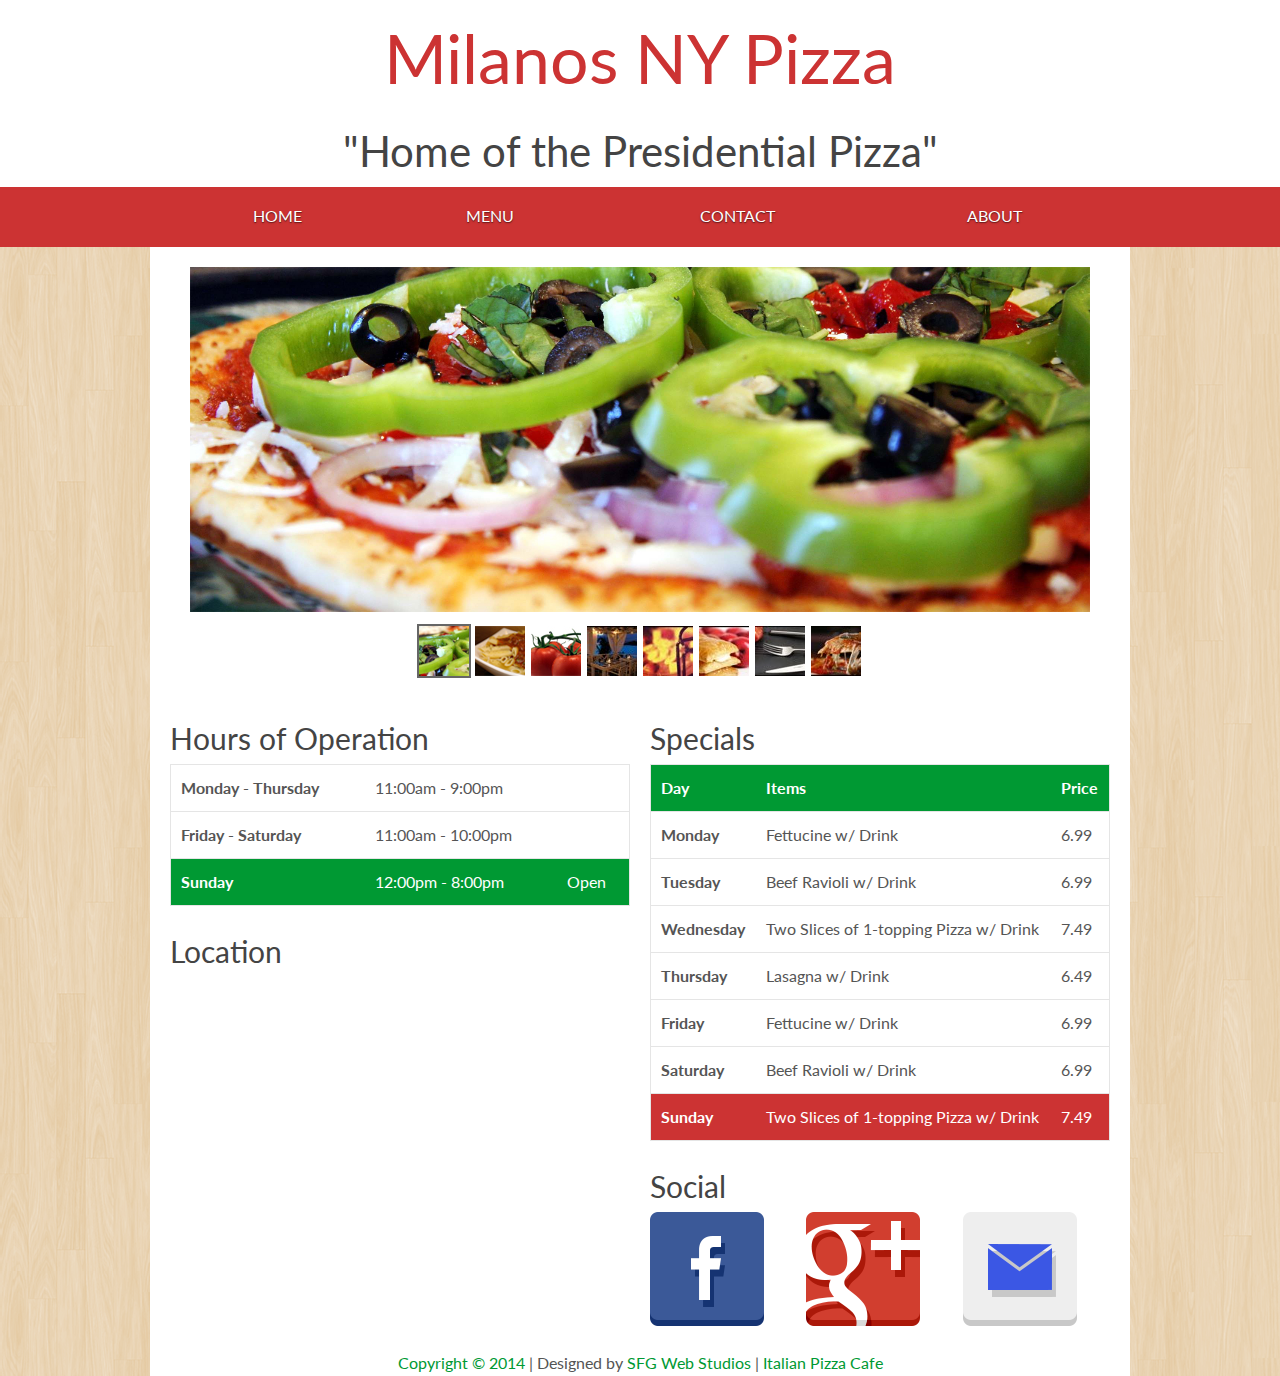
<file: index.html>
<!doctype html>
<!-- paulirish.com/2008/conditional-stylesheets-vs-css-hacks-answer-neither/ -->
<!--[if lt IE 7]> <html class="no-js ie6 oldie" lang="en"> <![endif]-->
<!--[if IE 7]>    <html class="no-js ie7 oldie" lang="en"> <![endif]-->
<!--[if IE 8]>    <html class="no-js ie8 oldie" lang="en"> <![endif]-->
<!--[if IE 9]>    <html class="no-js ie9" lang="en"> <![endif]-->
<!-- Consider adding an manifest.appcache: h5bp.com/d/Offline -->
<!--[if gt IE 9]><!--> <html class="no-js" lang="en" itemscope itemtype="http://schema.org/Product"> <!--<![endif]-->
<head>
	<meta charset="utf-8">

	<!-- Use the .htaccess and remove these lines to avoid edge case issues.
			 More info: h5bp.com/b/378 -->
	<meta http-equiv="X-UA-Compatible" content="IE=edge,chrome=1">

	<title>Milano's NY Pizza | NY style pizza, subs and pasta</title>
	<meta name="description" content="Come on in to Milano's, a family owned NY style pizza place.  We offer pizza, subs and pasta." />
	<meta name="keywords" content="Italian Food, NY Pizza, Submarine Sandwiches, Pasta" />
	<meta name="author" content="humans.txt">

	<link rel="shortcut icon" href="favicon.png" type="image/x-icon" />

	<!-- Facebook Metadata /-->
	<meta property="fb:page_id" content="120450727966598" />
	<meta property="og:image" content="" />
	<meta property="og:description" content="Milano's is a family owned NY style pizza place that offers pizza, subs, and pasta."/>
	<meta property="og:title" content="Milano's NY Pizza"/>

	<!-- Google+ Metadata /-->
	<meta itemprop="name" content="">
	<meta itemprop="description" content="">
	<meta itemprop="image" content="">

	<meta name="viewport" content="width=device-width, initial-scale=1.0, maximum-scale=1">

	<!-- We highly recommend you use SASS and write your custom styles in sass/_custom.scss.
		 However, there is a blank style.css in the css directory should you prefer -->
	<link rel="stylesheet" href="css/gumby.css">
	<link rel="stylesheet" href="css/slider.css">
	<link rel="stylesheet" href="css/responsiveslides.css">
	<!-- <link rel="stylesheet" href="css/style.css"> -->

	<script src="js/libs/modernizr-2.6.2.min.js"></script>

</head>

<body>
	<header>
		<div class="row">
		    <div class="twelve columns">
		      <h1>Milanos NY Pizza</h1>
		      <h2 class="text-center">"Home of the Presidential Pizza"</h2>
		    </div>
		</div>
		<div class="navbar" id="nav1">
			<div class="row">
				<a class="toggle" gumby-trigger="#nav1 > .row > ul" href="#"><i class="icon-menu"></i></a>
				<ul class="twelve columns">
					<li><a href="index.html">HOME</a></li>
					<li>
						<a href="menu.html">MENU</a>
						<div class="dropdown">
							<ul>
								<li><a href="menu.html">Digital</a></li>
								<li><a href="pdf/menu.pdf">Printable / PDF</a></li>
							</ul>
						</div>
					</li>
					<li><a href="contact.html">CONTACT</a></li>
					<li><a href="about.html">ABOUT</a></li>
				</ul>
			</div>
		</div>
	</header>
	<div id="content">
		<div class="row no-phones">
			<div id="wrapper">
			    <!-- Slideshow 3 -->
			    <ul class="rslides" id="slider3">
			      <li><img src="img/1.jpg" alt=""></li>
			      <li><img src="img/2.jpg" alt=""></li>
			      <li><img src="img/3.jpg" alt=""></li>
			      <li><img src="img/4.jpg" alt=""></li>
			      <li><img src="img/5.jpg" alt=""></li>
			      <li><img src="img/6.jpg" alt=""></li>
			      <li><img src="img/7.jpg" alt=""></li>
			      <li><img src="img/8.jpg" alt=""></li>
			    </ul>

			    <!-- Slideshow 3 Pager -->
			    <ul id="slider3-pager">
			      <li><a href="#"><img src="img/1_thumb.jpg" alt=""></a></li>
			      <li><a href="#"><img src="img/2_thumb.jpg" alt=""></a></li>
			      <li><a href="#"><img src="img/3_thumb.jpg" alt=""></a></li>
			      <li><a href="#"><img src="img/4_thumb.jpg" alt=""></a></li>
			      <li><a href="#"><img src="img/5_thumb.jpg" alt=""></a></li>
			      <li><a href="#"><img src="img/6_thumb.jpg" alt=""></a></li>
			      <li><a href="#"><img src="img/7_thumb.jpg" alt=""></a></li>
			      <li><a href="#"><img src="img/8_thumb.jpg" alt=""></a></li>
				</ul>
			</div>
		</div>
		<div class="row">
			<div class="six columns">
				<h3>Hours of Operation</h3>
				<table>
					<tbody>
						<tr class="monday-operation tuesday-operation wednesday-operation thursday-operation">
							<td>Monday - Thursday</td>
							<td class="operating-hours">11:00am - 9:00pm</td>
							<td class="operating-status"></td>
						</tr>
						<tr class="friday-operation saturday-operation">
							<td>Friday - Saturday</td>
							<td class="operating-hours">11:00am - 10:00pm</td>
							<td class="operating-status"></td>
						</tr>
						<tr class="sunday-operation">
							<td>Sunday</td>
							<td class="operating-hours">12:00pm - 8:00pm</td>
							<td class="operating-status"></td>
						</tr>
					</tbody>
				</table>
				<h3>Location</h3>
					<p class="only-on-phones">7065 Airways Blvd Southaven, MS 38671<br/>Front Door Access on Moore Dr</p>
					<p class="only-on-phones"><a href="https://goo.gl/maps/s7Yov">Click to view in Google maps</a></p>
					<iframe class="no-phones" src="https://www.google.com/maps/embed?pb=!1m18!1m12!1m3!1d3269.709263741588!2d-89.99039199999996!3d34.96389499999997!2m3!1f0!2f0!3f0!3m2!1i1024!2i768!4f13.1!3m3!1m2!1s0x887f89ef91dc71db%3A0x2528d6cbcd75164!2sMilano&#39;s+N.Y.+Pizza!5e0!3m2!1sen!2sus!4v1398627280948" width="100%" height="350" frameborder="0" style="border:0"></iframe>
			</div>
			<div class="six columns">
				<h3>Specials</h3>
				<table>
					<thead class="text-center">
						<tr>
							<th>Day</th>
							<th>Items</th>
							<th>Price</th>
						</tr>
					</thead>
					<tbody>
						<tr class="monday-special">
							<td>Monday</td>
							<td>Fettucine w/ Drink</td>
							<td>6.99</td>
						</tr>
						<tr class="tuesday-special">
							<td>Tuesday</td>
							<td>Beef Ravioli w/ Drink</td>
							<td>6.99</td>
						</tr>
						<tr class="wednesday-special">
							<td>Wednesday</td>
							<td>Two Slices of 1-topping Pizza w/ Drink</td>
							<td>7.49</td>
						</tr>
						<tr class="thursday-special">
							<td>Thursday</td>
							<td>Lasagna w/ Drink</td>
							<td>6.49</td>
						</tr>
						<tr class="friday-special">
							<td>Friday</td>
							<td>Fettucine w/ Drink</td>
							<td>6.99</td>
						</tr>
						<tr class="saturday-special">
							<td>Saturday</td>
							<td>Beef Ravioli w/ Drink</td>
							<td>6.99</td>
						</tr>
						<tr class="sunday-special">
							<td>Sunday</td>
							<td>Two Slices of 1-topping Pizza w/ Drink</td>
							<td>7.49</td>
						</tr>
					</tbody>
				</table>
				<h3>Social</h3>
				<ul class="three_up tiles">
					<li class="image"><a href="https://www.facebook.com/pages/Milanos-Ny-Pizza/120450727966598"><img src="img/facebook.png"></a></li>
					<li class="image"><a href="http://plus.google.com"><img src="img/google-plus.png"></a></li>
					<li class="image"><a href="mailto:someone@example.com?Subject=Hello%20again" target="_blank"><img src="img/email.png"></a></li>
				</ul>
			</div>
		</div>
		<footer>
			<div class="row">
				<div class="twelve columns text-center">
					<a href="#">Copyright &copy; 2014</a> | Designed by <a href="http://www.southernfriedgeek.com/webdesign">SFG Web Studios</a> | <a href="#">Italian Pizza Cafe</a>
				</div>
			</div>
		</footer>
	</div>

	<!-- Grab Google CDN's jQuery, fall back to local if offline -->
	<!-- 2.0 for modern browsers, 1.10 for .oldie -->
	<script>
	var oldieCheck = Boolean(document.getElementsByTagName('html')[0].className.match(/\soldie\s/g));
	if(!oldieCheck) {
	document.write('<script src="http://ajax.googleapis.com/ajax/libs/jquery/2.0.2/jquery.min.js"><\/script>');
	} else {
	document.write('<script src="http://ajax.googleapis.com/ajax/libs/jquery/1.10.1/jquery.min.js"><\/script>');
	}
	</script>
	<script>
	if(!window.jQuery) {
	if(!oldieCheck) {
	  document.write('<script src="js/libs/jquery-2.0.2.min.js"><\/script>');
	} else {
	  document.write('<script src="js/libs/jquery-1.10.1.min.js"><\/script>');
	}
	}
	</script>

	<!--
	Include gumby.js followed by UI modules followed by gumby.init.js
	Or concatenate and minify into a single file -->
	<script gumby-touch="js/libs" src="js/libs/gumby.js"></script>
	<script src="js/libs/ui/gumby.retina.js"></script>
	<script src="js/libs/ui/gumby.fixed.js"></script>
	<script src="js/libs/ui/gumby.skiplink.js"></script>
	<script src="js/libs/ui/gumby.toggleswitch.js"></script>
	<script src="js/libs/ui/gumby.checkbox.js"></script>
	<script src="js/libs/ui/gumby.radiobtn.js"></script>
	<script src="js/libs/ui/gumby.tabs.js"></script>
	<script src="js/libs/ui/gumby.navbar.js"></script>
	<script src="js/libs/ui/jquery.validation.js"></script>
	<script src="js/libs/gumby.init.js"></script>

	<script src="js/responsiveslides.min.js"></script>
	<script>
		// You can also use "$(window).load(function() {"
		$(function () {
		  // Slideshow 3
		  $("#slider3").responsiveSlides({
		    manualControls: '#slider3-pager'
		  });

		});
	</script>

	<!--
	Google's recommended deferred loading of JS
	gumby.min.js contains gumby.js, all UI modules and gumby.init.js

	Note: If you opt to use this method of defered loading,
	ensure that any javascript essential to the initial
	display of the page is included separately in a normal
	script tag.

	<script type="text/javascript">
	function downloadJSAtOnload() {
	var element = document.createElement("script");
	element.src = "js/libs/gumby.min.js";
	document.body.appendChild(element);
	}
	if (window.addEventListener)
	window.addEventListener("load", downloadJSAtOnload, false);
	else if (window.attachEvent)
	window.attachEvent("onload", downloadJSAtOnload);
	else window.onload = downloadJSAtOnload;
	</script> -->

	<script src="js/plugins.js"></script>
	<script src="js/main.js"></script>

	<!-- Change UA-XXXXX-X to be your site's ID -->
	<!--<script>
	window._gaq = [['_setAccount','UAXXXXXXXX1'],['_trackPageview'],['_trackPageLoadTime']];
	Modernizr.load({
	  load: ('https:' == location.protocol ? '//ssl' : '//www') + '.google-analytics.com/ga.js'
	});
	</script>-->

	<!-- Prompt IE 6 users to install Chrome Frame. Remove this if you want to support IE 6.
	   chromium.org/developers/how-tos/chrome-frame-getting-started -->
	<!--[if lt IE 7 ]>
	<script src="//ajax.googleapis.com/ajax/libs/chrome-frame/1.0.3/CFInstall.min.js"></script>
	<script>window.attachEvent('onload',function(){CFInstall.check({mode:'overlay'})})</script>
	<![endif]-->

	<!-- Highlight todays special and operating status -->
	<script>
	var date = new Date();
	var todaysClass;
	switch (date.getDay()) {
	    case 0:
	        highlightSpecial('sunday-special');
	        var open = new Date(date.getFullYear(), date.getMonth(), date.getDate(), 12, 0);
	        var close = new Date(date.getFullYear(), date.getMonth(), date.getDate(), 20, 0);
	        highlightOperatingStatus('sunday-operation', open, close);
	        break;
	    case 1:
	        highlightSpecial('monday-special');
	        var open = new Date(date.getFullYear(), date.getMonth(), date.getDate(), 11, 0);
	        var close = new Date(date.getFullYear(), date.getMonth(), date.getDate(), 21, 0);
	        highlightOperatingStatus('monday-operation', open, close);
	        break;
	    case 2:
	        highlightSpecial('tuesday-special');
	        var open = new Date(date.getFullYear(), date.getMonth(), date.getDate(), 11, 0);
	        var close = new Date(date.getFullYear(), date.getMonth(), date.getDate(), 21, 0);
	        highlightOperatingStatus('tuesday-operation', open, close);
	        break;
	    case 3:
	        highlightSpecial('wednesday-special');
	        var open = new Date(date.getFullYear(), date.getMonth(), date.getDate(), 11, 0);
	        var close = new Date(date.getFullYear(), date.getMonth(), date.getDate(), 21, 0);
	        highlightOperatingStatus('wednesday-operation', open, close);
	        break;
	    case 4:
	        highlightSpecial('thursday-special');
	        var open = new Date(date.getFullYear(), date.getMonth(), date.getDate(), 11, 0);
	        var close = new Date(date.getFullYear(), date.getMonth(), date.getDate(), 21, 0);
	        highlightOperatingStatus('thursday-operation', open, close);
	        break;
	    case 5:
	        highlightSpecial('friday-special');
	        var open = new Date(date.getFullYear(), date.getMonth(), date.getDate(), 11, 0);
	        var close = new Date(date.getFullYear(), date.getMonth(), date.getDate(), 22, 0);
	        highlightOperatingStatus('friday-operation', open, close);
	        break;
	    case 6:
	        highlightSpecial('saturday-special');
	        var open = new Date(date.getFullYear(), date.getMonth(), date.getDate(), 11, 0);
	        var close = new Date(date.getFullYear(), date.getMonth(), date.getDate(), 22, 0);
	        highlightOperatingStatus('saturday-operation', open, close);
	        break;
	}

	function highlightSpecial(todaysClass)
	{
		$('.' + todaysClass).css('background-color', '#cc3333');
		$('.' + todaysClass).children().css('color', 'white');
	}

	function highlightOperatingStatus(todaysClass, open, close)
	{
		var date = new Date();
		if(date > open && date < close)
		{
			// Set open highlights
			$('.' + todaysClass).css('background-color', '#009933')
			$('.' + todaysClass).children().css('color', 'white');
			$('.' + todaysClass + ' .operating-status').text(' Open');
		} else {
			$('.' + todaysClass).css('background-color', '#cc3333')
			$('.' + todaysClass).children().css('color', 'white');
			$('.' + todaysClass + ' .operating-status').text(' Closed');
		}

	}
	</script>

  </body>
</html>
</file>
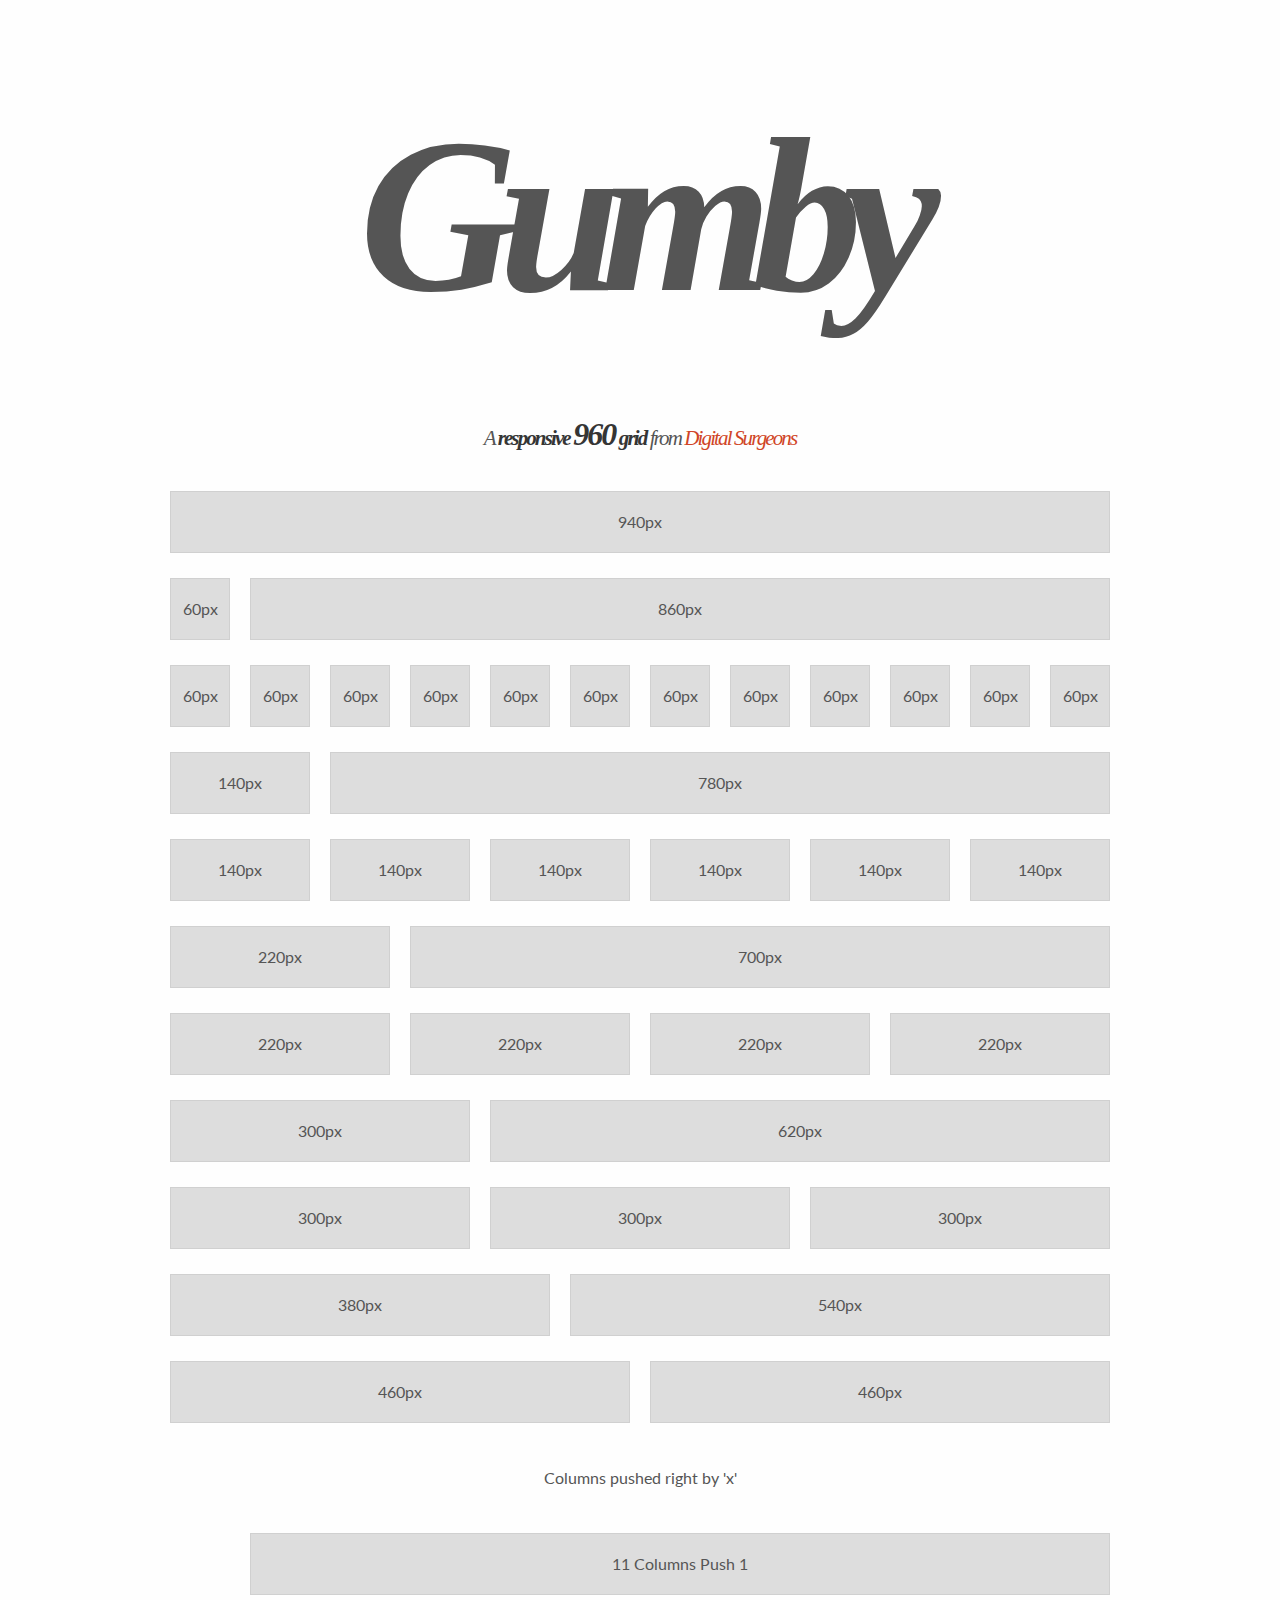
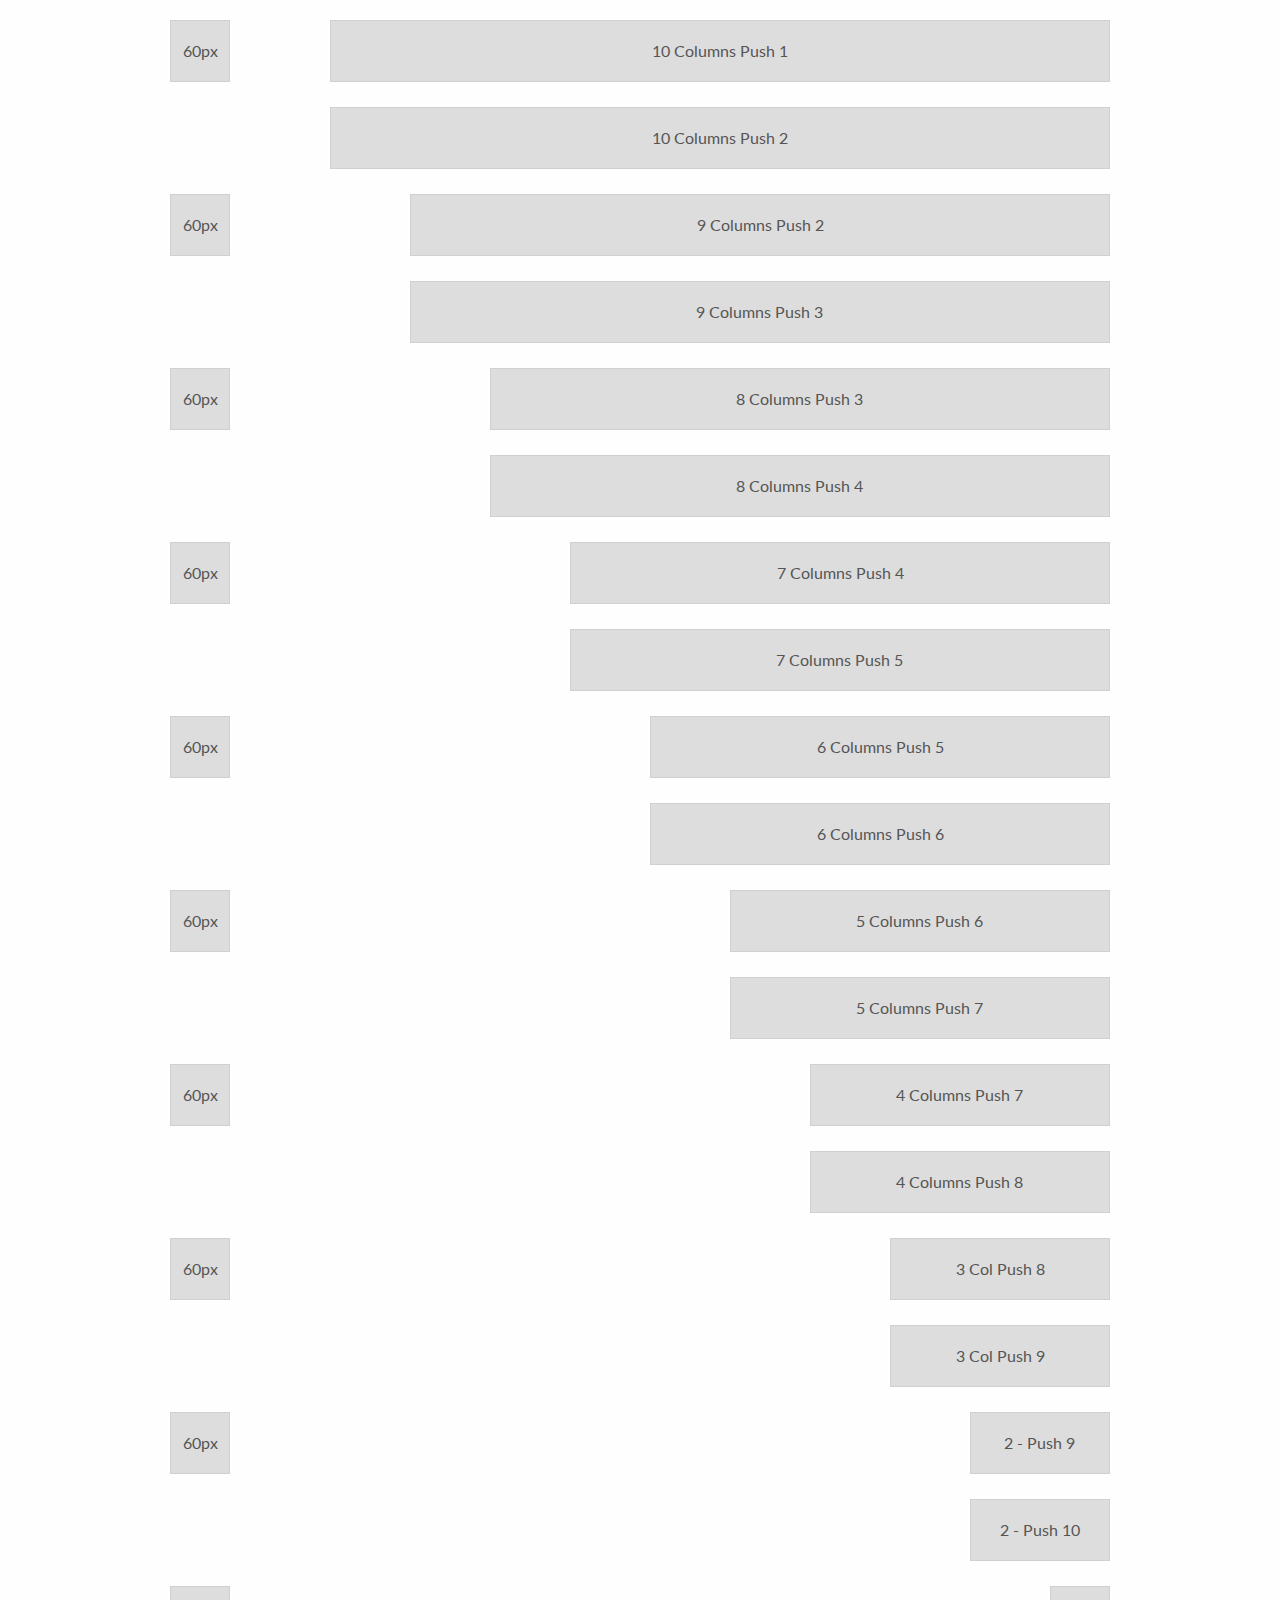
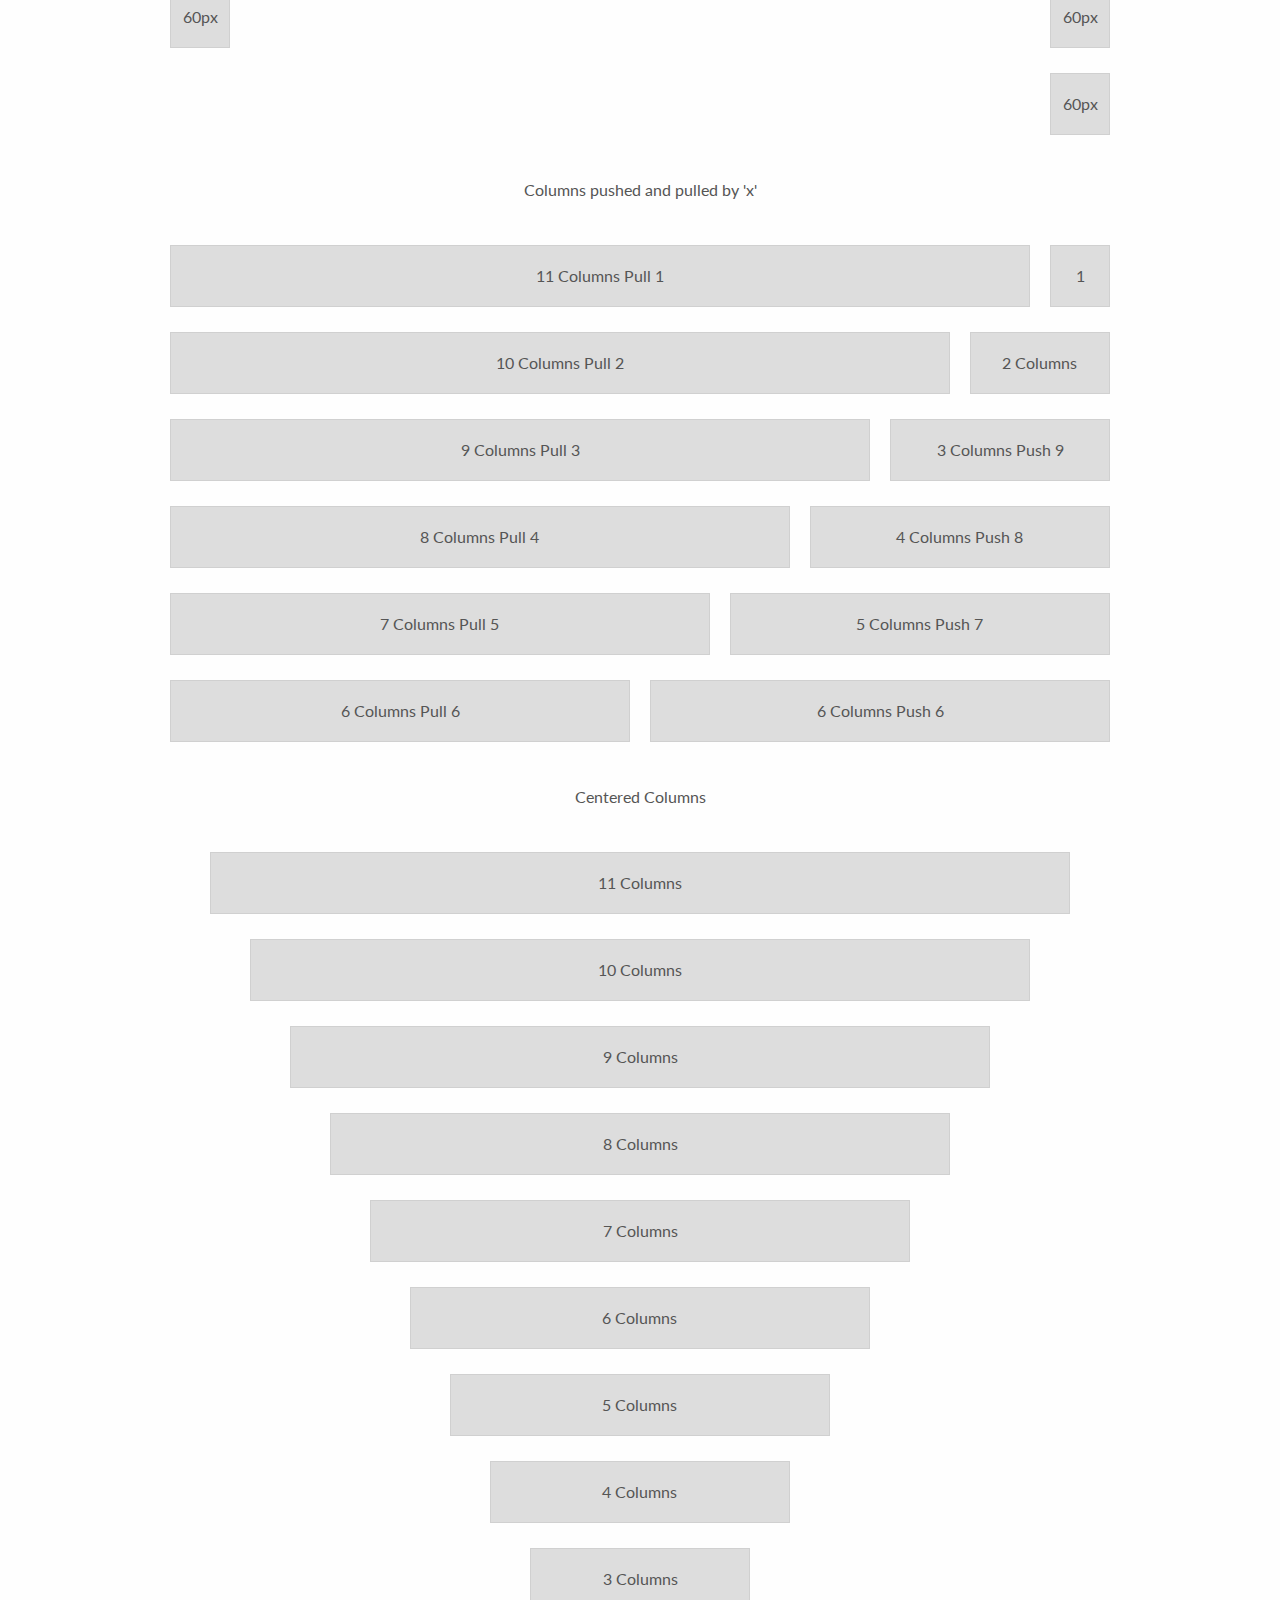
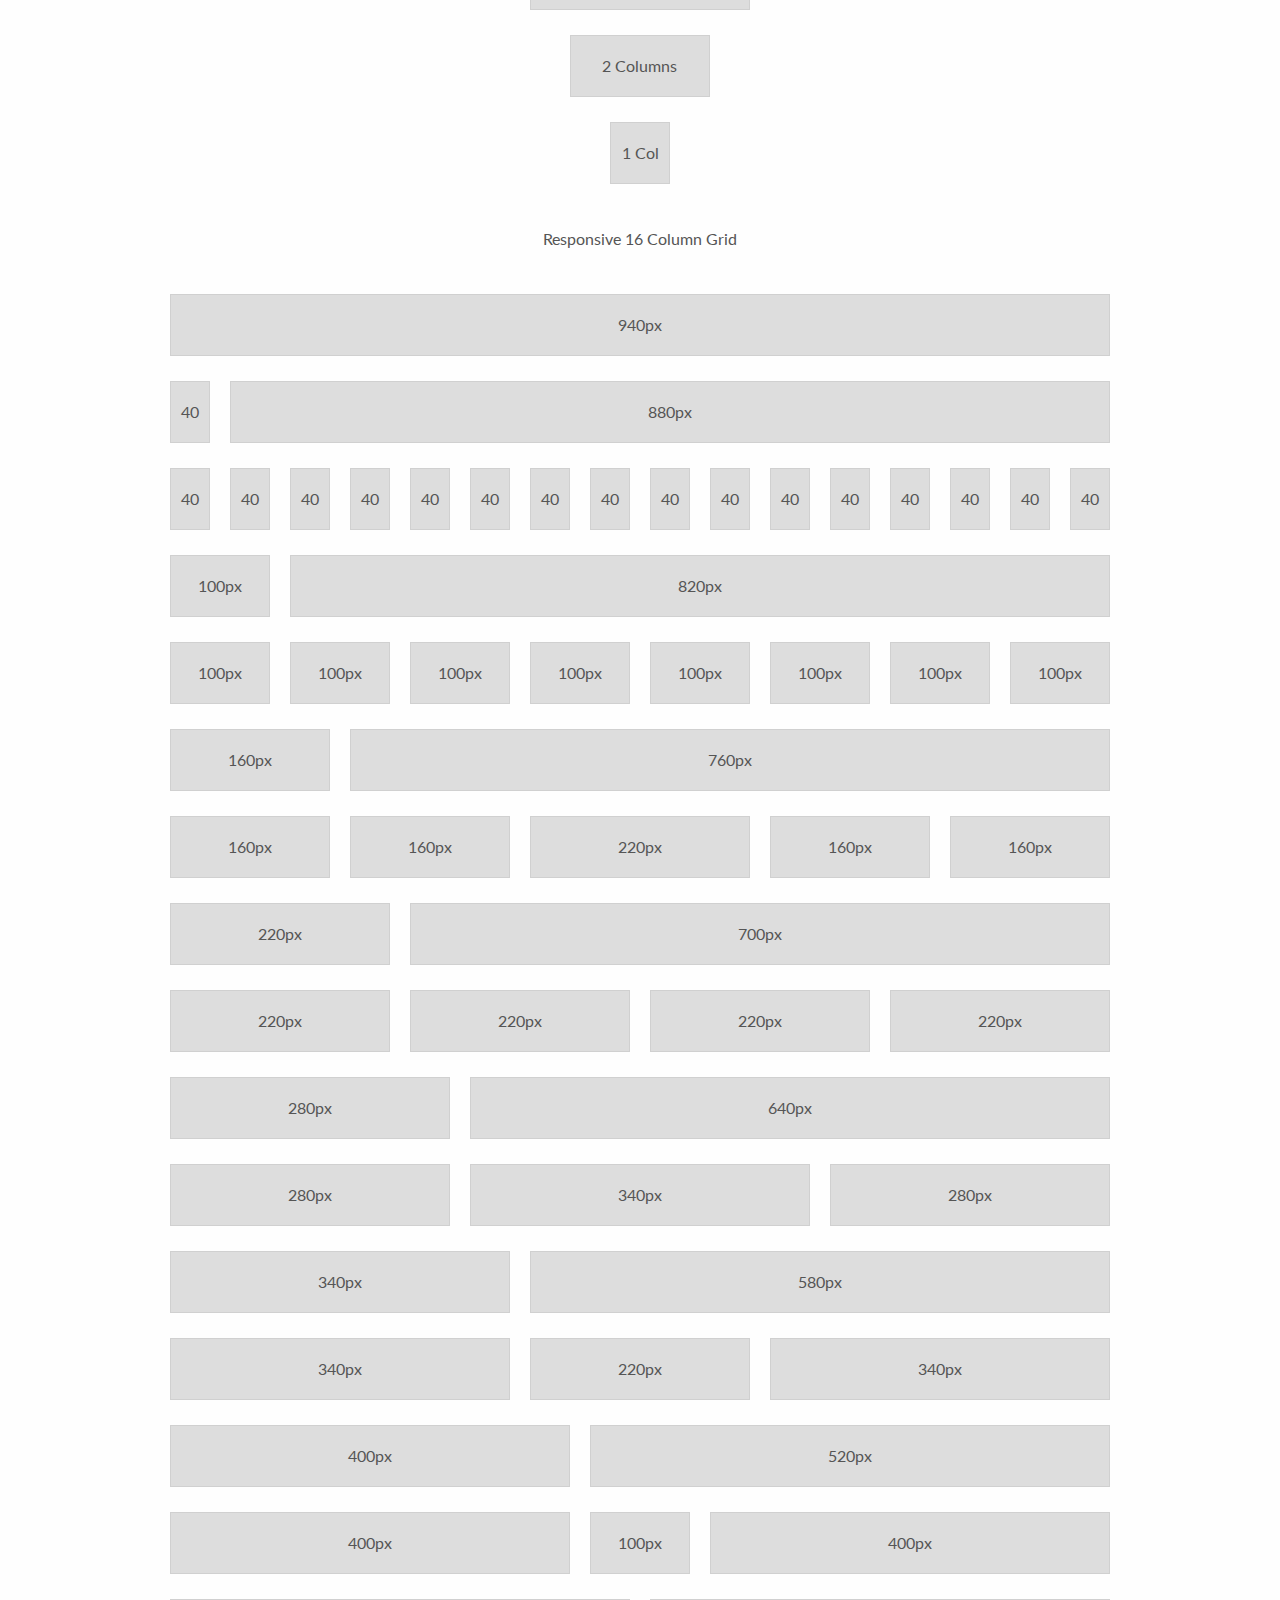
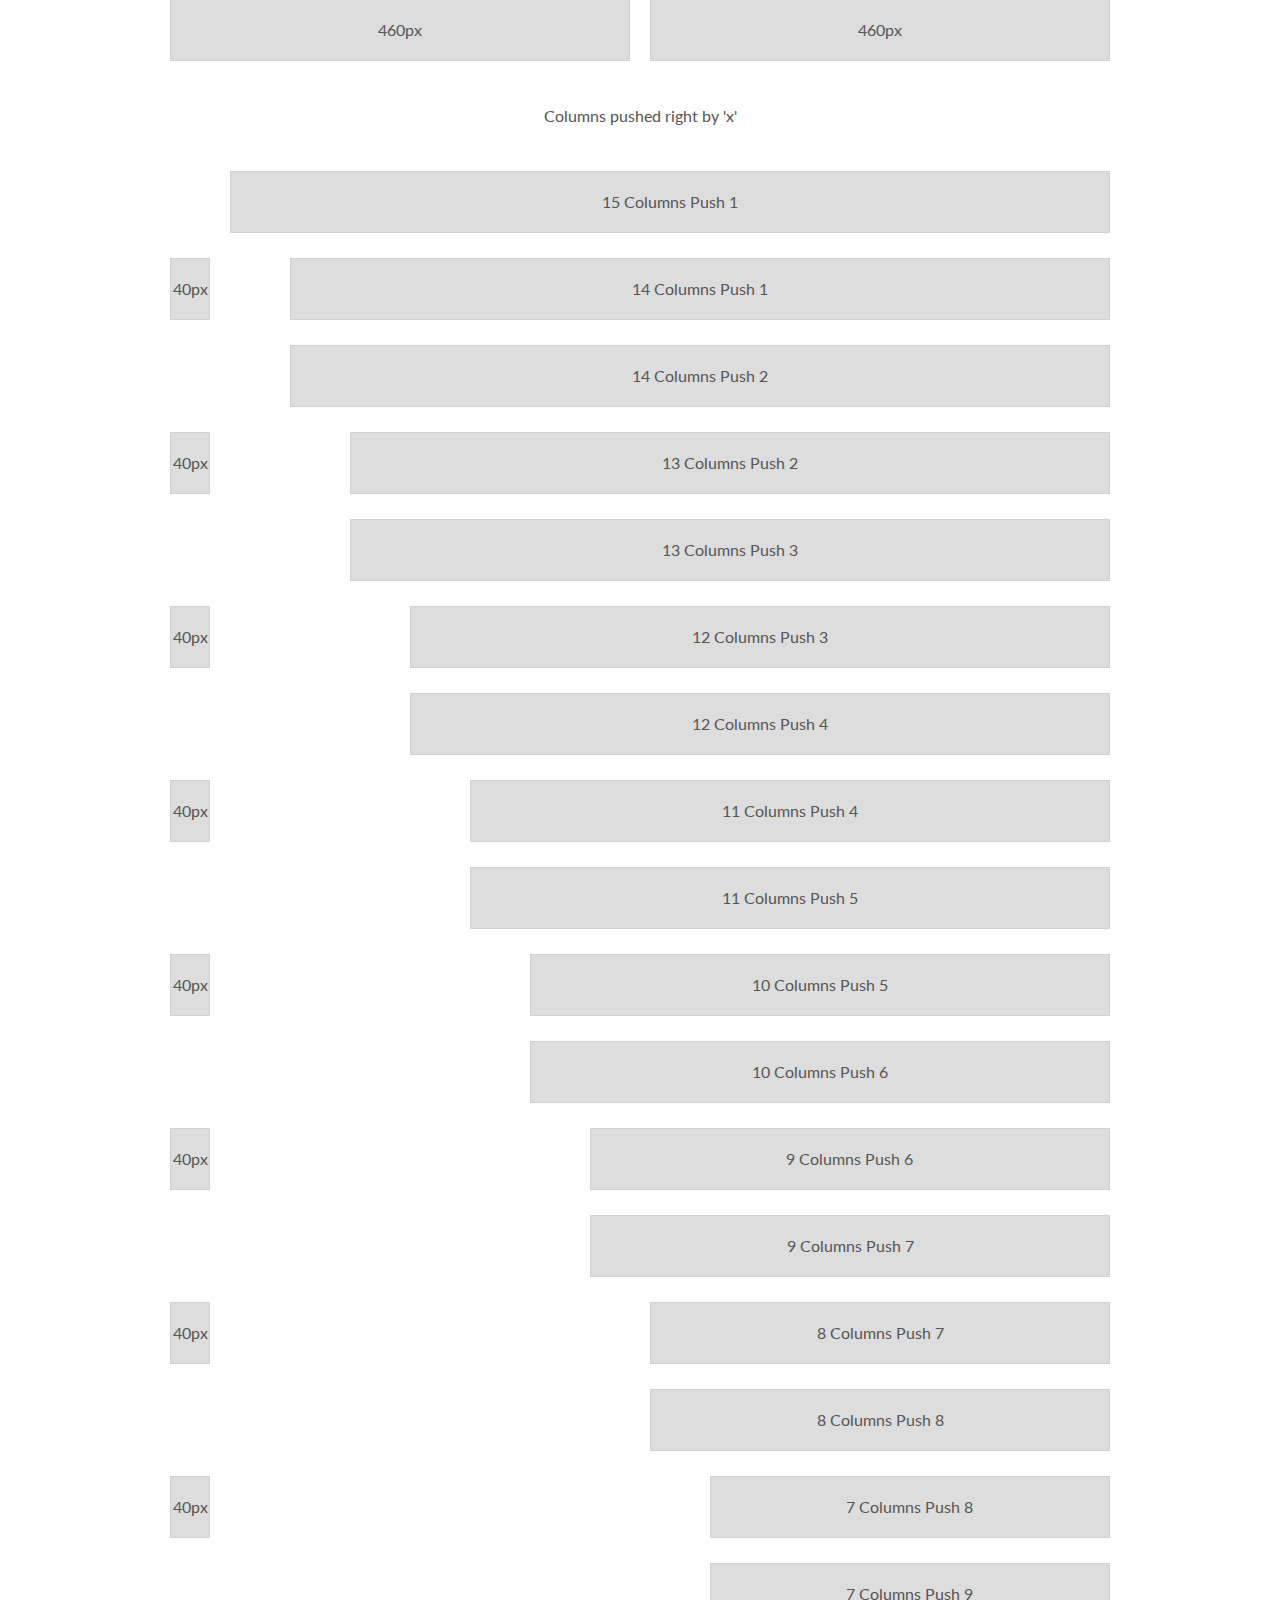
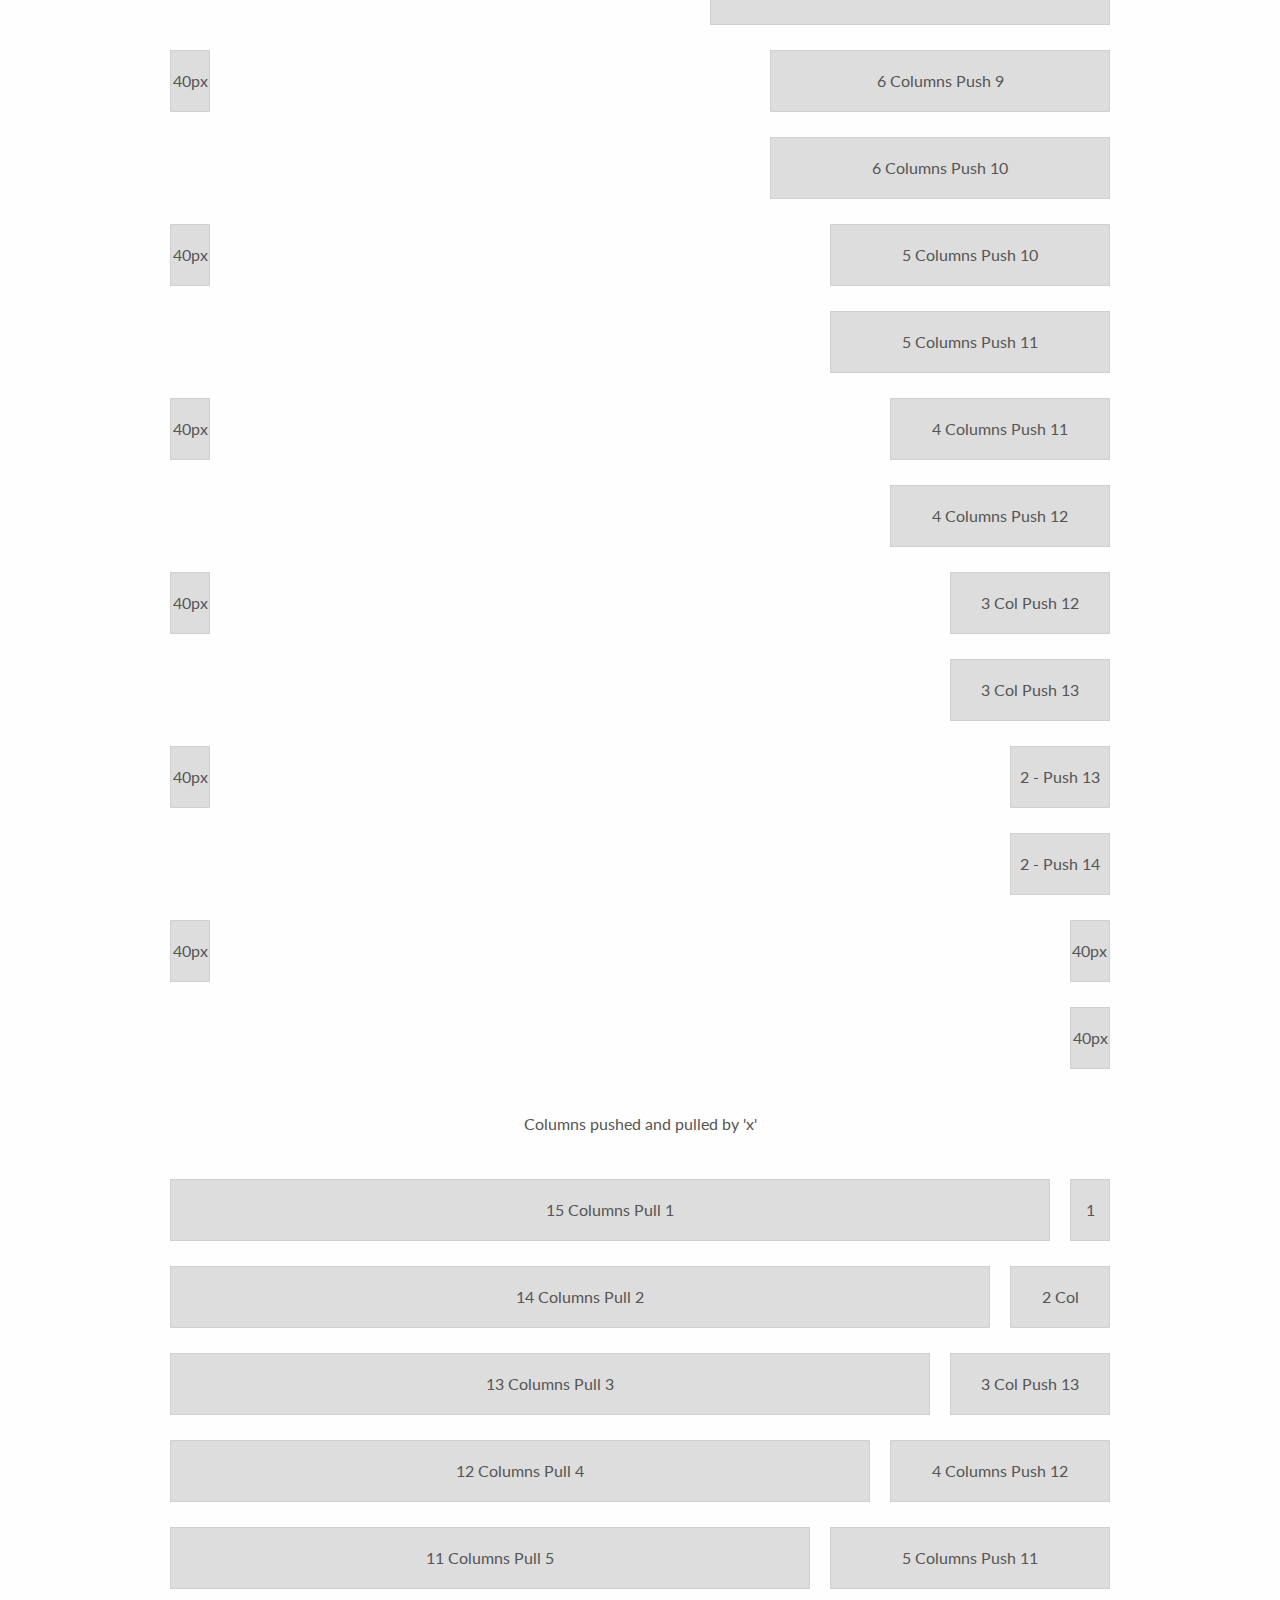
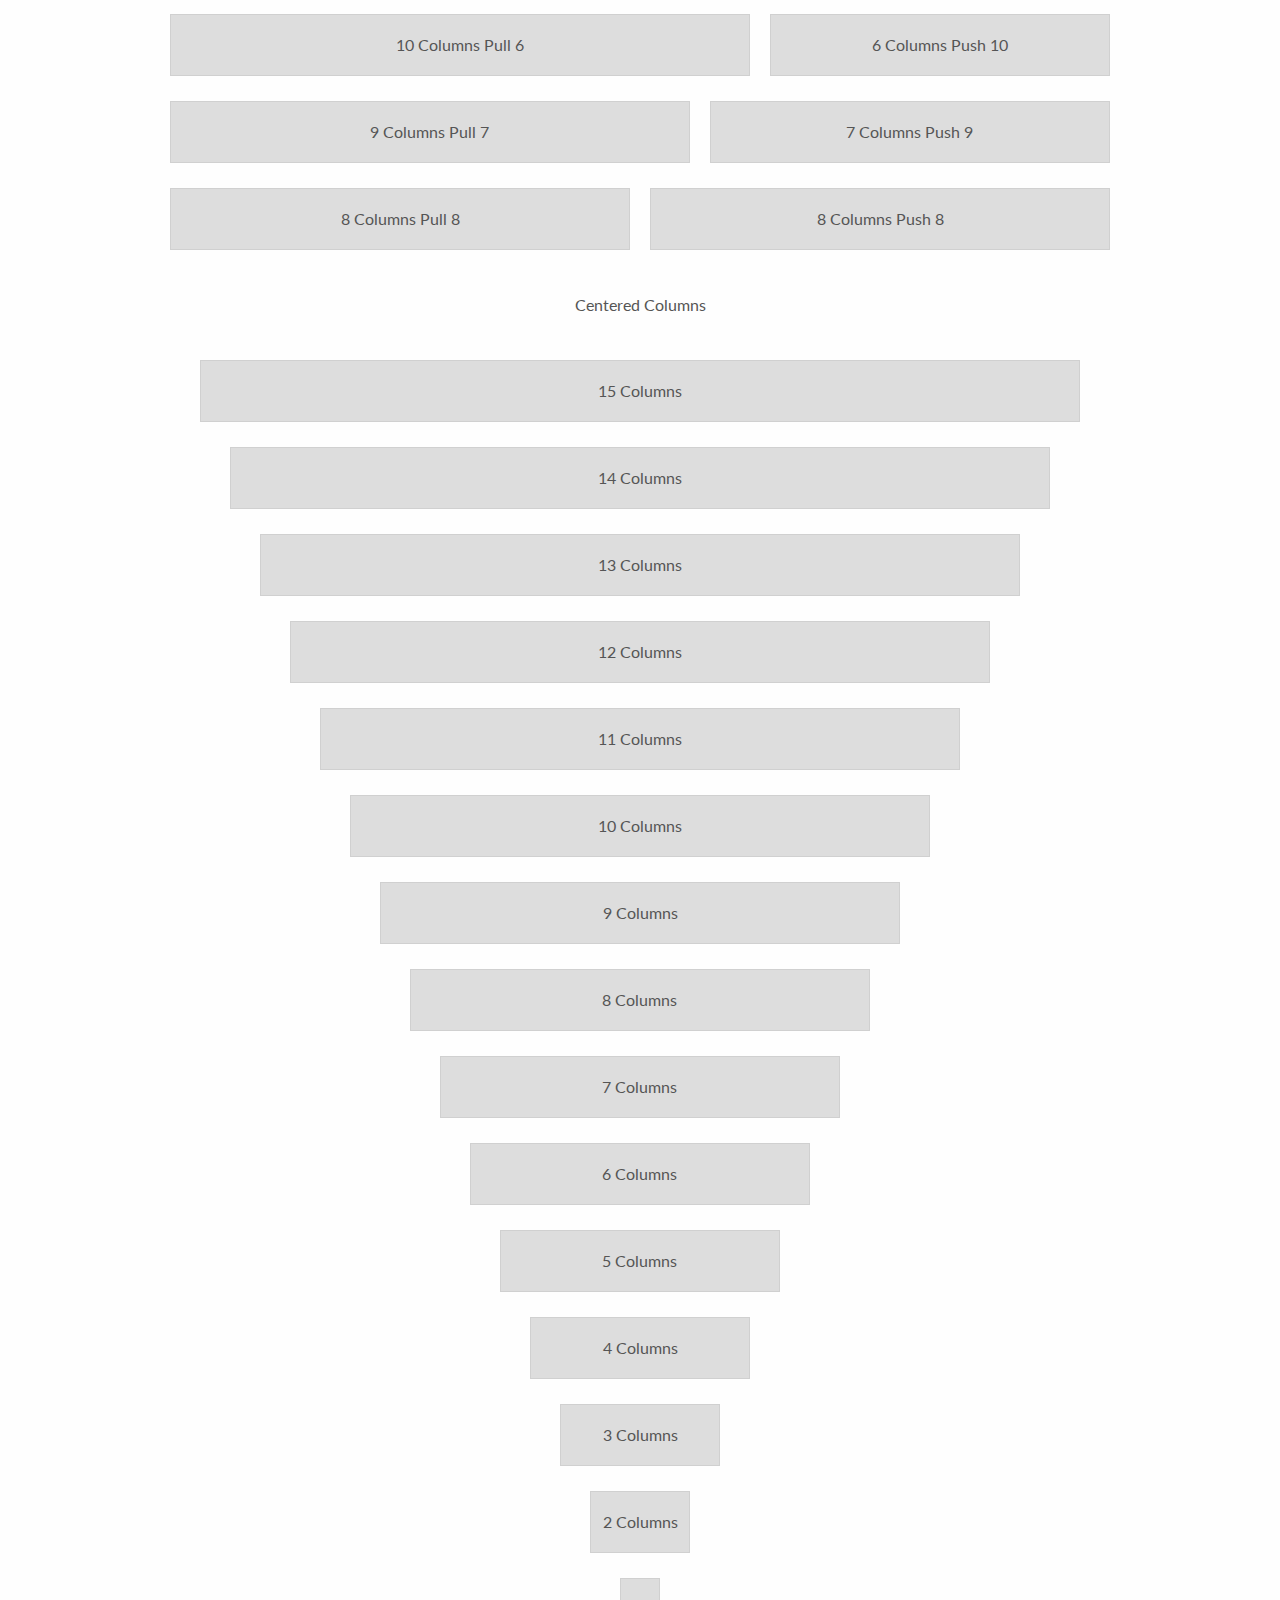
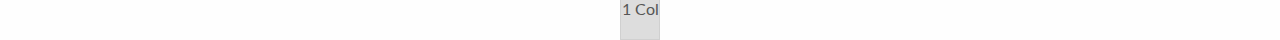
<file: demo.html>
<!doctype html>
<!-- paulirish.com/2008/conditional-stylesheets-vs-css-hacks-answer-neither/ -->
<!--[if lt IE 7]> <html class="no-js ie6 oldie" lang="en"> <![endif]-->
<!--[if IE 7]>    <html class="no-js ie7 oldie" lang="en"> <![endif]-->
<!--[if IE 8]>    <html class="no-js ie8 oldie" lang="en"> <![endif]-->
<!--[if IE 9]>    <html class="no-js ie9" lang="en"> <![endif]-->
<!-- Consider adding an manifest.appcache: h5bp.com/d/Offline -->
<!--[if gt IE 9]><!--> <html class="no-js" lang="en" itemscope itemtype="http://schema.org/Product"> <!--<![endif]-->
<head>
  <meta charset="utf-8">

  <!-- Use the .htaccess and remove these lines to avoid edge case issues.
       More info: h5bp.com/b/378 -->
  <meta http-equiv="X-UA-Compatible" content="IE=edge,chrome=1">

  <title>Gumby - A Flexible, Responsive CSS Framework - Powered by SASS</title>
  <meta name="description" content="" />
  <meta name="keywords" content="" />
  <meta name="author" content="humans.txt">

  <link rel="shortcut icon" href="favicon.png" type="image/x-icon" />

  <!-- Facebook Metadata /-->
  <meta property="fb:page_id" content="" />
  <meta property="og:image" content="" />
  <meta property="og:description" content=""/>
  <meta property="og:title" content=""/>

  <!-- Google+ Metadata /-->
  <meta itemprop="name" content="">
  <meta itemprop="description" content="">
  <meta itemprop="image" content="">

  <meta name="viewport" content="width=device-width, initial-scale=1.0, maximum-scale=1">

  <!-- We highly recommend you use SASS and write your custom styles in sass/_custom.scss.
       However, there is a blank style.css in the css directory should you prefer -->
  <link rel="stylesheet" href="css/gumby.css">
  <!-- <link rel="stylesheet" href="css/style.css"> -->

  <script src="js/libs/modernizr-2.6.2.min.js"></script>
</head>

<style>
  html, body {
    background: #fefefe;
  }

  .column, .columns, .tiles > li {
    background: #ddd;
        border: 1px solid #d0d0d0;
    -webkit-transition-duration: .3s;
    -moz-transition-duration: .3s;
    -o-transition-duration: .3s;
    -ms-transition-duration: .3s;
    transition-duration: .3s;
  }

  .column:hover, .columns:hover {
    background: #efefef;
    cursor: pointer;
    -webkit-transition-duration: .3s;
    -moz-transition-duration: .3s;
    -o-transition-duration: .3s;
    -ms-transition-duration: .3s;
    transition-duration: .3s;
  }

  .row {
    margin-bottom: 25px;
    text-align: center;
  }

  h1, h2 {
    font: bold italic 220px georgia, times new roman, serif;
    color: #555;
    letter-spacing: -.09em;
    -webkit-transition-duration: 1s;
  }

  h2  {
    font-size: 21px;
    font-weight: normal;
    line-height: 1.6;
  }

  p {
    font-size: 16px;
    line-height: 60px;
    margin-bottom: 0;
    color: #555;

    -webkit-transition-duration: .2s;
    -moz-transition-duration: .2s;
    -o-transition-duration: .2s;
    -ms-transition-duration: .2s;
    transition-duration: .2s;
  }

  .column:hover p, .columns:hover p {
    font-size: 25px;
    font-weight: bold;

    -webkit-transition-duration: .2s;
    -moz-transition-duration: .2s;
    -o-transition-duration: .2s;
    -ms-transition-duration: .2s;
    transition-duration: .2s;
  }

  .head, .head:hover {
    box-shadow: none;
    margin-top: 30px;
  }

  .head span {
    font-weight: bold;
    color: #353535;
  }

  .head span span {
    font-size: 32px;
    font-weight: bold !important;
  }

  a {
    color: #d04526;
  }

  a:hover {
    text-decoration:underline;
  }

  .special, .special:hover {
    background: transparent;
        border: none;
  }

  .special:hover p {
    color: #ffe400;
  }

  @media only screen and (max-width: 767px) {

    h1 {
      font: bold italic 100px georgia, times new roman, serif;
      -webkit-transition-duration: .5s;
    }

  }


</style>

<body>

  <div class="row">
    <div class="twelve columns special head">
      <h1>Gumby</h1>
      <h2>A <span>responsive <span>960</span> grid</span>
      from <a href="#">Digital Surgeons</a></h2>
    </div>
  </div>

  <div class="row">
    <div class="twelve columns">
      <p>940px</p>
    </div>
  </div>

  <div class="row">
    <div class="one columns">
      <p>60px</p>
    </div>
    <div class="eleven columns">
      <p>860px</p>
    </div>
  </div>

  <div class="row">
    <div class="one columns">
      <p>60px</p>
    </div>
    <div class="one columns">
      <p>60px</p>
    </div>
    <div class="one columns">
      <p>60px</p>
    </div>
    <div class="one columns">
      <p>60px</p>
    </div>
    <div class="one columns">
      <p>60px</p>
    </div>
    <div class="one columns">
      <p>60px</p>
    </div>
    <div class="one columns">
      <p>60px</p>
    </div>
    <div class="one columns">
      <p>60px</p>
    </div>
    <div class="one columns">
      <p>60px</p>
    </div>
    <div class="one columns">
      <p>60px</p>
    </div>
    <div class="one columns">
      <p>60px</p>
    </div>
    <div class="one columns">
      <p>60px</p>
    </div>
  </div>

  <div class="row">
    <div class="two columns">
      <p>140px</p>
    </div>
    <div class="ten columns">
      <p>780px</p>
    </div>
  </div>

  <div class="row">
    <div class="two columns">
      <p>140px</p>
    </div>
    <div class="two columns">
      <p>140px</p>
    </div>
    <div class="two columns">
      <p>140px</p>
    </div>
    <div class="two columns">
      <p>140px</p>
    </div>
    <div class="two columns">
      <p>140px</p>
    </div>
    <div class="two columns">
      <p>140px</p>
    </div>
  </div>

  <div class="row">
    <div class="three columns">
      <p>220px</p>
    </div>
    <div class="nine columns">
      <p>700px</p>
    </div>
  </div>

  <div class="row">
    <div class="three columns">
      <p>220px</p>
    </div>
    <div class="three columns">
      <p>220px</p>
    </div>
    <div class="three columns">
      <p>220px</p>
    </div>
    <div class="three columns">
      <p>220px</p>
    </div>
  </div>

  <div class="row">
    <div class="four columns">
      <p>300px</p>
    </div>
    <div class="eight columns">
      <p>620px</p>
    </div>
  </div>

  <div class="row">
    <div class="four columns">
      <p>300px</p>
    </div>
    <div class="four columns">
      <p>300px</p>
    </div>
    <div class="four columns">
      <p>300px</p>
    </div>
  </div>

  <div class="row">
    <div class="five columns">
      <p>380px</p>
    </div>
    <div class="seven columns">
      <p>540px</p>
    </div>
  </div>

  <div class="row">
    <div class="six columns">
      <p>460px</p>
    </div>
    <div class="six columns">
      <p>460px</p>
    </div>
  </div>

  <!-- Offset Tests -->
  <div class="row">
    <div class="twelve columns special">
      <p>Columns pushed right by 'x'</p>
    </div>
  </div>
  <div class="row">
    <div class="eleven columns push_one">
      <p>11 Columns Push 1</p>
    </div>
  </div>
  <div class="row">
    <div class="one columns">
      <p>60px</p>
    </div>
    <div class="ten columns push_one">
      <p>10 Columns Push 1</p>
    </div>
  </div>
  <div class="row">
    <div class="ten columns push_two">
      <p>10 Columns Push 2</p>
    </div>
  </div>
  <div class="row">
    <div class="one columns">
      <p>60px</p>
    </div>
    <div class="nine columns push_two">
      <p>9 Columns Push 2</p>
    </div>
  </div>
  <div class="row">
    <div class="nine columns push_three">
      <p>9 Columns Push 3</p>
    </div>
  </div>
  <div class="row">
    <div class="one columns">
      <p>60px</p>
    </div>
    <div class="eight columns push_three">
      <p>8 Columns Push 3</p>
    </div>
  </div>
  <div class="row">
    <div class="eight columns push_four">
      <p>8 Columns Push 4</p>
    </div>
  </div>
  <div class="row">
    <div class="one columns">
      <p>60px</p>
    </div>
    <div class="seven columns push_four">
      <p>7 Columns Push 4</p>
    </div>
  </div>
  <div class="row">
    <div class="seven columns push_five">
      <p>7 Columns Push 5</p>
    </div>
  </div>
  <div class="row">
    <div class="one columns">
      <p>60px</p>
    </div>
    <div class="six columns push_five">
      <p>6 Columns Push 5</p>
    </div>
  </div>
  <div class="row">
    <div class="six columns push_six">
      <p>6 Columns Push 6</p>
    </div>
  </div>
  <div class="row">
    <div class="one columns">
      <p>60px</p>
    </div>
    <div class="five columns push_six">
      <p>5 Columns Push 6</p>
    </div>
  </div>
  <div class="row">
    <div class="five columns push_seven">
      <p>5 Columns Push 7</p>
    </div>
  </div>
  <div class="row">
    <div class="one columns">
      <p>60px</p>
    </div>
    <div class="four columns push_seven">
      <p>4 Columns Push 7</p>
    </div>
  </div>

  <div class="row">
    <div class="four columns push_eight">
      <p>4 Columns Push 8</p>
    </div>
  </div>
  <div class="row">
    <div class="one columns">
      <p>60px</p>
    </div>
    <div class="three columns push_eight">
      <p>3 Col Push 8</p>
    </div>
  </div>

  <div class="row">
    <div class="three columns push_nine">
      <p>3 Col Push 9</p>
    </div>
  </div>
  <div class="row">
    <div class="one columns">
      <p>60px</p>
    </div>
    <div class="two columns push_nine">
      <p>2 - Push 9</p>
    </div>
  </div>


  <div class="row">
    <div class="two columns push_ten">
      <p>2 - Push 10</p>
    </div>
  </div>
  <div class="row">
    <div class="one columns">
      <p>60px</p>
    </div>
    <div class="one columns push_ten">
      <p>60px</p>
    </div>
  </div>


  <div class="row">
    <div class="one columns push_eleven">
      <p>60px</p>
    </div>
  </div>

  <!-- Offset Tests -->
  <div class="row">
    <div class="twelve columns special">
      <p>Columns pushed and pulled by 'x'</p>
    </div>
  </div>
  <div class="row">
    <div class="one column push_eleven">
      <p>1</p>
    </div>
    <div class="eleven columns pull_one">
      <p>11 Columns Pull 1</p>
    </div>
  </div>
  <div class="row">
    <div class="two columns push_ten">
      <p>2 Columns</p>
    </div>
    <div class="ten columns pull_two">
      <p>10 Columns Pull 2</p>
    </div>
  </div>
  <div class="row">
    <div class="three columns push_nine">
      <p>3 Columns Push 9</p>
    </div>
    <div class="nine columns pull_three">
      <p>9 Columns Pull 3</p>
    </div>
  </div>
  <div class="row">
    <div class="four columns push_eight">
      <p>4 Columns Push 8</p>
    </div>
    <div class="eight columns pull_four">
      <p>8 Columns Pull 4</p>
    </div>
  </div>
  <div class="row">
    <div class="five columns push_seven">
      <p>5 Columns Push 7</p>
    </div>
    <div class="seven columns pull_five">
      <p>7 Columns Pull 5</p>
    </div>
  </div>
  <div class="row">
    <div class="six columns push_six">
      <p>6 Columns Push 6</p>
    </div>
    <div class="six columns pull_six">
      <p>6 Columns Pull 6</p>
    </div>
  </div>


  <!-- Centering tests -->
  <div class="row">
    <div class="twelve columns special">
      <p>Centered Columns</p>
    </div>
  </div>

  <div class="row">
    <div class="eleven columns centered">
      <p>11 Columns</p>
    </div>
  </div>

  <div class="row">
    <div class="ten columns centered">
      <p>10 Columns</p>
    </div>
  </div>

  <div class="row">
    <div class="nine columns centered">
      <p>9 Columns</p>
    </div>
  </div>

  <div class="row">
    <div class="eight columns centered">
      <p>8 Columns</p>
    </div>
  </div>

  <div class="row">
    <div class="seven columns centered">
      <p>7 Columns</p>
    </div>
  </div>

  <div class="row">
    <div class="six columns centered">
      <p>6 Columns</p>
    </div>
  </div>

  <div class="row">
    <div class="five columns centered">
      <p>5 Columns</p>
    </div>
  </div>

  <div class="row">
    <div class="four columns centered">
      <p>4 Columns</p>
    </div>
  </div>

  <div class="row">
    <div class="three columns centered">
      <p>3 Columns</p>
    </div>
  </div>

  <div class="row">
    <div class="two columns centered">
      <p>2 Columns</p>
    </div>
  </div>

  <div class="row">
    <div class="one columns centered">
      <p>1 Col</p>
    </div>
  </div>

  <!-- Sixteen Column Grid -->
  <section class="sixteen colgrid">

    <div class="row">
      <div class="sixteen columns special">
        <p>Responsive 16 Column Grid</p>
      </div>
    </div>

    <div class="row">
      <div class="sixteen columns">
        <p>940px</p>
      </div>
    </div>

    <div class="row">
      <div class="one columns">
        <p>40</p>
      </div>
      <div class="fifteen columns">
        <p>880px</p>
      </div>
    </div>

    <div class="row">
      <div class="one columns">
        <p>40</p>
      </div>
      <div class="one columns">
        <p>40</p>
      </div>
      <div class="one columns">
        <p>40</p>
      </div>
      <div class="one columns">
        <p>40</p>
      </div>
      <div class="one columns">
        <p>40</p>
      </div>
      <div class="one columns">
        <p>40</p>
      </div>
      <div class="one columns">
        <p>40</p>
      </div>
      <div class="one columns">
        <p>40</p>
      </div>
      <div class="one columns">
        <p>40</p>
      </div>
      <div class="one columns">
        <p>40</p>
      </div>
      <div class="one columns">
        <p>40</p>
      </div>
      <div class="one columns">
        <p>40</p>
      </div>
      <div class="one columns">
        <p>40</p>
      </div>
      <div class="one columns">
        <p>40</p>
      </div>
      <div class="one columns">
        <p>40</p>
      </div>
      <div class="one columns">
        <p>40</p>
      </div>
    </div>

    <div class="row">
      <div class="two columns">
        <p>100px</p>
      </div>
      <div class="fourteen columns">
        <p>820px</p>
      </div>
    </div>

    <div class="row">
      <div class="two columns">
        <p>100px</p>
      </div>
      <div class="two columns">
        <p>100px</p>
      </div>
      <div class="two columns">
        <p>100px</p>
      </div>
      <div class="two columns">
        <p>100px</p>
      </div>
      <div class="two columns">
        <p>100px</p>
      </div>
      <div class="two columns">
        <p>100px</p>
      </div>
      <div class="two columns">
        <p>100px</p>
      </div>
      <div class="two columns">
        <p>100px</p>
      </div>
    </div>

    <div class="row">
      <div class="three columns">
        <p>160px</p>
      </div>
      <div class="thirteen columns">
        <p>760px</p>
      </div>
    </div>

    <div class="row">
      <div class="three columns">
        <p>160px</p>
      </div>
      <div class="three columns">
        <p>160px</p>
      </div>
      <div class="four columns">
        <p>220px</p>
      </div>
      <div class="three columns">
        <p>160px</p>
      </div>
      <div class="three columns">
        <p>160px</p>
      </div>
    </div>

    <div class="row">
      <div class="four columns">
        <p>220px</p>
      </div>
      <div class="twelve columns">
        <p>700px</p>
      </div>
    </div>

    <div class="row">
      <div class="four columns">
        <p>220px</p>
      </div>
      <div class="four columns">
        <p>220px</p>
      </div>
      <div class="four columns">
        <p>220px</p>
      </div>
      <div class="four columns">
        <p>220px</p>
      </div>
    </div>

    <div class="row">
      <div class="five columns">
        <p>280px</p>
      </div>
      <div class="eleven columns">
        <p>640px</p>
      </div>
    </div>

    <div class="row">
      <div class="five columns">
        <p>280px</p>
      </div>
      <div class="six columns">
        <p>340px</p>
      </div>
      <div class="five columns">
        <p>280px</p>
      </div>
    </div>

    <div class="row">
      <div class="six columns">
        <p>340px</p>
      </div>
      <div class="ten columns">
        <p>580px</p>
      </div>
    </div>

    <div class="row">
      <div class="six columns">
        <p>340px</p>
      </div>
      <div class="four columns">
        <p>220px</p>
      </div>
      <div class="six columns">
        <p>340px</p>
      </div>
    </div>

    <div class="row">
      <div class="seven columns">
        <p>400px</p>
      </div>
      <div class="nine columns">
        <p>520px</p>
      </div>
    </div>

    <div class="row">
      <div class="seven columns">
        <p>400px</p>
      </div>
      <div class="two columns">
        <p>100px</p>
      </div>
      <div class="seven columns">
        <p>400px</p>
      </div>
    </div>

    <div class="row">
      <div class="eight columns">
        <p>460px</p>
      </div>
      <div class="eight columns">
        <p>460px</p>
      </div>
    </div>

    <!-- Offset Tests -->
    <div class="row">
      <div class="sixteen columns special">
        <p>Columns pushed right by 'x'</p>
      </div>
    </div>
    <div class="row">
        <div class="fifteen columns push_one">
            <p>15 Columns Push 1</p>
        </div>
    </div>
    <div class="row">
        <div class="one columns">
            <p>40px</p>
        </div>
        <div class="fourteen columns push_one">
            <p>14 Columns Push 1</p>
        </div>
    </div>
    <div class="row">
        <div class="fourteen columns push_two">
            <p>14 Columns Push 2</p>
        </div>
    </div>
    <div class="row">
        <div class="one columns">
            <p>40px</p>
        </div>
        <div class="thirteen columns push_two">
            <p>13 Columns Push 2</p>
        </div>
    </div>
    <div class="row">
        <div class="thirteen columns push_three">
            <p>13 Columns Push 3</p>
        </div>
    </div>
    <div class="row">
        <div class="one columns">
            <p>40px</p>
        </div>
        <div class="twelve columns push_three">
            <p>12 Columns Push 3</p>
        </div>
    </div>
    <div class="row">
        <div class="twelve columns push_four">
            <p>12 Columns Push 4</p>
        </div>
    </div>
    <div class="row">
        <div class="one columns">
            <p>40px</p>
        </div>
        <div class="eleven columns push_four">
            <p>11 Columns Push 4</p>
        </div>
    </div>
    <div class="row">
        <div class="eleven columns push_five">
            <p>11 Columns Push 5</p>
        </div>
    </div>
    <div class="row">
      <div class="one columns">
        <p>40px</p>
      </div>
      <div class="ten columns push_five">
        <p>10 Columns Push 5</p>
      </div>
    </div>
    <div class="row">
      <div class="ten columns push_six">
        <p>10 Columns Push 6</p>
      </div>
    </div>
    <div class="row">
      <div class="one columns">
        <p>40px</p>
      </div>
      <div class="nine columns push_six">
        <p>9 Columns Push 6</p>
      </div>
    </div>
    <div class="row">
      <div class="nine columns push_seven">
        <p>9 Columns Push 7</p>
      </div>
    </div>
    <div class="row">
      <div class="one columns">
        <p>40px</p>
      </div>
      <div class="eight columns push_seven">
        <p>8 Columns Push 7</p>
      </div>
    </div>
    <div class="row">
      <div class="eight columns push_eight">
        <p>8 Columns Push 8</p>
      </div>
    </div>
    <div class="row">
      <div class="one columns">
        <p>40px</p>
      </div>
      <div class="seven columns push_eight">
        <p>7 Columns Push 8</p>
      </div>
    </div>
    <div class="row">
      <div class="seven columns push_nine">
        <p>7 Columns Push 9</p>
      </div>
    </div>
    <div class="row">
      <div class="one columns">
        <p>40px</p>
      </div>
      <div class="six columns push_nine">
        <p>6 Columns Push 9</p>
      </div>
    </div>
    <div class="row">
      <div class="six columns push_ten">
        <p>6 Columns Push 10</p>
      </div>
    </div>
    <div class="row">
      <div class="one columns">
        <p>40px</p>
      </div>
      <div class="five columns push_ten">
        <p>5 Columns Push 10</p>
      </div>
    </div>
    <div class="row">
      <div class="five columns push_eleven">
        <p>5 Columns Push 11</p>
      </div>
    </div>
    <div class="row">
      <div class="one columns">
        <p>40px</p>
      </div>
      <div class="four columns push_eleven">
        <p>4 Columns Push 11</p>
      </div>
    </div>

    <div class="row">
      <div class="four columns push_twelve">
        <p>4 Columns Push 12</p>
      </div>
    </div>
    <div class="row">
      <div class="one columns">
        <p>40px</p>
      </div>
      <div class="three columns push_twelve">
        <p>3 Col Push 12</p>
      </div>
    </div>

    <div class="row">
      <div class="three columns push_thirteen">
        <p>3 Col Push 13</p>
      </div>
    </div>
    <div class="row">
      <div class="one columns">
        <p>40px</p>
      </div>
      <div class="two columns push_thirteen">
        <p>2 - Push 13</p>
      </div>
    </div>
    <div class="row">
      <div class="two columns push_fourteen">
        <p>2 - Push 14</p>
      </div>
    </div>
    <div class="row">
      <div class="one columns">
        <p>40px</p>
      </div>
      <div class="one columns push_fourteen">
        <p>40px</p>
      </div>
    </div>
    <div class="row">
      <div class="one columns push_fifteen">
        <p>40px</p>
      </div>
    </div>

    <!-- Offset Tests -->
    <div class="row">
      <div class="sixteen columns special">
        <p>Columns pushed and pulled by 'x'</p>
      </div>
    </div>
    <div class="row">
      <div class="one column push_fifteen">
        <p>1</p>
      </div>
      <div class="fifteen columns pull_one">
        <p>15 Columns Pull 1</p>
      </div>
    </div>
    <div class="row">
      <div class="two columns push_fourteen">
        <p>2 Col</p>
      </div>
      <div class="fourteen columns pull_two">
        <p>14 Columns Pull 2</p>
      </div>
    </div>
    <div class="row">
      <div class="three columns push_thirteen">
        <p>3 Col Push 13</p>
      </div>
      <div class="thirteen columns pull_three">
        <p>13 Columns Pull 3</p>
      </div>
    </div>
    <div class="row">
      <div class="four columns push_twelve">
        <p>4 Columns Push 12</p>
      </div>
      <div class="twelve columns pull_four">
        <p>12 Columns Pull 4</p>
      </div>
    </div>
    <div class="row">
      <div class="five columns push_eleven">
        <p>5 Columns Push 11</p>
      </div>
      <div class="eleven columns pull_five">
        <p>11 Columns Pull 5</p>
      </div>
    </div>
    <div class="row">
      <div class="six columns push_ten">
        <p>6 Columns Push 10</p>
      </div>
      <div class="ten columns pull_six">
        <p>10 Columns Pull 6</p>
      </div>
    </div>
    <div class="row">
      <div class="seven columns push_nine">
        <p>7 Columns Push 9</p>
      </div>
      <div class="nine columns pull_seven">
        <p>9 Columns Pull 7</p>
      </div>
    </div>
    <div class="row">
      <div class="eight columns push_eight">
        <p>8 Columns Push 8</p>
      </div>
      <div class="eight columns pull_eight">
        <p>8 Columns Pull 8</p>
      </div>
    </div>

    <!-- Centering tests -->
    <div class="row">
      <div class="sixteen columns special">
        <p>Centered Columns</p>
      </div>
    </div>

    <div class="row">
      <div class="fifteen columns centered">
        <p>15 Columns</p>
      </div>
    </div>

    <div class="row">
      <div class="fourteen columns centered">
        <p>14 Columns</p>
      </div>
    </div>

    <div class="row">
      <div class="thirteen columns centered">
        <p>13 Columns</p>
      </div>
    </div>

    <div class="row">
      <div class="twelve columns centered">
        <p>12 Columns</p>
      </div>
    </div>

    <div class="row">
      <div class="eleven columns centered">
        <p>11 Columns</p>
      </div>
    </div>

    <div class="row">
      <div class="ten columns centered">
        <p>10 Columns</p>
      </div>
    </div>

    <div class="row">
      <div class="nine columns centered">
        <p>9 Columns</p>
      </div>
    </div>

    <div class="row">
      <div class="eight columns centered">
        <p>8 Columns</p>
      </div>
    </div>

    <div class="row">
      <div class="seven columns centered">
        <p>7 Columns</p>
      </div>
    </div>

    <div class="row">
      <div class="six columns centered">
        <p>6 Columns</p>
      </div>
    </div>

    <div class="row">
      <div class="five columns centered">
        <p>5 Columns</p>
      </div>
    </div>

    <div class="row">
      <div class="four columns centered">
        <p>4 Columns</p>
      </div>
    </div>

    <div class="row">
      <div class="three columns centered">
        <p>3 Columns</p>
      </div>
    </div>

    <div class="row">
      <div class="two columns centered">
        <p>2 Columns</p>
      </div>
    </div>

    <div class="row">
      <div class="one columns centered">
        <p>1 Col</p>
      </div>
    </div>

  </section>


  <!-- Grab Google CDN's jQuery, fall back to local if offline -->
  <!-- 2.0 for modern browsers, 1.10 for .oldie -->
  <script>
  var oldieCheck = Boolean(document.getElementsByTagName('html')[0].className.match(/\soldie\s/g));
  if(!oldieCheck) {
    document.write('<script src="//ajax.googleapis.com/ajax/libs/jquery/2.0.2/jquery.min.js"><\/script>');
  } else {
    document.write('<script src="//ajax.googleapis.com/ajax/libs/jquery/1.10.1/jquery.min.js"><\/script>');
  }
  </script>
  <script>
  if(!window.jQuery) {
    if(!oldieCheck) {
      document.write('<script src="js/libs/jquery-2.0.2.min.js"><\/script>');
    } else {
      document.write('<script src="js/libs/jquery-1.10.1.min.js"><\/script>');
    }
  }
  </script>

  <!--
  Include gumby.js followed by UI modules followed by gumby.init.js
  Or concatenate and minify into a single file -->
  <script gumby-touch="js/libs" src="js/libs/gumby.js"></script>
  <script src="js/libs/ui/gumby.retina.js"></script>
  <script src="js/libs/ui/gumby.fixed.js"></script>
  <script src="js/libs/ui/gumby.skiplink.js"></script>
  <script src="js/libs/ui/gumby.toggleswitch.js"></script>
  <script src="js/libs/ui/gumby.checkbox.js"></script>
  <script src="js/libs/ui/gumby.radiobtn.js"></script>
  <script src="js/libs/ui/gumby.tabs.js"></script>
  <script src="js/libs/ui/gumby.navbar.js"></script>
  <script src="js/libs/ui/jquery.validation.js"></script>
  <script src="js/libs/gumby.init.js"></script>

  <!--
  Google's recommended deferred loading of JS
  gumby.min.js contains gumby.js, all UI modules and gumby.init.js
  <script type="text/javascript">
  function downloadJSAtOnload() {
  var element = document.createElement("script");
  element.src = "js/libs/gumby.min.js";
  document.body.appendChild(element);
  }
  if (window.addEventListener)
  window.addEventListener("load", downloadJSAtOnload, false);
  else if (window.attachEvent)
  window.attachEvent("onload", downloadJSAtOnload);
  else window.onload = downloadJSAtOnload;
  </script> -->

  <script src="js/plugins.js"></script>
  <script src="js/main.js"></script>

  <!-- Change UA-XXXXX-X to be your site's ID -->
  <!--<script>
  window._gaq = [['_setAccount','UAXXXXXXXX1'],['_trackPageview'],['_trackPageLoadTime']];
  Modernizr.load({
    load: ('https:' == location.protocol ? '//ssl' : '//www') + '.google-analytics.com/ga.js'
  });
  </script>-->

  <!-- Prompt IE 6 users to install Chrome Frame. Remove this if you want to support IE 6.
     chromium.org/developers/how-tos/chrome-frame-getting-started -->
  <!--[if lt IE 7 ]>
  <script src="//ajax.googleapis.com/ajax/libs/chrome-frame/1.0.3/CFInstall.min.js"></script>
  <script>window.attachEvent('onload',function(){CFInstall.check({mode:'overlay'})})</script>
  <![endif]-->

  </body>
</html>
</file>
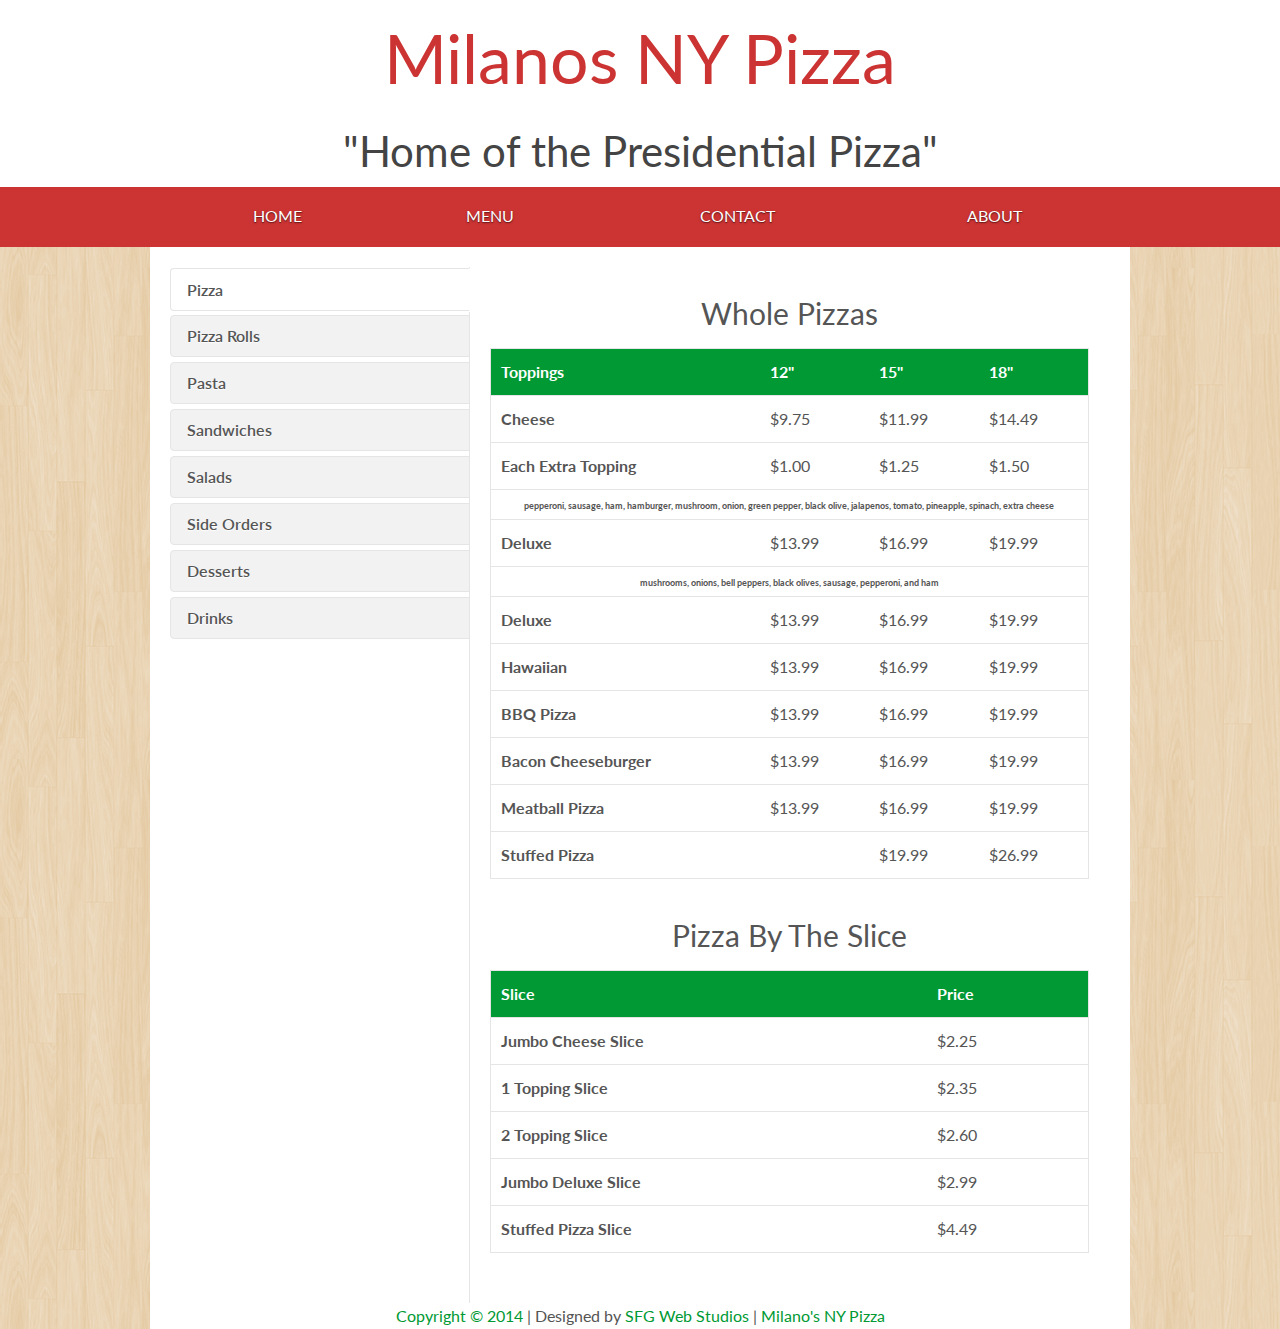
<file: menu.html>
<!doctype html>
<!-- paulirish.com/2008/conditional-stylesheets-vs-css-hacks-answer-neither/ -->
<!--[if lt IE 7]> <html class="no-js ie6 oldie" lang="en"> <![endif]-->
<!--[if IE 7]>    <html class="no-js ie7 oldie" lang="en"> <![endif]-->
<!--[if IE 8]>    <html class="no-js ie8 oldie" lang="en"> <![endif]-->
<!--[if IE 9]>    <html class="no-js ie9" lang="en"> <![endif]-->
<!-- Consider adding an manifest.appcache: h5bp.com/d/Offline -->
<!--[if gt IE 9]><!--> <html class="no-js" lang="en" itemscope itemtype="http://schema.org/Product"> <!--<![endif]-->
<head>
	<meta charset="utf-8">

	<!-- Use the .htaccess and remove these lines to avoid edge case issues.
			 More info: h5bp.com/b/378 -->
	<meta http-equiv="X-UA-Compatible" content="IE=edge,chrome=1">

	<title>Milano's NY Pizza | NY style pizza, subs and pasta</title>
	<meta name="description" content="Come on in to Milano's, a family owned NY style pizza place.  We offer pizza, subs and pasta." />
	<meta name="keywords" content="Italian Food, NY Pizza, Submarine Sandwiches, Pasta" />
	<meta name="author" content="humans.txt">

	<link rel="shortcut icon" href="favicon.png" type="image/x-icon" />

	<!-- Facebook Metadata /-->
	<meta property="fb:page_id" content="120450727966598" />
	<meta property="og:image" content="" />
	<meta property="og:description" content="Milano's is a family owned NY style pizza place that offers pizza, subs, and pasta."/>
	<meta property="og:title" content="Milano's NY Pizza"/>

	<!-- Google+ Metadata /-->
	<meta itemprop="name" content="">
	<meta itemprop="description" content="">
	<meta itemprop="image" content="">

	<meta name="viewport" content="width=device-width, initial-scale=1.0, maximum-scale=1">

	<!-- We highly recommend you use SASS and write your custom styles in sass/_custom.scss.
		 However, there is a blank style.css in the css directory should you prefer -->
	<link rel="stylesheet" href="css/gumby.css">
	<link rel="stylesheet" href="css/slider.css">
	<link rel="stylesheet" href="css/responsiveslides.css">
	<!-- <link rel="stylesheet" href="css/style.css"> -->

	<script src="js/libs/modernizr-2.6.2.min.js"></script>

</head>

<body>
	<header>
		<div class="row">
		    <div class="twelve columns">
		      <h1>Milanos NY Pizza</h1>
		      <h2 class="text-center">"Home of the Presidential Pizza"</h2>
		    </div>
		</div>
		<div class="navbar" id="nav1">
			<div class="row">
				<a class="toggle" gumby-trigger="#nav1 > .row > ul" href="#"><i class="icon-menu"></i></a>
				<ul class="twelve columns">
					<li><a href="index.html">HOME</a></li>
					<li>
						<a href="#">MENU</a>
						<div class="dropdown">
							<ul>
								<li><a href="menu.html">Digital</a></li>
								<li><a href="pdf/menu.pdf">Printable / PDF</a></li>
							</ul>
						</div>
					</li>
					<li><a href="contact.html">CONTACT</a></li>
					<li><a href="about.html">ABOUT</a></li>
				</ul>
			</div>
		</div>
	</header>
	<div id="content">
		<div class="row">
			<div class="twelve columns">
				<section class="vertical tabs">
					<ul class="tab-nav four columns">
						<li class="active"><a href="#">Pizza</a></li>
						<li><a href="#">Pizza Rolls</a></li>
						<li><a href="#">Pasta</a></li>
						<li><a href="#">Sandwiches</a></li>
						<li><a href="#">Salads</a></li>
						<li><a href="#">Side Orders</a></li>
						<li><a href="#">Desserts</a></li>
						<li><a href="#">Drinks</a></li>
					</ul>
					<div class="tab-content eight columns active">
						<table>
							<caption>Whole Pizzas</caption>
							<thead>
								<tr>
									<th>Toppings</th>
									<th>12"</th>
									<th>15"</th>
									<th>18"</th>
								</tr>
							</thead>
							<tbody>
								<tr>
									<td>Cheese</td>
									<td>$9.75</td>
									<td>$11.99</td>
									<td>$14.49</td>
								</tr>
								<tr>
									<td>Each Extra Topping</td>
									<td>$1.00</td>
									<td>$1.25</td>
									<td>$1.50</td>
								</tr>
								<tr>
									<td colspan="4" class="text-center no-top-pad"><small>pepperoni, sausage, ham, hamburger, mushroom, onion, green pepper, black olive, jalapenos, tomato, pineapple, spinach, extra cheese</small></td>
								</tr>
								<tr>
									<td>Deluxe</td>
									<td>$13.99</td>
									<td>$16.99</td>
									<td>$19.99</td>
								</tr>
								<tr>
									<td colspan="4" class="text-center no-top-pad"><small>mushrooms, onions, bell peppers, black olives, sausage, pepperoni, and ham</small></td>
								</tr>
								<tr>
									<td>Deluxe</td>
									<td>$13.99</td>
									<td>$16.99</td>
									<td>$19.99</td>
								</tr>
								<tr>
									<td>Hawaiian</td>
									<td>$13.99</td>
									<td>$16.99</td>
									<td>$19.99</td>
								</tr>
								<tr>
									<td>BBQ Pizza</td>
									<td>$13.99</td>
									<td>$16.99</td>
									<td>$19.99</td>
								</tr>
								<tr>
									<td>Bacon Cheeseburger</td>
									<td>$13.99</td>
									<td>$16.99</td>
									<td>$19.99</td>
								</tr>
								<tr>
									<td>Meatball Pizza</td>
									<td>$13.99</td>
									<td>$16.99</td>
									<td>$19.99</td>
								</tr>
								<tr>
									<td>Stuffed Pizza</td>
									<td></td>
									<td>$19.99</td>
									<td>$26.99</td>
								</tr>
							</tbody>
						</table>
						<table>
							<caption>Pizza By The Slice</caption>
							<thead>
								<tr>
									<th>Slice</th>
									<th>Price</th>
								</tr>
							</thead>
							<tbody>
								<tr>
									<td>Jumbo Cheese Slice</td>
									<td>$2.25</td>
								</tr>
								<tr>
									<td>1 Topping Slice</td>
									<td>$2.35</td>
								</tr>
								<tr>
									<td>2 Topping Slice</td>
									<td>$2.60</td>
								</tr>
								<tr>
									<td>Jumbo Deluxe Slice</td>
									<td>$2.99</td>
								</tr>
								<tr>
									<td>Stuffed Pizza Slice</td>
									<td>$4.49</td>
								</tr>
							</tbody>
						</table>
					</div>
					<div class="tab-content eight columns">
						<table>
							<caption>Pizza Rolls</caption>
							<thead>
								<tr>
									<th>Roll</th>
									<th>Price</th>
								</tr>
							</thead>
							<tbody>
								<tr>
									<td>Pizza Pocket<br /><small>(Pepperoni &amp; Mozzarella)</small></td>
									<td>$4.99</td>
								</tr>
								<tr>
									<td>Cheese Calzone<br /><small>(Ricotta, Mozzarella, &amp; Parmesan Cheeses)</small></td>
									<td>$5.75</td>
								</tr>
								<tr>
									<td>Hamm &amp; Cheese Calzone</td>
									<td>$5.75</td>
								</tr>
								<tr>
									<td>Spinach, Pepperoni, or Sausage Calzone</td>
									<td>$5.75</td>
								</tr>
								<tr>
									<td>Stromboli<br /><small>(Ham, Pepperoni &amp; Mozzarella)</small></td>
									<td>$5.75</td>
								</tr>
								<tr>
									<td>Veggie Roll<br /><small>(Tomato, Onion, Green Peppers, Black Olives, Mushrooms, &amp; Mozzarella)</small></td>
									<td>$5.75</td>
								</tr>
								<tr>
									<td>Sausage Roll<br /><small>(Sausage, Green Peppers, Onions, &amp; Mozzarella)</small></td>
									<td>$5.75</td>
								</tr>
								<tr>
									<td>Chicken Stromboli<br /><small>(Chicken &amp; Mozzarella)</small></td>
									<td>$5.75</td>
								</tr>
							</tbody>
						</table>
					</div>
					<div class="tab-content eight columns">
						<table>
							<caption>Pasta Dinners<br /><small>All Dinners are served with a side salad and garlic bread</small></caption>
							<thead>
								<tr>
									<th>Dish</th>
									<th>Price</th>
								</tr>
							</thead>
							<tbody>
								<tr>
									<td>Spaghetti with Sauce</td>
									<td>$6.49</td>
								</tr>
								<tr>
									<td>Spaghetti with Meatballs or Sausage</td>
									<td>$7.49</td>
								</tr>
								<tr>
									<td>Fettuccini Alfredo</td>
									<td>$7.49</td>
								</tr>
								<tr>
									<td>Lasagna</td>
									<td>$7.49</td>
								</tr>
								<tr>
									<td>Baked Ziti</td>
									<td>$7.49</td>
								</tr>
								<tr>
									<td>Cheese Ravioli</td>
									<td>$7.49</td>
								</tr>
								<tr>
									<td>Beef Ravioli</td>
									<td>$7.49</td>
								</tr>
								<tr>
									<td>Manicotti with Cheese</td>
									<td>$7.49</td>
								</tr>
							</tbody>
						</table>
					</div>
					<div class="tab-content eight columns">
						<table>
							<caption>Sandwiches<br /><small>Sandwiches served with Lettuce, Tomato, &amp; House Dressing</small></caption>
							<thead>
								<tr>
									<th>Sandwich</th>
									<th>Price</th>
								</tr>
							</thead>
							<tbody>
								<tr>
									<td>Italian Sandwich<br /><small>(Ham, Salami, &amp; Mozzarella)</small></td>
									<td>$5.49</td>
								</tr>
								<tr>
									<td>Ham &amp; Cheese</td>
									<td>$5.49</td>
								</tr>
								<tr>
									<td>Salami &amp; Cheese</td>
									<td>$5.49</td>
								</tr>
								<tr>
									<td>Chicken Sandwich<br /><small>(Breaded Chicken &amp; Mozzarella)</small></td>
									<td>$5.49</td>
								</tr>
								<tr>
									<td>Steak Sandwich</td>
									<td>$5.49</td>
								</tr>
								<tr>
									<td>Meatball Sandwich</td>
									<td>$5.49</td>
								</tr>
								<tr>
									<td>Chicken Parmesan<br /><small>(Breaded Chicken, Marinara, &amp; Mozzarella)</small></td>
									<td>$5.49</td>
								</tr>
								<tr>
									<td>Pizza Steak Sandwich<br /><small>(Steak, Marinara, &amp; Mozzarella)</small></td>
									<td>$5.49</td>
								</tr>
								<tr>
									<td>Special Steak Sandwich<br /><small>(Grilled Mushrooms, Onions, and Bell Peppers with Marinara on the side)</small></td>
									<td>$5.99</td>
								</tr>
							<tbody>
						</table>
					</div>
					<div class="tab-content eight columns">
						<table>
							<caption>Salads<br /><small>Additional Toppings $0.50</small></caption>
							<thead>
								<tr>
									<th>Salad</th>
									<th>Price</th>
								</tr>
							</thead>
							<tbody>
								<tr>
									<td>Side Salad<br /><small>(Lettuce, Tomato, &amp; Cucumber)</small></td>
									<td>$2.99</td>
								</tr>
								<tr>
									<td>Milanos Salad<br /><small>(Lettuce, Tomato, Cucumber, Onion, Black Olives, Pepperochinis, &amp; Mozzarella Cheese)</small></td>
									<td>$4.99</td>
								</tr>
								<tr>
									<td>Chef Salad<br /><small>(Lettuce, Tomato, Cucumber, Onion, Black Olives, Ham, Salami, Pepperochinis, and Mozzarella Cheese)</small></td>
									<td>$5.99</td>
								</tr>
								<tr>
									<td>Pasta Salad<br /><small>(Tri-colored Rotini pasta, House Italian Dressing, Black Olives, Tomatoes, &amp; Bananna Peppers)</small></td>
									<td>$3.99</td>
								</tr>
								<tr>
									<td>Chicken Salad<br /><small>(Fried or Grilled)</small></td>
									<td>$5.99</td>
								</tr>
								<tr>
									<td>Greek Salad</td>
									<td>$5.99</td>
								</tr>
							</tbody>
						</table>
					</div>
					<div class="tab-content eight columns">
						<table>
							<caption>Side Orders</caption>
							<thead>
								<tr>
									<th>Side</th>
									<th>Price</th>
								</tr>
							</thead>
							<tbody>
								<tr>
									<td>Breat Sticks (4)</td>
									<td>$1.99</td>
								</tr>
								<tr>
									<td>Pepperoni Breadsticks (4)</td>
									<td>$2.99</td>
								</tr>
								<tr>
									<td>Garlick Bread</td>
									<td>$2.50</td>
								</tr>
								<tr>
									<td>Garlic Knots (6)</td>
									<td>$2.50</td>
								</tr>
								<tr>
									<td>Mozzarella Cheesticks (5)</td>
									<td>$3.99</td>
								</tr>
								<tr>
									<td>Toasted Ravioli</td>
									<td>$4.99</td>
								</tr>
								<tr>
									<td>Hot wings</td>
									<td>$4.99</td>
								</tr>
								<tr>
									<td>Cheesy Bread</td>
									<td>$2.99</td>
								</tr>
								<tr>
									<td>Side of Meatballs</td>
									<td>$2.99</td>
								</tr>
								<tr>
									<td>All Extras</td>
									<td>$0.50</td>
								</tr>
							</tbody>
						</table>
					</div>
					<div class="tab-content eight columns">
						<table>
							<caption>Desserts</caption>
							<thead>
								<tr>
									<th>Dessert</th>
									<th>Price</th>
								</tr>
							</thead>
							<tbody>
								<tr>
									<td>Tiramisu</td>
									<td>$3.75</td>
								</tr>
								<tr>
									<td>Cheesecake</td>
									<td>$2.75</td>
								</tr>
								<tr>
									<td>Cannoli</td>
									<td>$2.99</td>
								</tr>
							</tbody>
						</table>
					</div>
					<div class="tab-content eight columns">
						<table>
							<caption>Drinks</caption>
							<thead>
								<tr>
									<th>Drink</th>
									<th>Price</th>
								</tr>
							</thead>
							<tbody>
								<tr>
									<td>20 oz cup</td>
									<td>$1.49</td>
								</tr>
								<tr>
									<td>32 oz cup</td>
									<td>$1.75</td>
								</tr>
								<tr>
									<td>20 oz bottled drinks</td>
									<td>$1.59</td>
								</tr>
								<tr>
									<td>Domestic Beer</td>
									<td>$2.50</td>
								</tr>
								<tr>
									<td>Imported Beer</td>
									<td>$3.00</td>
								</tr>
							</tbody>
						</table>
					</div>
				</section>
			</div>
		</div>
		<footer>
			<div class="row footer">
				<div class="twelve columns text-center">
					<a href="#">Copyright &copy; 2014</a> | Designed by <a href="http://www.southernfriedgeek.com/webdesign">SFG Web Studios</a> | <a href="#">Milano's NY Pizza</a>
				</div>
			</div>
		</footer>
	</div>

	<!-- Grab Google CDN's jQuery, fall back to local if offline -->
	<!-- 2.0 for modern browsers, 1.10 for .oldie -->
	<script>
	var oldieCheck = Boolean(document.getElementsByTagName('html')[0].className.match(/\soldie\s/g));
	if(!oldieCheck) {
	document.write('<script src="http://ajax.googleapis.com/ajax/libs/jquery/2.0.2/jquery.min.js"><\/script>');
	} else {
	document.write('<script src="http://ajax.googleapis.com/ajax/libs/jquery/1.10.1/jquery.min.js"><\/script>');
	}
	</script>
	<script>
	if(!window.jQuery) {
	if(!oldieCheck) {
	  document.write('<script src="js/libs/jquery-2.0.2.min.js"><\/script>');
	} else {
	  document.write('<script src="js/libs/jquery-1.10.1.min.js"><\/script>');
	}
	}
	</script>

	<!--
	Include gumby.js followed by UI modules followed by gumby.init.js
	Or concatenate and minify into a single file -->
	<script gumby-touch="js/libs" src="js/libs/gumby.js"></script>
	<script src="js/libs/ui/gumby.retina.js"></script>
	<script src="js/libs/ui/gumby.fixed.js"></script>
	<script src="js/libs/ui/gumby.skiplink.js"></script>
	<script src="js/libs/ui/gumby.toggleswitch.js"></script>
	<script src="js/libs/ui/gumby.checkbox.js"></script>
	<script src="js/libs/ui/gumby.radiobtn.js"></script>
	<script src="js/libs/ui/gumby.tabs.js"></script>
	<script src="js/libs/ui/gumby.navbar.js"></script>
	<script src="js/libs/ui/jquery.validation.js"></script>
	<script src="js/libs/gumby.init.js"></script>

	<script src="js/responsiveslides.min.js"></script>
	<script>
		// You can also use "$(window).load(function() {"
		$(function () {
		  // Slideshow 3
		  $("#slider3").responsiveSlides({
		    manualControls: '#slider3-pager'
		  });

		});
	</script>

	<!--
	Google's recommended deferred loading of JS
	gumby.min.js contains gumby.js, all UI modules and gumby.init.js

	Note: If you opt to use this method of defered loading,
	ensure that any javascript essential to the initial
	display of the page is included separately in a normal
	script tag.

	<script type="text/javascript">
	function downloadJSAtOnload() {
	var element = document.createElement("script");
	element.src = "js/libs/gumby.min.js";
	document.body.appendChild(element);
	}
	if (window.addEventListener)
	window.addEventListener("load", downloadJSAtOnload, false);
	else if (window.attachEvent)
	window.attachEvent("onload", downloadJSAtOnload);
	else window.onload = downloadJSAtOnload;
	</script> -->

	<script src="js/plugins.js"></script>
	<script src="js/main.js"></script>

	<!-- Change UA-XXXXX-X to be your site's ID -->
	<!--<script>
	window._gaq = [['_setAccount','UAXXXXXXXX1'],['_trackPageview'],['_trackPageLoadTime']];
	Modernizr.load({
	  load: ('https:' == location.protocol ? '//ssl' : '//www') + '.google-analytics.com/ga.js'
	});
	</script>-->

	<!-- Prompt IE 6 users to install Chrome Frame. Remove this if you want to support IE 6.
	   chromium.org/developers/how-tos/chrome-frame-getting-started -->
	<!--[if lt IE 7 ]>
	<script src="//ajax.googleapis.com/ajax/libs/chrome-frame/1.0.3/CFInstall.min.js"></script>
	<script>window.attachEvent('onload',function(){CFInstall.check({mode:'overlay'})})</script>
	<![endif]-->

	<!-- Highlight todays special and operating status -->
	<script>
	var date = new Date();
	var todaysClass;
	switch (date.getDay()) {
	    case 0:
	        highlightSpecial('sunday-special');
	        var open = new Date(date.getFullYear(), date.getMonth(), date.getDate(), 11, 0);
	        var close = new Date(date.getFullYear(), date.getMonth(), date.getDate(), 19, 0);
	        highlightOperatingStatus('sunday-operation', open, close);
	        break;
	    case 1:
	        highlightSpecial('monday-special');
	        var open = new Date(date.getFullYear(), date.getMonth(), date.getDate(), 10, 30);
	        var close = new Date(date.getFullYear(), date.getMonth(), date.getDate(), 21, 0);
	        highlightOperatingStatus('monday-operation', open, close);
	        break;
	    case 2:
	        highlightSpecial('tuesday-special');
	        var open = new Date(date.getFullYear(), date.getMonth(), date.getDate(), 10, 30);
	        var close = new Date(date.getFullYear(), date.getMonth(), date.getDate(), 21, 0);
	        highlightOperatingStatus('tuesday-operation', open, close);
	        break;
	    case 3:
	        highlightSpecial('wednesday-special');
	        var open = new Date(date.getFullYear(), date.getMonth(), date.getDate(), 10, 30);
	        var close = new Date(date.getFullYear(), date.getMonth(), date.getDate(), 21, 0);
	        highlightOperatingStatus('wednesday-operation', open, close);
	        break;
	    case 4:
	        highlightSpecial('thursday-special');
	        var open = new Date(date.getFullYear(), date.getMonth(), date.getDate(), 10, 30);
	        var close = new Date(date.getFullYear(), date.getMonth(), date.getDate(), 21, 0);
	        highlightOperatingStatus('thursday-operation', open, close);
	        break;
	    case 5:
	        highlightSpecial('friday-special');
	        var open = new Date(date.getFullYear(), date.getMonth(), date.getDate(), 10, 30);
	        var close = new Date(date.getFullYear(), date.getMonth(), date.getDate(), 21, 0);
	        highlightOperatingStatus('friday-operation', open, close);
	        break;
	    case 6:
	        highlightSpecial('saturday-special');
	        var open = new Date(date.getFullYear(), date.getMonth(), date.getDate(), 10, 30);
	        var close = new Date(date.getFullYear(), date.getMonth(), date.getDate(), 21, 0);
	        highlightOperatingStatus('saturday-operation', open, close);
	        break;
	}

	function highlightSpecial(todaysClass)
	{
		$('.' + todaysClass).css('background-color', '#cc3333');
		$('.' + todaysClass).children().css('color', 'white');
	}

	function highlightOperatingStatus(todaysClass, open, close)
	{
		var date = new Date();
		if(date > open && date < close)
		{
			// Set open highlights
			$('.' + todaysClass).css('background-color', '#009933')
			$('.' + todaysClass).children().css('color', 'white');
			$('.' + todaysClass + ' .operating-status').text(' Open');
		} else {
			$('.' + todaysClass).css('background-color', '#cc3333')
			$('.' + todaysClass).children().css('color', 'white');
			$('.' + todaysClass + ' .operating-status').text(' Closed');
		}

	}
	</script>

  </body>
</html>
</file>
<file: css/gumby.css>
@charset "UTF-8";
@import url(http://fonts.googleapis.com/css?family=Lato:100,100italic,300,300italic,regular,italic,700,700italic,900,900italic&subsets=latin);
/**
* Gumby Framework
* ---------------
*
* Follow @gumbycss on twitter and spread the love.
* We worked super hard on making this awesome and released it to the web.
* All we ask is you leave this intact. #gumbyisawesome
*
* Gumby Framework
* http://gumbyframework.com
*
* Built with love by your friends @digitalsurgeons
* http://www.digitalsurgeons.com
*
* Free to use under the MIT license.
* http://www.opensource.org/licenses/mit-license.php
*/
html, body, div, span, applet, object, iframe, h1, h2, h3, h4, h5, h6, p, blockquote, pre, a, abbr, acronym, address, big, cite, code, del, dfn, em, img, ins, kbd, q, s, samp, small, strike, strong, sub, sup, tt, var, b, u, i, center, dl, dt, dd, ol, ul, li, fieldset, form, label, legend, table, caption, tbody, tfoot, thead, tr, th, td, article, aside, canvas, details, embed, figure, figcaption, footer, header, hgroup, menu, nav, output, ruby, section, summary, time, mark, audio, video { margin: 0; padding: 0; border: 0; font: inherit; font-size: 100%; vertical-align: baseline; }

html { line-height: 1; }

ol, ul { list-style: none; }

table { border-collapse: collapse; border-spacing: 0; }

caption, th, td { text-align: left; font-weight: normal; vertical-align: middle; }

q, blockquote { quotes: none; }
q:before, q:after, blockquote:before, blockquote:after { content: ""; content: none; }

a img { border: none; }

article, aside, details, figcaption, figure, footer, header, hgroup, menu, nav, section, summary { display: block; }

.pull_right { float: right; }

.pull_left { float: left; }

/* Base Styles */
* html { font-size: 100%; }

html { font-size: 16px; line-height: 1.625em; }

* { -webkit-box-sizing: border-box; -moz-box-sizing: border-box; box-sizing: border-box; }

body {font-family: "Lato"; font-weight: 400; color: #555555; position: relative; -webkit-font-smoothing: antialiased; -moz-osx-font-smoothing: grayscale; }
@media only screen and (max-width: 767px) { body { -webkit-text-size-adjust: none; -ms-text-size-adjust: none; width: 100%; min-width: 0; } }
@media only screen and (max-width: 767px) { .no-phones { display: none; } }
@media only screen and (max-width: 767px) { .only-on-phones { display: block !important; } }

.only-on-phones { display: none; }
.no-top-pad {padding-top: 0; padding-bottom: 0;}

div#content .row { background: white; }

div#content { background: url(../img/retina_wood.png); min-height: 80%;}

html, body { height: 100%; }

.footer {text-align: center;}

.hide { display: none; }

.hide.active, .show { display: block; }

.icon-note.icon-left a:before, .icon-note.icon-right a:after, i.icon-note:before { content: "\266a"; height: inherit; }

.icon-note-beamed.icon-left a:before, .icon-note-beamed.icon-right a:after, i.icon-note-beamed:before { content: "\266b"; height: inherit; }

.icon-music.icon-left a:before, .icon-music.icon-right a:after, i.icon-music:before { content: "\1f3b5"; height: inherit; }

.icon-search.icon-left a:before, .icon-search.icon-right a:after, i.icon-search:before { content: "\1f50d"; height: inherit; }

.icon-flashlight.icon-left a:before, .icon-flashlight.icon-right a:after, i.icon-flashlight:before { content: "\1f526"; height: inherit; }

.icon-mail.icon-left a:before, .icon-mail.icon-right a:after, i.icon-mail:before { content: "\2709"; height: inherit; }

.icon-heart.icon-left a:before, .icon-heart.icon-right a:after, i.icon-heart:before { content: "\2665"; height: inherit; }

.icon-heart-empty.icon-left a:before, .icon-heart-empty.icon-right a:after, i.icon-heart-empty:before { content: "\2661"; height: inherit; }

.icon-star.icon-left a:before, .icon-star.icon-right a:after, i.icon-star:before { content: "\2605"; height: inherit; }

.icon-star-empty.icon-left a:before, .icon-star-empty.icon-right a:after, i.icon-star-empty:before { content: "\2606"; height: inherit; }

.icon-user.icon-left a:before, .icon-user.icon-right a:after, i.icon-user:before { content: "\1f464"; height: inherit; }

.icon-users.icon-left a:before, .icon-users.icon-right a:after, i.icon-users:before { content: "\1f465"; height: inherit; }

.icon-user-add.icon-left a:before, .icon-user-add.icon-right a:after, i.icon-user-add:before { content: "\e700"; height: inherit; }

.icon-video.icon-left a:before, .icon-video.icon-right a:after, i.icon-video:before { content: "\1f3ac"; height: inherit; }

.icon-picture.icon-left a:before, .icon-picture.icon-right a:after, i.icon-picture:before { content: "\1f304"; height: inherit; }

.icon-camera.icon-left a:before, .icon-camera.icon-right a:after, i.icon-camera:before { content: "\1f4f7"; height: inherit; }

.icon-layout.icon-left a:before, .icon-layout.icon-right a:after, i.icon-layout:before { content: "\268f"; height: inherit; }

.icon-menu.icon-left a:before, .icon-menu.icon-right a:after, i.icon-menu:before { content: "\2630"; height: inherit; }

.icon-check.icon-left a:before, .icon-check.icon-right a:after, i.icon-check:before { content: "\2713"; height: inherit; }

.icon-cancel.icon-left a:before, .icon-cancel.icon-right a:after, i.icon-cancel:before { content: "\2715"; height: inherit; }

.icon-cancel-circled.icon-left a:before, .icon-cancel-circled.icon-right a:after, i.icon-cancel-circled:before { content: "\2716"; height: inherit; }

.icon-cancel-squared.icon-left a:before, .icon-cancel-squared.icon-right a:after, i.icon-cancel-squared:before { content: "\274e"; height: inherit; }

.icon-plus.icon-left a:before, .icon-plus.icon-right a:after, i.icon-plus:before { content: "\2b"; height: inherit; }

.icon-plus-circled.icon-left a:before, .icon-plus-circled.icon-right a:after, i.icon-plus-circled:before { content: "\2795"; height: inherit; }

.icon-plus-squared.icon-left a:before, .icon-plus-squared.icon-right a:after, i.icon-plus-squared:before { content: "\229e"; height: inherit; }

.icon-minus.icon-left a:before, .icon-minus.icon-right a:after, i.icon-minus:before { content: "\2d"; height: inherit; }

.icon-minus-circled.icon-left a:before, .icon-minus-circled.icon-right a:after, i.icon-minus-circled:before { content: "\2796"; height: inherit; }

.icon-minus-squared.icon-left a:before, .icon-minus-squared.icon-right a:after, i.icon-minus-squared:before { content: "\229f"; height: inherit; }

.icon-help.icon-left a:before, .icon-help.icon-right a:after, i.icon-help:before { content: "\2753"; height: inherit; }

.icon-help-circled.icon-left a:before, .icon-help-circled.icon-right a:after, i.icon-help-circled:before { content: "\e704"; height: inherit; }

.icon-info.icon-left a:before, .icon-info.icon-right a:after, i.icon-info:before { content: "\2139"; height: inherit; }

.icon-info-circled.icon-left a:before, .icon-info-circled.icon-right a:after, i.icon-info-circled:before { content: "\e705"; height: inherit; }

.icon-back.icon-left a:before, .icon-back.icon-right a:after, i.icon-back:before { content: "\1f519"; height: inherit; }

.icon-home.icon-left a:before, .icon-home.icon-right a:after, i.icon-home:before { content: "\2302"; height: inherit; }

.icon-link.icon-left a:before, .icon-link.icon-right a:after, i.icon-link:before { content: "\1f517"; height: inherit; }

.icon-attach.icon-left a:before, .icon-attach.icon-right a:after, i.icon-attach:before { content: "\1f4ce"; height: inherit; }

.icon-lock.icon-left a:before, .icon-lock.icon-right a:after, i.icon-lock:before { content: "\1f512"; height: inherit; }

.icon-lock-open.icon-left a:before, .icon-lock-open.icon-right a:after, i.icon-lock-open:before { content: "\1f513"; height: inherit; }

.icon-eye.icon-left a:before, .icon-eye.icon-right a:after, i.icon-eye:before { content: "\e70a"; height: inherit; }

.icon-tag.icon-left a:before, .icon-tag.icon-right a:after, i.icon-tag:before { content: "\e70c"; height: inherit; }

.icon-bookmark.icon-left a:before, .icon-bookmark.icon-right a:after, i.icon-bookmark:before { content: "\1f516"; height: inherit; }

.icon-bookmarks.icon-left a:before, .icon-bookmarks.icon-right a:after, i.icon-bookmarks:before { content: "\1f4d1"; height: inherit; }

.icon-flag.icon-left a:before, .icon-flag.icon-right a:after, i.icon-flag:before { content: "\2691"; height: inherit; }

.icon-thumbs-up.icon-left a:before, .icon-thumbs-up.icon-right a:after, i.icon-thumbs-up:before { content: "\1f44d"; height: inherit; }

.icon-thumbs-down.icon-left a:before, .icon-thumbs-down.icon-right a:after, i.icon-thumbs-down:before { content: "\1f44e"; height: inherit; }

.icon-download.icon-left a:before, .icon-download.icon-right a:after, i.icon-download:before { content: "\1f4e5"; height: inherit; }

.icon-upload.icon-left a:before, .icon-upload.icon-right a:after, i.icon-upload:before { content: "\1f4e4"; height: inherit; }

.icon-upload-cloud.icon-left a:before, .icon-upload-cloud.icon-right a:after, i.icon-upload-cloud:before { content: "\e711"; height: inherit; }

.icon-reply.icon-left a:before, .icon-reply.icon-right a:after, i.icon-reply:before { content: "\e712"; height: inherit; }

.icon-reply-all.icon-left a:before, .icon-reply-all.icon-right a:after, i.icon-reply-all:before { content: "\e713"; height: inherit; }

.icon-forward.icon-left a:before, .icon-forward.icon-right a:after, i.icon-forward:before { content: "\27a6"; height: inherit; }

.icon-quote.icon-left a:before, .icon-quote.icon-right a:after, i.icon-quote:before { content: "\275e"; height: inherit; }

.icon-code.icon-left a:before, .icon-code.icon-right a:after, i.icon-code:before { content: "\e714"; height: inherit; }

.icon-export.icon-left a:before, .icon-export.icon-right a:after, i.icon-export:before { content: "\e715"; height: inherit; }

.icon-pencil.icon-left a:before, .icon-pencil.icon-right a:after, i.icon-pencil:before { content: "\270e"; height: inherit; }

.icon-feather.icon-left a:before, .icon-feather.icon-right a:after, i.icon-feather:before { content: "\2712"; height: inherit; }

.icon-print.icon-left a:before, .icon-print.icon-right a:after, i.icon-print:before { content: "\e716"; height: inherit; }

.icon-retweet.icon-left a:before, .icon-retweet.icon-right a:after, i.icon-retweet:before { content: "\e717"; height: inherit; }

.icon-keyboard.icon-left a:before, .icon-keyboard.icon-right a:after, i.icon-keyboard:before { content: "\2328"; height: inherit; }

.icon-comment.icon-left a:before, .icon-comment.icon-right a:after, i.icon-comment:before { content: "\e718"; height: inherit; }

.icon-chat.icon-left a:before, .icon-chat.icon-right a:after, i.icon-chat:before { content: "\e720"; height: inherit; }

.icon-bell.icon-left a:before, .icon-bell.icon-right a:after, i.icon-bell:before { content: "\1f514"; height: inherit; }

.icon-attention.icon-left a:before, .icon-attention.icon-right a:after, i.icon-attention:before { content: "\26a0"; height: inherit; }

.icon-alert.icon-left a:before, .icon-alert.icon-right a:after, i.icon-alert:before { content: "\1f4a5"; height: inherit; }

.icon-vcard.icon-left a:before, .icon-vcard.icon-right a:after, i.icon-vcard:before { content: "\e722"; height: inherit; }

.icon-address.icon-left a:before, .icon-address.icon-right a:after, i.icon-address:before { content: "\e723"; height: inherit; }

.icon-location.icon-left a:before, .icon-location.icon-right a:after, i.icon-location:before { content: "\e724"; height: inherit; }

.icon-map.icon-left a:before, .icon-map.icon-right a:after, i.icon-map:before { content: "\e727"; height: inherit; }

.icon-direction.icon-left a:before, .icon-direction.icon-right a:after, i.icon-direction:before { content: "\27a2"; height: inherit; }

.icon-compass.icon-left a:before, .icon-compass.icon-right a:after, i.icon-compass:before { content: "\e728"; height: inherit; }

.icon-cup.icon-left a:before, .icon-cup.icon-right a:after, i.icon-cup:before { content: "\2615"; height: inherit; }

.icon-trash.icon-left a:before, .icon-trash.icon-right a:after, i.icon-trash:before { content: "\e729"; height: inherit; }

.icon-doc.icon-left a:before, .icon-doc.icon-right a:after, i.icon-doc:before { content: "\e730"; height: inherit; }

.icon-docs.icon-left a:before, .icon-docs.icon-right a:after, i.icon-docs:before { content: "\e736"; height: inherit; }

.icon-doc-landscape.icon-left a:before, .icon-doc-landscape.icon-right a:after, i.icon-doc-landscape:before { content: "\e737"; height: inherit; }

.icon-doc-text.icon-left a:before, .icon-doc-text.icon-right a:after, i.icon-doc-text:before { content: "\1f4c4"; height: inherit; }

.icon-doc-text-inv.icon-left a:before, .icon-doc-text-inv.icon-right a:after, i.icon-doc-text-inv:before { content: "\e731"; height: inherit; }

.icon-newspaper.icon-left a:before, .icon-newspaper.icon-right a:after, i.icon-newspaper:before { content: "\1f4f0"; height: inherit; }

.icon-book-open.icon-left a:before, .icon-book-open.icon-right a:after, i.icon-book-open:before { content: "\1f4d6"; height: inherit; }

.icon-book.icon-left a:before, .icon-book.icon-right a:after, i.icon-book:before { content: "\1f4d5"; height: inherit; }

.icon-folder.icon-left a:before, .icon-folder.icon-right a:after, i.icon-folder:before { content: "\1f4c1"; height: inherit; }

.icon-archive.icon-left a:before, .icon-archive.icon-right a:after, i.icon-archive:before { content: "\e738"; height: inherit; }

.icon-box.icon-left a:before, .icon-box.icon-right a:after, i.icon-box:before { content: "\1f4e6"; height: inherit; }

.icon-rss.icon-left a:before, .icon-rss.icon-right a:after, i.icon-rss:before { content: "\e73a"; height: inherit; }

.icon-phone.icon-left a:before, .icon-phone.icon-right a:after, i.icon-phone:before { content: "\1f4de"; height: inherit; }

.icon-cog.icon-left a:before, .icon-cog.icon-right a:after, i.icon-cog:before { content: "\2699"; height: inherit; }

.icon-tools.icon-left a:before, .icon-tools.icon-right a:after, i.icon-tools:before { content: "\2692"; height: inherit; }

.icon-share.icon-left a:before, .icon-share.icon-right a:after, i.icon-share:before { content: "\e73c"; height: inherit; }

.icon-shareable.icon-left a:before, .icon-shareable.icon-right a:after, i.icon-shareable:before { content: "\e73e"; height: inherit; }

.icon-basket.icon-left a:before, .icon-basket.icon-right a:after, i.icon-basket:before { content: "\e73d"; height: inherit; }

.icon-bag.icon-left a:before, .icon-bag.icon-right a:after, i.icon-bag:before { content: "\1f45c"; height: inherit; }

.icon-calendar.icon-left a:before, .icon-calendar.icon-right a:after, i.icon-calendar:before { content: "\1f4c5"; height: inherit; }

.icon-login.icon-left a:before, .icon-login.icon-right a:after, i.icon-login:before { content: "\e740"; height: inherit; }

.icon-logout.icon-left a:before, .icon-logout.icon-right a:after, i.icon-logout:before { content: "\e741"; height: inherit; }

.icon-mic.icon-left a:before, .icon-mic.icon-right a:after, i.icon-mic:before { content: "\1f3a4"; height: inherit; }

.icon-mute.icon-left a:before, .icon-mute.icon-right a:after, i.icon-mute:before { content: "\1f507"; height: inherit; }

.icon-sound.icon-left a:before, .icon-sound.icon-right a:after, i.icon-sound:before { content: "\1f50a"; height: inherit; }

.icon-volume.icon-left a:before, .icon-volume.icon-right a:after, i.icon-volume:before { content: "\e742"; height: inherit; }

.icon-clock.icon-left a:before, .icon-clock.icon-right a:after, i.icon-clock:before { content: "\1f554"; height: inherit; }

.icon-hourglass.icon-left a:before, .icon-hourglass.icon-right a:after, i.icon-hourglass:before { content: "\23f3"; height: inherit; }

.icon-lamp.icon-left a:before, .icon-lamp.icon-right a:after, i.icon-lamp:before { content: "\1f4a1"; height: inherit; }

.icon-light-down.icon-left a:before, .icon-light-down.icon-right a:after, i.icon-light-down:before { content: "\1f505"; height: inherit; }

.icon-light-up.icon-left a:before, .icon-light-up.icon-right a:after, i.icon-light-up:before { content: "\1f506"; height: inherit; }

.icon-adjust.icon-left a:before, .icon-adjust.icon-right a:after, i.icon-adjust:before { content: "\25d1"; height: inherit; }

.icon-block.icon-left a:before, .icon-block.icon-right a:after, i.icon-block:before { content: "\1f6ab"; height: inherit; }

.icon-resize-full.icon-left a:before, .icon-resize-full.icon-right a:after, i.icon-resize-full:before { content: "\e744"; height: inherit; }

.icon-resize-small.icon-left a:before, .icon-resize-small.icon-right a:after, i.icon-resize-small:before { content: "\e746"; height: inherit; }

.icon-popup.icon-left a:before, .icon-popup.icon-right a:after, i.icon-popup:before { content: "\e74c"; height: inherit; }

.icon-publish.icon-left a:before, .icon-publish.icon-right a:after, i.icon-publish:before { content: "\e74d"; height: inherit; }

.icon-window.icon-left a:before, .icon-window.icon-right a:after, i.icon-window:before { content: "\e74e"; height: inherit; }

.icon-arrow-combo.icon-left a:before, .icon-arrow-combo.icon-right a:after, i.icon-arrow-combo:before { content: "\e74f"; height: inherit; }

.icon-down-circled.icon-left a:before, .icon-down-circled.icon-right a:after, i.icon-down-circled:before { content: "\e758"; height: inherit; }

.icon-left-circled.icon-left a:before, .icon-left-circled.icon-right a:after, i.icon-left-circled:before { content: "\e759"; height: inherit; }

.icon-right-circled.icon-left a:before, .icon-right-circled.icon-right a:after, i.icon-right-circled:before { content: "\e75a"; height: inherit; }

.icon-up-circled.icon-left a:before, .icon-up-circled.icon-right a:after, i.icon-up-circled:before { content: "\e75b"; height: inherit; }

.icon-down-open.icon-left a:before, .icon-down-open.icon-right a:after, i.icon-down-open:before { content: "\e75c"; height: inherit; }

.icon-left-open.icon-left a:before, .icon-left-open.icon-right a:after, i.icon-left-open:before { content: "\e75d"; height: inherit; }

.icon-right-open.icon-left a:before, .icon-right-open.icon-right a:after, i.icon-right-open:before { content: "\e75e"; height: inherit; }

.icon-up-open.icon-left a:before, .icon-up-open.icon-right a:after, i.icon-up-open:before { content: "\e75f"; height: inherit; }

.icon-down-open-mini.icon-left a:before, .icon-down-open-mini.icon-right a:after, i.icon-down-open-mini:before { content: "\e760"; height: inherit; }

.icon-left-open-mini.icon-left a:before, .icon-left-open-mini.icon-right a:after, i.icon-left-open-mini:before { content: "\e761"; height: inherit; }

.icon-right-open-mini.icon-left a:before, .icon-right-open-mini.icon-right a:after, i.icon-right-open-mini:before { content: "\e762"; height: inherit; }

.icon-up-open-mini.icon-left a:before, .icon-up-open-mini.icon-right a:after, i.icon-up-open-mini:before { content: "\e763"; height: inherit; }

.icon-down-open-big.icon-left a:before, .icon-down-open-big.icon-right a:after, i.icon-down-open-big:before { content: "\e764"; height: inherit; }

.icon-left-open-big.icon-left a:before, .icon-left-open-big.icon-right a:after, i.icon-left-open-big:before { content: "\e765"; height: inherit; }

.icon-right-open-big.icon-left a:before, .icon-right-open-big.icon-right a:after, i.icon-right-open-big:before { content: "\e766"; height: inherit; }

.icon-up-open-big.icon-left a:before, .icon-up-open-big.icon-right a:after, i.icon-up-open-big:before { content: "\e767"; height: inherit; }

.icon-down.icon-left a:before, .icon-down.icon-right a:after, i.icon-down:before { content: "\2b07"; height: inherit; }

.icon-arrow-left.icon-left a:before, .icon-arrow-left.icon-right a:after, i.icon-arrow-left:before { content: "\2b05"; height: inherit; }

.icon-arrow-right.icon-left a:before, .icon-arrow-right.icon-right a:after, i.icon-arrow-right:before { content: "\27a1"; height: inherit; }

.icon-up.icon-left a:before, .icon-up.icon-right a:after, i.icon-up:before { content: "\2b06"; height: inherit; }

.icon-down-dir.icon-left a:before, .icon-down-dir.icon-right a:after, i.icon-down-dir:before { content: "\25be"; height: inherit; }

.icon-left-dir.icon-left a:before, .icon-left-dir.icon-right a:after, i.icon-left-dir:before { content: "\25c2"; height: inherit; }

.icon-right-dir.icon-left a:before, .icon-right-dir.icon-right a:after, i.icon-right-dir:before { content: "\25b8"; height: inherit; }

.icon-up-dir.icon-left a:before, .icon-up-dir.icon-right a:after, i.icon-up-dir:before { content: "\25b4"; height: inherit; }

.icon-down-bold.icon-left a:before, .icon-down-bold.icon-right a:after, i.icon-down-bold:before { content: "\e4b0"; height: inherit; }

.icon-left-bold.icon-left a:before, .icon-left-bold.icon-right a:after, i.icon-left-bold:before { content: "\e4ad"; height: inherit; }

.icon-right-bold.icon-left a:before, .icon-right-bold.icon-right a:after, i.icon-right-bold:before { content: "\e4ae"; height: inherit; }

.icon-up-bold.icon-left a:before, .icon-up-bold.icon-right a:after, i.icon-up-bold:before { content: "\e4af"; height: inherit; }

.icon-down-thin.icon-left a:before, .icon-down-thin.icon-right a:after, i.icon-down-thin:before { content: "\2193"; height: inherit; }

.icon-left-thin.icon-left a:before, .icon-left-thin.icon-right a:after, i.icon-left-thin:before { content: "\2190"; height: inherit; }

.icon-right-thin.icon-left a:before, .icon-right-thin.icon-right a:after, i.icon-right-thin:before { content: "\2192"; height: inherit; }

.icon-up-thin.icon-left a:before, .icon-up-thin.icon-right a:after, i.icon-up-thin:before { content: "\2191"; height: inherit; }

.icon-ccw.icon-left a:before, .icon-ccw.icon-right a:after, i.icon-ccw:before { content: "\27f2"; height: inherit; }

.icon-cw.icon-left a:before, .icon-cw.icon-right a:after, i.icon-cw:before { content: "\27f3"; height: inherit; }

.icon-arrows-ccw.icon-left a:before, .icon-arrows-ccw.icon-right a:after, i.icon-arrows-ccw:before { content: "\1f504"; height: inherit; }

.icon-level-down.icon-left a:before, .icon-level-down.icon-right a:after, i.icon-level-down:before { content: "\21b3"; height: inherit; }

.icon-level-up.icon-left a:before, .icon-level-up.icon-right a:after, i.icon-level-up:before { content: "\21b0"; height: inherit; }

.icon-shuffle.icon-left a:before, .icon-shuffle.icon-right a:after, i.icon-shuffle:before { content: "\1f500"; height: inherit; }

.icon-loop.icon-left a:before, .icon-loop.icon-right a:after, i.icon-loop:before { content: "\1f501"; height: inherit; }

.icon-switch.icon-left a:before, .icon-switch.icon-right a:after, i.icon-switch:before { content: "\21c6"; height: inherit; }

.icon-play.icon-left a:before, .icon-play.icon-right a:after, i.icon-play:before { content: "\25b6"; height: inherit; }

.icon-stop.icon-left a:before, .icon-stop.icon-right a:after, i.icon-stop:before { content: "\25a0"; height: inherit; }

.icon-pause.icon-left a:before, .icon-pause.icon-right a:after, i.icon-pause:before { content: "\2389"; height: inherit; }

.icon-record.icon-left a:before, .icon-record.icon-right a:after, i.icon-record:before { content: "\26ab"; height: inherit; }

.icon-to-end.icon-left a:before, .icon-to-end.icon-right a:after, i.icon-to-end:before { content: "\23ed"; height: inherit; }

.icon-to-start.icon-left a:before, .icon-to-start.icon-right a:after, i.icon-to-start:before { content: "\23ee"; height: inherit; }

.icon-fast-forward.icon-left a:before, .icon-fast-forward.icon-right a:after, i.icon-fast-forward:before { content: "\23e9"; height: inherit; }

.icon-fast-backward.icon-left a:before, .icon-fast-backward.icon-right a:after, i.icon-fast-backward:before { content: "\23ea"; height: inherit; }

.icon-progress-0.icon-left a:before, .icon-progress-0.icon-right a:after, i.icon-progress-0:before { content: "\e768"; height: inherit; }

.icon-progress-1.icon-left a:before, .icon-progress-1.icon-right a:after, i.icon-progress-1:before { content: "\e769"; height: inherit; }

.icon-progress-2.icon-left a:before, .icon-progress-2.icon-right a:after, i.icon-progress-2:before { content: "\e76a"; height: inherit; }

.icon-progress-3.icon-left a:before, .icon-progress-3.icon-right a:after, i.icon-progress-3:before { content: "\e76b"; height: inherit; }

.icon-target.icon-left a:before, .icon-target.icon-right a:after, i.icon-target:before { content: "\1f3af"; height: inherit; }

.icon-palette.icon-left a:before, .icon-palette.icon-right a:after, i.icon-palette:before { content: "\1f3a8"; height: inherit; }

.icon-list.icon-left a:before, .icon-list.icon-right a:after, i.icon-list:before { content: "\e005"; height: inherit; }

.icon-list-add.icon-left a:before, .icon-list-add.icon-right a:after, i.icon-list-add:before { content: "\e003"; height: inherit; }

.icon-signal.icon-left a:before, .icon-signal.icon-right a:after, i.icon-signal:before { content: "\1f4f6"; height: inherit; }

.icon-trophy.icon-left a:before, .icon-trophy.icon-right a:after, i.icon-trophy:before { content: "\1f3c6"; height: inherit; }

.icon-battery.icon-left a:before, .icon-battery.icon-right a:after, i.icon-battery:before { content: "\1f50b"; height: inherit; }

.icon-back-in-time.icon-left a:before, .icon-back-in-time.icon-right a:after, i.icon-back-in-time:before { content: "\e771"; height: inherit; }

.icon-monitor.icon-left a:before, .icon-monitor.icon-right a:after, i.icon-monitor:before { content: "\1f4bb"; height: inherit; }

.icon-mobile.icon-left a:before, .icon-mobile.icon-right a:after, i.icon-mobile:before { content: "\1f4f1"; height: inherit; }

.icon-network.icon-left a:before, .icon-network.icon-right a:after, i.icon-network:before { content: "\e776"; height: inherit; }

.icon-cd.icon-left a:before, .icon-cd.icon-right a:after, i.icon-cd:before { content: "\1f4bf"; height: inherit; }

.icon-inbox.icon-left a:before, .icon-inbox.icon-right a:after, i.icon-inbox:before { content: "\e777"; height: inherit; }

.icon-install.icon-left a:before, .icon-install.icon-right a:after, i.icon-install:before { content: "\e778"; height: inherit; }

.icon-globe.icon-left a:before, .icon-globe.icon-right a:after, i.icon-globe:before { content: "\1f30e"; height: inherit; }

.icon-cloud.icon-left a:before, .icon-cloud.icon-right a:after, i.icon-cloud:before { content: "\2601"; height: inherit; }

.icon-cloud-thunder.icon-left a:before, .icon-cloud-thunder.icon-right a:after, i.icon-cloud-thunder:before { content: "\26c8"; height: inherit; }

.icon-flash.icon-left a:before, .icon-flash.icon-right a:after, i.icon-flash:before { content: "\26a1"; height: inherit; }

.icon-moon.icon-left a:before, .icon-moon.icon-right a:after, i.icon-moon:before { content: "\263d"; height: inherit; }

.icon-flight.icon-left a:before, .icon-flight.icon-right a:after, i.icon-flight:before { content: "\2708"; height: inherit; }

.icon-paper-plane.icon-left a:before, .icon-paper-plane.icon-right a:after, i.icon-paper-plane:before { content: "\e79b"; height: inherit; }

.icon-leaf.icon-left a:before, .icon-leaf.icon-right a:after, i.icon-leaf:before { content: "\1f342"; height: inherit; }

.icon-lifebuoy.icon-left a:before, .icon-lifebuoy.icon-right a:after, i.icon-lifebuoy:before { content: "\e788"; height: inherit; }

.icon-mouse.icon-left a:before, .icon-mouse.icon-right a:after, i.icon-mouse:before { content: "\e789"; height: inherit; }

.icon-briefcase.icon-left a:before, .icon-briefcase.icon-right a:after, i.icon-briefcase:before { content: "\1f4bc"; height: inherit; }

.icon-suitcase.icon-left a:before, .icon-suitcase.icon-right a:after, i.icon-suitcase:before { content: "\e78e"; height: inherit; }

.icon-dot.icon-left a:before, .icon-dot.icon-right a:after, i.icon-dot:before { content: "\e78b"; height: inherit; }

.icon-dot-2.icon-left a:before, .icon-dot-2.icon-right a:after, i.icon-dot-2:before { content: "\e78c"; height: inherit; }

.icon-dot-3.icon-left a:before, .icon-dot-3.icon-right a:after, i.icon-dot-3:before { content: "\e78d"; height: inherit; }

.icon-brush.icon-left a:before, .icon-brush.icon-right a:after, i.icon-brush:before { content: "\e79a"; height: inherit; }

.icon-magnet.icon-left a:before, .icon-magnet.icon-right a:after, i.icon-magnet:before { content: "\e7a1"; height: inherit; }

.icon-infinity.icon-left a:before, .icon-infinity.icon-right a:after, i.icon-infinity:before { content: "\221e"; height: inherit; }

.icon-erase.icon-left a:before, .icon-erase.icon-right a:after, i.icon-erase:before { content: "\232b"; height: inherit; }

.icon-chart-pie.icon-left a:before, .icon-chart-pie.icon-right a:after, i.icon-chart-pie:before { content: "\e751"; height: inherit; }

.icon-chart-line.icon-left a:before, .icon-chart-line.icon-right a:after, i.icon-chart-line:before { content: "\1f4c8"; height: inherit; }

.icon-chart-bar.icon-left a:before, .icon-chart-bar.icon-right a:after, i.icon-chart-bar:before { content: "\1f4ca"; height: inherit; }

.icon-chart-area.icon-left a:before, .icon-chart-area.icon-right a:after, i.icon-chart-area:before { content: "\1f53e"; height: inherit; }

.icon-tape.icon-left a:before, .icon-tape.icon-right a:after, i.icon-tape:before { content: "\2707"; height: inherit; }

.icon-graduation-cap.icon-left a:before, .icon-graduation-cap.icon-right a:after, i.icon-graduation-cap:before { content: "\1f393"; height: inherit; }

.icon-language.icon-left a:before, .icon-language.icon-right a:after, i.icon-language:before { content: "\e752"; height: inherit; }

.icon-ticket.icon-left a:before, .icon-ticket.icon-right a:after, i.icon-ticket:before { content: "\1f3ab"; height: inherit; }

.icon-water.icon-left a:before, .icon-water.icon-right a:after, i.icon-water:before { content: "\1f4a6"; height: inherit; }

.icon-droplet.icon-left a:before, .icon-droplet.icon-right a:after, i.icon-droplet:before { content: "\1f4a7"; height: inherit; }

.icon-air.icon-left a:before, .icon-air.icon-right a:after, i.icon-air:before { content: "\e753"; height: inherit; }

.icon-credit-card.icon-left a:before, .icon-credit-card.icon-right a:after, i.icon-credit-card:before { content: "\1f4b3"; height: inherit; }

.icon-floppy.icon-left a:before, .icon-floppy.icon-right a:after, i.icon-floppy:before { content: "\1f4be"; height: inherit; }

.icon-clipboard.icon-left a:before, .icon-clipboard.icon-right a:after, i.icon-clipboard:before { content: "\1f4cb"; height: inherit; }

.icon-megaphone.icon-left a:before, .icon-megaphone.icon-right a:after, i.icon-megaphone:before { content: "\1f4e3"; height: inherit; }

.icon-database.icon-left a:before, .icon-database.icon-right a:after, i.icon-database:before { content: "\e754"; height: inherit; }

.icon-drive.icon-left a:before, .icon-drive.icon-right a:after, i.icon-drive:before { content: "\e755"; height: inherit; }

.icon-bucket.icon-left a:before, .icon-bucket.icon-right a:after, i.icon-bucket:before { content: "\e756"; height: inherit; }

.icon-thermometer.icon-left a:before, .icon-thermometer.icon-right a:after, i.icon-thermometer:before { content: "\e757"; height: inherit; }

.icon-key.icon-left a:before, .icon-key.icon-right a:after, i.icon-key:before { content: "\1f511"; height: inherit; }

.icon-flow-cascade.icon-left a:before, .icon-flow-cascade.icon-right a:after, i.icon-flow-cascade:before { content: "\e790"; height: inherit; }

.icon-flow-branch.icon-left a:before, .icon-flow-branch.icon-right a:after, i.icon-flow-branch:before { content: "\e791"; height: inherit; }

.icon-flow-tree.icon-left a:before, .icon-flow-tree.icon-right a:after, i.icon-flow-tree:before { content: "\e792"; height: inherit; }

.icon-flow-line.icon-left a:before, .icon-flow-line.icon-right a:after, i.icon-flow-line:before { content: "\e793"; height: inherit; }

.icon-flow-parallel.icon-left a:before, .icon-flow-parallel.icon-right a:after, i.icon-flow-parallel:before { content: "\e794"; height: inherit; }

.icon-rocket.icon-left a:before, .icon-rocket.icon-right a:after, i.icon-rocket:before { content: "\1f680"; height: inherit; }

.icon-gauge.icon-left a:before, .icon-gauge.icon-right a:after, i.icon-gauge:before { content: "\e7a2"; height: inherit; }

.icon-traffic-cone.icon-left a:before, .icon-traffic-cone.icon-right a:after, i.icon-traffic-cone:before { content: "\e7a3"; height: inherit; }

.icon-cc.icon-left a:before, .icon-cc.icon-right a:after, i.icon-cc:before { content: "\e7a5"; height: inherit; }

.icon-cc-by.icon-left a:before, .icon-cc-by.icon-right a:after, i.icon-cc-by:before { content: "\e7a6"; height: inherit; }

.icon-cc-nc.icon-left a:before, .icon-cc-nc.icon-right a:after, i.icon-cc-nc:before { content: "\e7a7"; height: inherit; }

.icon-cc-nc-eu.icon-left a:before, .icon-cc-nc-eu.icon-right a:after, i.icon-cc-nc-eu:before { content: "\e7a8"; height: inherit; }

.icon-cc-nc-jp.icon-left a:before, .icon-cc-nc-jp.icon-right a:after, i.icon-cc-nc-jp:before { content: "\e7a9"; height: inherit; }

.icon-cc-sa.icon-left a:before, .icon-cc-sa.icon-right a:after, i.icon-cc-sa:before { content: "\e7aa"; height: inherit; }

.icon-cc-nd.icon-left a:before, .icon-cc-nd.icon-right a:after, i.icon-cc-nd:before { content: "\e7ab"; height: inherit; }

.icon-cc-pd.icon-left a:before, .icon-cc-pd.icon-right a:after, i.icon-cc-pd:before { content: "\e7ac"; height: inherit; }

.icon-cc-zero.icon-left a:before, .icon-cc-zero.icon-right a:after, i.icon-cc-zero:before { content: "\e7ad"; height: inherit; }

.icon-cc-share.icon-left a:before, .icon-cc-share.icon-right a:after, i.icon-cc-share:before { content: "\e7ae"; height: inherit; }

.icon-cc-remix.icon-left a:before, .icon-cc-remix.icon-right a:after, i.icon-cc-remix:before { content: "\e7af"; height: inherit; }

.icon-github.icon-left a:before, .icon-github.icon-right a:after, i.icon-github:before { content: "\f300"; height: inherit; }

.icon-github-circled.icon-left a:before, .icon-github-circled.icon-right a:after, i.icon-github-circled:before { content: "\f301"; height: inherit; }

.icon-flickr.icon-left a:before, .icon-flickr.icon-right a:after, i.icon-flickr:before { content: "\f303"; height: inherit; }

.icon-flickr-circled.icon-left a:before, .icon-flickr-circled.icon-right a:after, i.icon-flickr-circled:before { content: "\f304"; height: inherit; }

.icon-vimeo.icon-left a:before, .icon-vimeo.icon-right a:after, i.icon-vimeo:before { content: "\f306"; height: inherit; }

.icon-vimeo-circled.icon-left a:before, .icon-vimeo-circled.icon-right a:after, i.icon-vimeo-circled:before { content: "\f307"; height: inherit; }

.icon-twitter.icon-left a:before, .icon-twitter.icon-right a:after, i.icon-twitter:before { content: "\f309"; height: inherit; }

.icon-twitter-circled.icon-left a:before, .icon-twitter-circled.icon-right a:after, i.icon-twitter-circled:before { content: "\f30a"; height: inherit; }

.icon-facebook.icon-left a:before, .icon-facebook.icon-right a:after, i.icon-facebook:before { content: "\f30c"; height: inherit; }

.icon-facebook-circled.icon-left a:before, .icon-facebook-circled.icon-right a:after, i.icon-facebook-circled:before { content: "\f30d"; height: inherit; }

.icon-facebook-squared.icon-left a:before, .icon-facebook-squared.icon-right a:after, i.icon-facebook-squared:before { content: "\f30e"; height: inherit; }

.icon-gplus.icon-left a:before, .icon-gplus.icon-right a:after, i.icon-gplus:before { content: "\f30f"; height: inherit; }

.icon-gplus-circled.icon-left a:before, .icon-gplus-circled.icon-right a:after, i.icon-gplus-circled:before { content: "\f310"; height: inherit; }

.icon-pinterest.icon-left a:before, .icon-pinterest.icon-right a:after, i.icon-pinterest:before { content: "\f312"; height: inherit; }

.icon-pinterest-circled.icon-left a:before, .icon-pinterest-circled.icon-right a:after, i.icon-pinterest-circled:before { content: "\f313"; height: inherit; }

.icon-tumblr.icon-left a:before, .icon-tumblr.icon-right a:after, i.icon-tumblr:before { content: "\f315"; height: inherit; }

.icon-tumblr-circled.icon-left a:before, .icon-tumblr-circled.icon-right a:after, i.icon-tumblr-circled:before { content: "\f316"; height: inherit; }

.icon-linkedin.icon-left a:before, .icon-linkedin.icon-right a:after, i.icon-linkedin:before { content: "\f318"; height: inherit; }

.icon-linkedin-circled.icon-left a:before, .icon-linkedin-circled.icon-right a:after, i.icon-linkedin-circled:before { content: "\f319"; height: inherit; }

.icon-dribbble.icon-left a:before, .icon-dribbble.icon-right a:after, i.icon-dribbble:before { content: "\f31b"; height: inherit; }

.icon-dribbble-circled.icon-left a:before, .icon-dribbble-circled.icon-right a:after, i.icon-dribbble-circled:before { content: "\f31c"; height: inherit; }

.icon-stumbleupon.icon-left a:before, .icon-stumbleupon.icon-right a:after, i.icon-stumbleupon:before { content: "\f31e"; height: inherit; }

.icon-stumbleupon-circled.icon-left a:before, .icon-stumbleupon-circled.icon-right a:after, i.icon-stumbleupon-circled:before { content: "\f31f"; height: inherit; }

.icon-lastfm.icon-left a:before, .icon-lastfm.icon-right a:after, i.icon-lastfm:before { content: "\f321"; height: inherit; }

.icon-lastfm-circled.icon-left a:before, .icon-lastfm-circled.icon-right a:after, i.icon-lastfm-circled:before { content: "\f322"; height: inherit; }

.icon-rdio.icon-left a:before, .icon-rdio.icon-right a:after, i.icon-rdio:before { content: "\f324"; height: inherit; }

.icon-rdio-circled.icon-left a:before, .icon-rdio-circled.icon-right a:after, i.icon-rdio-circled:before { content: "\f325"; height: inherit; }

.icon-spotify.icon-left a:before, .icon-spotify.icon-right a:after, i.icon-spotify:before { content: "\f327"; height: inherit; }

.icon-spotify-circled.icon-left a:before, .icon-spotify-circled.icon-right a:after, i.icon-spotify-circled:before { content: "\f328"; height: inherit; }

.icon-qq.icon-left a:before, .icon-qq.icon-right a:after, i.icon-qq:before { content: "\f32a"; height: inherit; }

.icon-instagram.icon-left a:before, .icon-instagram.icon-right a:after, i.icon-instagram:before { content: "\f32d"; height: inherit; }

.icon-dropbox.icon-left a:before, .icon-dropbox.icon-right a:after, i.icon-dropbox:before { content: "\f330"; height: inherit; }

.icon-evernote.icon-left a:before, .icon-evernote.icon-right a:after, i.icon-evernote:before { content: "\f333"; height: inherit; }

.icon-flattr.icon-left a:before, .icon-flattr.icon-right a:after, i.icon-flattr:before { content: "\f336"; height: inherit; }

.icon-skype.icon-left a:before, .icon-skype.icon-right a:after, i.icon-skype:before { content: "\f339"; height: inherit; }

.icon-skype-circled.icon-left a:before, .icon-skype-circled.icon-right a:after, i.icon-skype-circled:before { content: "\f33a"; height: inherit; }

.icon-renren.icon-left a:before, .icon-renren.icon-right a:after, i.icon-renren:before { content: "\f33c"; height: inherit; }

.icon-sina-weibo.icon-left a:before, .icon-sina-weibo.icon-right a:after, i.icon-sina-weibo:before { content: "\f33f"; height: inherit; }

.icon-paypal.icon-left a:before, .icon-paypal.icon-right a:after, i.icon-paypal:before { content: "\f342"; height: inherit; }

.icon-picasa.icon-left a:before, .icon-picasa.icon-right a:after, i.icon-picasa:before { content: "\f345"; height: inherit; }

.icon-soundcloud.icon-left a:before, .icon-soundcloud.icon-right a:after, i.icon-soundcloud:before { content: "\f348"; height: inherit; }

.icon-mixi.icon-left a:before, .icon-mixi.icon-right a:after, i.icon-mixi:before { content: "\f34b"; height: inherit; }

.icon-behance.icon-left a:before, .icon-behance.icon-right a:after, i.icon-behance:before { content: "\f34e"; height: inherit; }

.icon-google-circles.icon-left a:before, .icon-google-circles.icon-right a:after, i.icon-google-circles:before { content: "\f351"; height: inherit; }

.icon-vkontakte.icon-left a:before, .icon-vkontakte.icon-right a:after, i.icon-vkontakte:before { content: "\f354"; height: inherit; }

.icon-smashing.icon-left a:before, .icon-smashing.icon-right a:after, i.icon-smashing:before { content: "\f357"; height: inherit; }

.icon-sweden.icon-left a:before, .icon-sweden.icon-right a:after, i.icon-sweden:before { content: "\f601"; height: inherit; }

.icon-db-shape.icon-left a:before, .icon-db-shape.icon-right a:after, i.icon-db-shape:before { content: "\f600"; height: inherit; }

.icon-logo-db.icon-left a:before, .icon-logo-db.icon-right a:after, i.icon-logo-db:before { content: "\f603"; height: inherit; }

.fixed { position: fixed; }
.fixed.pinned { position: absolute; }
@media only screen and (max-width: 768px) { .fixed { position: relative !important; top: auto !important; left: auto !important; } }

.unfixed { position: relative !important; top: auto !important; left: auto !important; }

.text-center { text-align: center; }

.text-left { text-align: left; }

.text-right { text-align: right; }

/* Fonts */
@font-face { font-family: "entypo"; font-style: normal; font-weight: 400; src: url(../fonts/icons/entypo.eot); src: url("../fonts/icons/entypo.eot?#iefix") format("ie9-skip-eot"), url("../fonts/icons/entypo.woff") format("woff"), url("../fonts/icons/entypo.ttf") format("truetype"); }

/* Typography */
h1, h2, h3, h4, h5, h6 { font-family: "Lato"; font-weight: Normal; color: #444444; text-rendering: optimizeLegibility; padding-top: 0.273em; line-height: 1.15538em; padding-bottom: 0.273em; }
h1 a, h2 a, h3 a, h4 a, h5 a, h6 a { color: #d04526; }

@media only screen and (max-width: 767px) { h1, h2, h3, h4, h5, h6 { word-wrap: break-word; } }
h1 { font-size: 68px; font-size: 4.25rem; color: #cc3333; text-align: center;}
h1.xlarge { font-size: 110px; font-size: 6.875rem; }
h1.xxlarge { font-size: 126px; font-size: 7.875rem; }
h1.absurd { font-size: 177px; font-size: 11.0625rem; }

h2 { font-size: 42px; font-size: 2.625rem; }

h3 { font-size: 30px; font-size: 1.875rem; }

h4 { font-size: 26px; font-size: 1.625rem; }

h5 { font-size: 18px; font-size: 1.125rem; }

h6 { font-size: 16px; font-size: 1rem; }

@media only screen and (max-width: 767px) { h1 { font-size: 42px; font-size: 2.625rem; }
  h2 { font-size: 36px; font-size: 2.25rem; } }
.subhead { color: #777; font-weight: normal; margin-bottom: 20px; }

/*=====================================================  Links & Paragraph styles  ======================================================*/
p { font-family: "Lato"; font-weight: 400; font-size: 16px; font-size: 1rem; margin-bottom: 13px; line-height: 1.625em; }
p.lead { font-size: 20px; font-size: 1.25rem; margin-bottom: 18px; }
@media only screen and (max-width: 768px) { p { font-size: 17.6px; font-size: 1.1rem; line-height: 1.625em; } }

a { color: #009933; text-decoration: none; outline: 0; line-height: inherit; }
a:hover { color: #c03d20; }

/*=====================================================
 Lists  ======================================================*/
ul, ol { margin-bottom: 0.273em; }

ul { list-style: none outside; }

ol { list-style: decimal; margin-left: 30px; }

ul.square, ul.circle, ul.disc { margin-left: 25px; }
ul.square { list-style: square outside; }
ul.circle { list-style: circle outside; }
ul.disc { list-style: disc outside; }
ul ul { margin: 4px 0 5px 25px; }

ol ol { margin: 4px 0 5px 30px; }

li { padding-bottom: 0.273em; }

ul.large li { line-height: 21px; }

dl dt { font-weight: bold; font-size: 16px; font-size: 1rem; }

@media only screen and (max-width: 768px) { ul, ol, dl, p { text-align: left; } }
/* Mobile */
em { font-style: italic; line-height: inherit; }

strong { font-weight: 700; line-height: inherit; }

small { font-size: 56.4%; line-height: inherit; }

h1 small, h2 small, h3 small, h4 small, h5 small { color: #777; }

/*  Blockquotes  */
blockquote { line-height: 20px; color: #777; margin: 0 0 18px; padding: 9px 20px 0 19px; border-left: 5px solid #cccccc; }
blockquote p { line-height: 20px; color: #777; }
blockquote cite { display: block; font-size: 12px; font-size: 1.2rem; color: #555555; }
blockquote cite:before { content: "\2014 \0020"; }
blockquote cite a { color: #555555; }
blockquote cite a:visited { color: #555555; }

hr { border: 1px solid #cccccc; clear: both; margin: 16px 0 18px; height: 0; }

abbr, acronym { text-transform: uppercase; font-size: 90%; color: #222; border-bottom: 1px solid #cccccc; cursor: help; }

abbr { text-transform: none; }

/** Print styles.  Inlined to avoid required HTTP connection: www.phpied.com/delay-loading-your-print-css/ Credit to Paul Irish and HTML5 Boilerplate (html5boilerplate.com) */
@media print { * { background: transparent !important; color: black !important; text-shadow: none !important; filter: none !important; -ms-filter: none !important; }
  /* Black prints faster: sanbeiji.com/archives/953 */
  p a { color: #555555 !important; text-decoration: underline; }
  p a:visited { color: #555555 !important; text-decoration: underline; }
  p a[href]:after { content: " (" attr(href) ")"; }
  abbr[title]:after { content: " (" attr(title) ")"; }
  a[href^="javascript:"]:after, a[href^="#"]:after { content: ""; }
  /* Don't show links for images, or javascript/internal links */
  pre, blockquote { border: 1px solid #999999; page-break-inside: avoid; }
  thead { display: table-header-group; }
  /* css-discuss.incutio.com/wiki/Printing_Tables */
  tr, img { page-break-inside: avoid; }
  @page { margin: 0.5cm; }
  p, h2, h3 { orphans: 3; widows: 3; }
  h2, h3 { page-break-after: avoid; } }
.row .pull_one.one.column:first-child, .row .pull_one.two.columns:first-child, .row .pull_one.three.columns:first-child, .row .pull_one.four.columns:first-child, .row .pull_one.five.columns:first-child, .row .pull_one.six.columns:first-child, .row .pull_one.seven.columns:first-child, .row .pull_one.eight.columns:first-child, .row .pull_one.nine.columns:first-child, .row .pull_one.ten.columns:first-child, .row .pull_two.one.column:first-child, .row .pull_two.two.columns:first-child, .row .pull_two.three.columns:first-child, .row .pull_two.four.columns:first-child, .row .pull_two.five.columns:first-child, .row .pull_two.six.columns:first-child, .row .pull_two.seven.columns:first-child, .row .pull_two.eight.columns:first-child, .row .pull_two.nine.columns:first-child, .row .pull_two.eleven.columns:first-child, .row .pull_three.one.column:first-child, .row .pull_three.two.columns:first-child, .row .pull_three.three.columns:first-child, .row .pull_three.four.columns:first-child, .row .pull_three.five.columns:first-child, .row .pull_three.six.columns:first-child, .row .pull_three.seven.columns:first-child, .row .pull_three.eight.columns:first-child, .row .pull_three.ten.columns:first-child, .row .pull_three.eleven.columns:first-child, .row .pull_four.one.column:first-child, .row .pull_four.two.columns:first-child, .row .pull_four.three.columns:first-child, .row .pull_four.four.columns:first-child, .row .pull_four.five.columns:first-child, .row .pull_four.six.columns:first-child, .row .pull_four.seven.columns:first-child, .row .pull_four.nine.columns:first-child, .row .pull_four.ten.columns:first-child, .row .pull_four.eleven.columns:first-child, .row .pull_five.one.column:first-child, .row .pull_five.two.columns:first-child, .row .pull_five.three.columns:first-child, .row .pull_five.four.columns:first-child, .row .pull_five.five.columns:first-child, .row .pull_five.six.columns:first-child, .row .pull_five.eight.columns:first-child, .row .pull_five.nine.columns:first-child, .row .pull_five.ten.columns:first-child, .row .pull_five.eleven.columns:first-child, .row .pull_six.one.column:first-child, .row .pull_six.two.columns:first-child, .row .pull_six.three.columns:first-child, .row .pull_six.four.columns:first-child, .row .pull_six.five.columns:first-child, .row .pull_six.seven.columns:first-child, .row .pull_six.eight.columns:first-child, .row .pull_six.nine.columns:first-child, .row .pull_six.ten.columns:first-child, .row .pull_six.eleven.columns:first-child, .row .pull_seven.one.column:first-child, .row .pull_seven.two.columns:first-child, .row .pull_seven.three.columns:first-child, .row .pull_seven.four.columns:first-child, .row .pull_seven.six.columns:first-child, .row .pull_seven.seven.columns:first-child, .row .pull_seven.eight.columns:first-child, .row .pull_seven.nine.columns:first-child, .row .pull_seven.ten.columns:first-child, .row .pull_seven.eleven.columns:first-child, .row .pull_eight.one.column:first-child, .row .pull_eight.two.columns:first-child, .row .pull_eight.three.columns:first-child, .row .pull_eight.five.columns:first-child, .row .pull_eight.six.columns:first-child, .row .pull_eight.seven.columns:first-child, .row .pull_eight.eight.columns:first-child, .row .pull_eight.nine.columns:first-child, .row .pull_eight.ten.columns:first-child, .row .pull_eight.eleven.columns:first-child, .row .pull_nine.one.column:first-child, .row .pull_nine.two.columns:first-child, .row .pull_nine.four.columns:first-child, .row .pull_nine.five.columns:first-child, .row .pull_nine.six.columns:first-child, .row .pull_nine.seven.columns:first-child, .row .pull_nine.eight.columns:first-child, .row .pull_nine.nine.columns:first-child, .row .pull_nine.ten.columns:first-child, .row .pull_nine.eleven.columns:first-child, .row .pull_ten.one.column:first-child, .row .pull_ten.three.columns:first-child, .row .pull_ten.four.columns:first-child, .row .pull_ten.five.columns:first-child, .row .pull_ten.six.columns:first-child, .row .pull_ten.seven.columns:first-child, .row .pull_ten.eight.columns:first-child, .row .pull_ten.nine.columns:first-child, .row .pull_ten.ten.columns:first-child, .row .pull_ten.eleven.columns:first-child, .row .pull_eleven.two.columns:first-child, .row .pull_eleven.three.columns:first-child, .row .pull_eleven.four.columns:first-child, .row .pull_eleven.five.columns:first-child, .row .pull_eleven.six.columns:first-child, .row .pull_eleven.seven.columns:first-child, .row .pull_eleven.eight.columns:first-child, .row .pull_eleven.nine.columns:first-child, .row .pull_eleven.ten.columns:first-child, .row .pull_eleven.eleven.columns:first-child, .sixteen.colgrid .row .pull_one.one.column:first-child, .sixteen.colgrid .row .pull_one.two.columns:first-child, .sixteen.colgrid .row .pull_one.three.columns:first-child, .sixteen.colgrid .row .pull_one.four.columns:first-child, .sixteen.colgrid .row .pull_one.five.columns:first-child, .sixteen.colgrid .row .pull_one.six.columns:first-child, .sixteen.colgrid .row .pull_one.seven.columns:first-child, .sixteen.colgrid .row .pull_one.eight.columns:first-child, .sixteen.colgrid .row .pull_one.nine.columns:first-child, .sixteen.colgrid .row .pull_one.ten.columns:first-child, .sixteen.colgrid .row .pull_one.eleven.columns:first-child, .sixteen.colgrid .row .pull_one.twelve.columns:first-child, .sixteen.colgrid .row .pull_one.thirteen.columns:first-child, .sixteen.colgrid .row .pull_one.fourteen.columns:first-child, .sixteen.colgrid .row .pull_two.one.column:first-child, .sixteen.colgrid .row .pull_two.two.columns:first-child, .sixteen.colgrid .row .pull_two.three.columns:first-child, .sixteen.colgrid .row .pull_two.four.columns:first-child, .sixteen.colgrid .row .pull_two.five.columns:first-child, .sixteen.colgrid .row .pull_two.six.columns:first-child, .sixteen.colgrid .row .pull_two.seven.columns:first-child, .sixteen.colgrid .row .pull_two.eight.columns:first-child, .sixteen.colgrid .row .pull_two.nine.columns:first-child, .sixteen.colgrid .row .pull_two.ten.columns:first-child, .sixteen.colgrid .row .pull_two.eleven.columns:first-child, .sixteen.colgrid .row .pull_two.twelve.columns:first-child, .sixteen.colgrid .row .pull_two.thirteen.columns:first-child, .sixteen.colgrid .row .pull_two.fifteen.columns:first-child, .sixteen.colgrid .row .pull_three.one.column:first-child, .sixteen.colgrid .row .pull_three.two.columns:first-child, .sixteen.colgrid .row .pull_three.three.columns:first-child, .sixteen.colgrid .row .pull_three.four.columns:first-child, .sixteen.colgrid .row .pull_three.five.columns:first-child, .sixteen.colgrid .row .pull_three.six.columns:first-child, .sixteen.colgrid .row .pull_three.seven.columns:first-child, .sixteen.colgrid .row .pull_three.eight.columns:first-child, .sixteen.colgrid .row .pull_three.nine.columns:first-child, .sixteen.colgrid .row .pull_three.ten.columns:first-child, .sixteen.colgrid .row .pull_three.eleven.columns:first-child, .sixteen.colgrid .row .pull_three.twelve.columns:first-child, .sixteen.colgrid .row .pull_three.fourteen.columns:first-child, .sixteen.colgrid .row .pull_three.fifteen.columns:first-child, .sixteen.colgrid .row .pull_four.one.column:first-child, .sixteen.colgrid .row .pull_four.two.columns:first-child, .sixteen.colgrid .row .pull_four.three.columns:first-child, .sixteen.colgrid .row .pull_four.four.columns:first-child, .sixteen.colgrid .row .pull_four.five.columns:first-child, .sixteen.colgrid .row .pull_four.six.columns:first-child, .sixteen.colgrid .row .pull_four.seven.columns:first-child, .sixteen.colgrid .row .pull_four.eight.columns:first-child, .sixteen.colgrid .row .pull_four.nine.columns:first-child, .sixteen.colgrid .row .pull_four.ten.columns:first-child, .sixteen.colgrid .row .pull_four.eleven.columns:first-child, .sixteen.colgrid .row .pull_four.thirteen.columns:first-child, .sixteen.colgrid .row .pull_four.fourteen.columns:first-child, .sixteen.colgrid .row .pull_four.fifteen.columns:first-child, .sixteen.colgrid .row .pull_five.one.column:first-child, .sixteen.colgrid .row .pull_five.two.columns:first-child, .sixteen.colgrid .row .pull_five.three.columns:first-child, .sixteen.colgrid .row .pull_five.four.columns:first-child, .sixteen.colgrid .row .pull_five.five.columns:first-child, .sixteen.colgrid .row .pull_five.six.columns:first-child, .sixteen.colgrid .row .pull_five.seven.columns:first-child, .sixteen.colgrid .row .pull_five.eight.columns:first-child, .sixteen.colgrid .row .pull_five.nine.columns:first-child, .sixteen.colgrid .row .pull_five.ten.columns:first-child, .sixteen.colgrid .row .pull_five.twelve.columns:first-child, .sixteen.colgrid .row .pull_five.thirteen.columns:first-child, .sixteen.colgrid .row .pull_five.fourteen.columns:first-child, .sixteen.colgrid .row .pull_five.fifteen.columns:first-child, .sixteen.colgrid .row .pull_six.one.column:first-child, .sixteen.colgrid .row .pull_six.two.columns:first-child, .sixteen.colgrid .row .pull_six.three.columns:first-child, .sixteen.colgrid .row .pull_six.four.columns:first-child, .sixteen.colgrid .row .pull_six.five.columns:first-child, .sixteen.colgrid .row .pull_six.six.columns:first-child, .sixteen.colgrid .row .pull_six.seven.columns:first-child, .sixteen.colgrid .row .pull_six.eight.columns:first-child, .sixteen.colgrid .row .pull_six.nine.columns:first-child, .sixteen.colgrid .row .pull_six.eleven.columns:first-child, .sixteen.colgrid .row .pull_six.twelve.columns:first-child, .sixteen.colgrid .row .pull_six.thirteen.columns:first-child, .sixteen.colgrid .row .pull_six.fourteen.columns:first-child, .sixteen.colgrid .row .pull_six.fifteen.columns:first-child, .sixteen.colgrid .row .pull_seven.one.column:first-child, .sixteen.colgrid .row .pull_seven.two.columns:first-child, .sixteen.colgrid .row .pull_seven.three.columns:first-child, .sixteen.colgrid .row .pull_seven.four.columns:first-child, .sixteen.colgrid .row .pull_seven.five.columns:first-child, .sixteen.colgrid .row .pull_seven.six.columns:first-child, .sixteen.colgrid .row .pull_seven.seven.columns:first-child, .sixteen.colgrid .row .pull_seven.eight.columns:first-child, .sixteen.colgrid .row .pull_seven.ten.columns:first-child, .sixteen.colgrid .row .pull_seven.eleven.columns:first-child, .sixteen.colgrid .row .pull_seven.twelve.columns:first-child, .sixteen.colgrid .row .pull_seven.thirteen.columns:first-child, .sixteen.colgrid .row .pull_seven.fourteen.columns:first-child, .sixteen.colgrid .row .pull_seven.fifteen.columns:first-child, .sixteen.colgrid .row .pull_eight.one.column:first-child, .sixteen.colgrid .row .pull_eight.two.columns:first-child, .sixteen.colgrid .row .pull_eight.three.columns:first-child, .sixteen.colgrid .row .pull_eight.four.columns:first-child, .sixteen.colgrid .row .pull_eight.five.columns:first-child, .sixteen.colgrid .row .pull_eight.six.columns:first-child, .sixteen.colgrid .row .pull_eight.seven.columns:first-child, .sixteen.colgrid .row .pull_eight.nine.columns:first-child, .sixteen.colgrid .row .pull_eight.ten.columns:first-child, .sixteen.colgrid .row .pull_eight.eleven.columns:first-child, .sixteen.colgrid .row .pull_eight.twelve.columns:first-child, .sixteen.colgrid .row .pull_eight.thirteen.columns:first-child, .sixteen.colgrid .row .pull_eight.fourteen.columns:first-child, .sixteen.colgrid .row .pull_eight.fifteen.columns:first-child, .sixteen.colgrid .row .pull_nine.one.column:first-child, .sixteen.colgrid .row .pull_nine.two.columns:first-child, .sixteen.colgrid .row .pull_nine.three.columns:first-child, .sixteen.colgrid .row .pull_nine.four.columns:first-child, .sixteen.colgrid .row .pull_nine.five.columns:first-child, .sixteen.colgrid .row .pull_nine.six.columns:first-child, .sixteen.colgrid .row .pull_nine.eight.columns:first-child, .sixteen.colgrid .row .pull_nine.nine.columns:first-child, .sixteen.colgrid .row .pull_nine.ten.columns:first-child, .sixteen.colgrid .row .pull_nine.eleven.columns:first-child, .sixteen.colgrid .row .pull_nine.twelve.columns:first-child, .sixteen.colgrid .row .pull_nine.thirteen.columns:first-child, .sixteen.colgrid .row .pull_nine.fourteen.columns:first-child, .sixteen.colgrid .row .pull_nine.fifteen.columns:first-child, .sixteen.colgrid .row .pull_ten.one.column:first-child, .sixteen.colgrid .row .pull_ten.two.columns:first-child, .sixteen.colgrid .row .pull_ten.three.columns:first-child, .sixteen.colgrid .row .pull_ten.four.columns:first-child, .sixteen.colgrid .row .pull_ten.five.columns:first-child, .sixteen.colgrid .row .pull_ten.seven.columns:first-child, .sixteen.colgrid .row .pull_ten.eight.columns:first-child, .sixteen.colgrid .row .pull_ten.nine.columns:first-child, .sixteen.colgrid .row .pull_ten.ten.columns:first-child, .sixteen.colgrid .row .pull_ten.eleven.columns:first-child, .sixteen.colgrid .row .pull_ten.twelve.columns:first-child, .sixteen.colgrid .row .pull_ten.thirteen.columns:first-child, .sixteen.colgrid .row .pull_ten.fourteen.columns:first-child, .sixteen.colgrid .row .pull_ten.fifteen.columns:first-child, .sixteen.colgrid .row .pull_eleven.one.column:first-child, .sixteen.colgrid .row .pull_eleven.two.columns:first-child, .sixteen.colgrid .row .pull_eleven.three.columns:first-child, .sixteen.colgrid .row .pull_eleven.four.columns:first-child, .sixteen.colgrid .row .pull_eleven.six.columns:first-child, .sixteen.colgrid .row .pull_eleven.seven.columns:first-child, .sixteen.colgrid .row .pull_eleven.eight.columns:first-child, .sixteen.colgrid .row .pull_eleven.nine.columns:first-child, .sixteen.colgrid .row .pull_eleven.ten.columns:first-child, .sixteen.colgrid .row .pull_eleven.eleven.columns:first-child, .sixteen.colgrid .row .pull_eleven.twelve.columns:first-child, .sixteen.colgrid .row .pull_eleven.thirteen.columns:first-child, .sixteen.colgrid .row .pull_eleven.fourteen.columns:first-child, .sixteen.colgrid .row .pull_eleven.fifteen.columns:first-child, .sixteen.colgrid .row .pull_twelve.one.column:first-child, .sixteen.colgrid .row .pull_twelve.two.columns:first-child, .sixteen.colgrid .row .pull_twelve.three.columns:first-child, .sixteen.colgrid .row .pull_twelve.five.columns:first-child, .sixteen.colgrid .row .pull_twelve.six.columns:first-child, .sixteen.colgrid .row .pull_twelve.seven.columns:first-child, .sixteen.colgrid .row .pull_twelve.eight.columns:first-child, .sixteen.colgrid .row .pull_twelve.nine.columns:first-child, .sixteen.colgrid .row .pull_twelve.ten.columns:first-child, .sixteen.colgrid .row .pull_twelve.eleven.columns:first-child, .sixteen.colgrid .row .pull_twelve.twelve.columns:first-child, .sixteen.colgrid .row .pull_twelve.thirteen.columns:first-child, .sixteen.colgrid .row .pull_twelve.fourteen.columns:first-child, .sixteen.colgrid .row .pull_twelve.fifteen.columns:first-child, .sixteen.colgrid .row .pull_thirteen.one.column:first-child, .sixteen.colgrid .row .pull_thirteen.two.columns:first-child, .sixteen.colgrid .row .pull_thirteen.four.columns:first-child, .sixteen.colgrid .row .pull_thirteen.five.columns:first-child, .sixteen.colgrid .row .pull_thirteen.six.columns:first-child, .sixteen.colgrid .row .pull_thirteen.seven.columns:first-child, .sixteen.colgrid .row .pull_thirteen.eight.columns:first-child, .sixteen.colgrid .row .pull_thirteen.nine.columns:first-child, .sixteen.colgrid .row .pull_thirteen.ten.columns:first-child, .sixteen.colgrid .row .pull_thirteen.eleven.columns:first-child, .sixteen.colgrid .row .pull_thirteen.twelve.columns:first-child, .sixteen.colgrid .row .pull_thirteen.thirteen.columns:first-child, .sixteen.colgrid .row .pull_thirteen.fourteen.columns:first-child, .sixteen.colgrid .row .pull_thirteen.fifteen.columns:first-child, .sixteen.colgrid .row .pull_fourteen.one.column:first-child, .sixteen.colgrid .row .pull_fourteen.three.columns:first-child, .sixteen.colgrid .row .pull_fourteen.four.columns:first-child, .sixteen.colgrid .row .pull_fourteen.five.columns:first-child, .sixteen.colgrid .row .pull_fourteen.six.columns:first-child, .sixteen.colgrid .row .pull_fourteen.seven.columns:first-child, .sixteen.colgrid .row .pull_fourteen.eight.columns:first-child, .sixteen.colgrid .row .pull_fourteen.nine.columns:first-child, .sixteen.colgrid .row .pull_fourteen.ten.columns:first-child, .sixteen.colgrid .row .pull_fourteen.eleven.columns:first-child, .sixteen.colgrid .row .pull_fourteen.twelve.columns:first-child, .sixteen.colgrid .row .pull_fourteen.thirteen.columns:first-child, .sixteen.colgrid .row .pull_fourteen.fourteen.columns:first-child, .sixteen.colgrid .row .pull_fourteen.fifteen.columns:first-child, .sixteen.colgrid .row .pull_fifteen.two.columns:first-child, .sixteen.colgrid .row .pull_fifteen.three.columns:first-child, .sixteen.colgrid .row .pull_fifteen.four.columns:first-child, .sixteen.colgrid .row .pull_fifteen.five.columns:first-child, .sixteen.colgrid .row .pull_fifteen.six.columns:first-child, .sixteen.colgrid .row .pull_fifteen.seven.columns:first-child, .sixteen.colgrid .row .pull_fifteen.eight.columns:first-child, .sixteen.colgrid .row .pull_fifteen.nine.columns:first-child, .sixteen.colgrid .row .pull_fifteen.ten.columns:first-child, .sixteen.colgrid .row .pull_fifteen.eleven.columns:first-child, .sixteen.colgrid .row .pull_fifteen.twelve.columns:first-child, .sixteen.colgrid .row .pull_fifteen.thirteen.columns:first-child, .sixteen.colgrid .row .pull_fifteen.fourteen.columns:first-child, .sixteen.colgrid .row .pull_fifteen.fifteen.columns:first-child { margin-left: 0; }

/*=================================================

	+++ LE GRID +++
	A Responsive Grid -- Gumby defaults to a standard 960 grid,
	but you can change it to whatever you'd like.
 ==================================================*/
/*.container {
	padding: 0 $gutter-in-px;
}*/
.row { width: 100%; max-width: 980px; min-width: 320px; margin: 0 auto; padding-left: 20px; padding-right: 20px; }
.row .row { min-width: 0; padding-left: 0; padding-right: 0; }

/* To fix the grid into a different size, set max-width to your desired width */
.column, .columns { margin-left: 2.12766%; float: left; min-height: 1px; -webkit-box-sizing: border-box; -moz-box-sizing: border-box; box-sizing: border-box; }

.column:first-child, .columns:first-child, .alpha { margin-left: 0; }

.column.omega, .columns.omega { float: right; }

/* Column Classes */
.row .one.column { width: 6.38298%; }
.row .one.columns { width: 6.38298%; }
.row .two.columns { width: 14.89362%; }
.row .three.columns { width: 23.40426%; }
.row .four.columns { width: 31.91489%; }
.row .five.columns { width: 40.42553%; }
.row .six.columns { width: 48.93617%; }
.row .seven.columns { width: 57.44681%; }
.row .eight.columns { width: 65.95745%; }
.row .nine.columns { width: 74.46809%; }
.row .ten.columns { width: 82.97872%; }
.row .eleven.columns { width: 91.48936%; }
.row .twelve.columns { width: 100%; }

/* Push and Pull Classes */
.row .push_one { margin-left: 10.6383%; }
.row .push_one:first-child { margin-left: 8.51064%; }
.row .pull_one.one.column { margin-left: -14.89362%; }
.row .pull_one.two.columns { margin-left: -23.40426%; }
.row .pull_one.three.columns { margin-left: -31.91489%; }
.row .pull_one.four.columns { margin-left: -40.42553%; }
.row .pull_one.five.columns { margin-left: -48.93617%; }
.row .pull_one.six.columns { margin-left: -57.44681%; }
.row .pull_one.seven.columns { margin-left: -65.95745%; }
.row .pull_one.eight.columns { margin-left: -74.46809%; }
.row .pull_one.nine.columns { margin-left: -82.97872%; }
.row .pull_one.ten.columns { margin-left: -91.48936%; }
.row .push_two { margin-left: 19.14894%; }
.row .push_two:first-child { margin-left: 17.02128%; }
.row .pull_two.one.column { margin-left: -23.40426%; }
.row .pull_two.two.columns { margin-left: -31.91489%; }
.row .pull_two.three.columns { margin-left: -40.42553%; }
.row .pull_two.four.columns { margin-left: -48.93617%; }
.row .pull_two.five.columns { margin-left: -57.44681%; }
.row .pull_two.six.columns { margin-left: -65.95745%; }
.row .pull_two.seven.columns { margin-left: -74.46809%; }
.row .pull_two.eight.columns { margin-left: -82.97872%; }
.row .pull_two.nine.columns { margin-left: -91.48936%; }
.row .pull_two.eleven.columns { margin-left: -108.51064%; }
.row .push_three { margin-left: 27.65957%; }
.row .push_three:first-child { margin-left: 25.53191%; }
.row .pull_three.one.column { margin-left: -31.91489%; }
.row .pull_three.two.columns { margin-left: -40.42553%; }
.row .pull_three.three.columns { margin-left: -48.93617%; }
.row .pull_three.four.columns { margin-left: -57.44681%; }
.row .pull_three.five.columns { margin-left: -65.95745%; }
.row .pull_three.six.columns { margin-left: -74.46809%; }
.row .pull_three.seven.columns { margin-left: -82.97872%; }
.row .pull_three.eight.columns { margin-left: -91.48936%; }
.row .pull_three.ten.columns { margin-left: -108.51064%; }
.row .pull_three.eleven.columns { margin-left: -117.02128%; }
.row .push_four { margin-left: 36.17021%; }
.row .push_four:first-child { margin-left: 34.04255%; }
.row .pull_four.one.column { margin-left: -40.42553%; }
.row .pull_four.two.columns { margin-left: -48.93617%; }
.row .pull_four.three.columns { margin-left: -57.44681%; }
.row .pull_four.four.columns { margin-left: -65.95745%; }
.row .pull_four.five.columns { margin-left: -74.46809%; }
.row .pull_four.six.columns { margin-left: -82.97872%; }
.row .pull_four.seven.columns { margin-left: -91.48936%; }
.row .pull_four.nine.columns { margin-left: -108.51064%; }
.row .pull_four.ten.columns { margin-left: -117.02128%; }
.row .pull_four.eleven.columns { margin-left: -125.53191%; }
.row .push_five { margin-left: 44.68085%; }
.row .push_five:first-child { margin-left: 42.55319%; }
.row .pull_five.one.column { margin-left: -48.93617%; }
.row .pull_five.two.columns { margin-left: -57.44681%; }
.row .pull_five.three.columns { margin-left: -65.95745%; }
.row .pull_five.four.columns { margin-left: -74.46809%; }
.row .pull_five.five.columns { margin-left: -82.97872%; }
.row .pull_five.six.columns { margin-left: -91.48936%; }
.row .pull_five.eight.columns { margin-left: -108.51064%; }
.row .pull_five.nine.columns { margin-left: -117.02128%; }
.row .pull_five.ten.columns { margin-left: -125.53191%; }
.row .pull_five.eleven.columns { margin-left: -134.04255%; }
.row .push_six { margin-left: 53.19149%; }
.row .push_six:first-child { margin-left: 51.06383%; }
.row .pull_six.one.column { margin-left: -57.44681%; }
.row .pull_six.two.columns { margin-left: -65.95745%; }
.row .pull_six.three.columns { margin-left: -74.46809%; }
.row .pull_six.four.columns { margin-left: -82.97872%; }
.row .pull_six.five.columns { margin-left: -91.48936%; }
.row .pull_six.seven.columns { margin-left: -108.51064%; }
.row .pull_six.eight.columns { margin-left: -117.02128%; }
.row .pull_six.nine.columns { margin-left: -125.53191%; }
.row .pull_six.ten.columns { margin-left: -134.04255%; }
.row .pull_six.eleven.columns { margin-left: -142.55319%; }
.row .push_seven { margin-left: 61.70213%; }
.row .push_seven:first-child { margin-left: 59.57447%; }
.row .pull_seven.one.column { margin-left: -65.95745%; }
.row .pull_seven.two.columns { margin-left: -74.46809%; }
.row .pull_seven.three.columns { margin-left: -82.97872%; }
.row .pull_seven.four.columns { margin-left: -91.48936%; }
.row .pull_seven.six.columns { margin-left: -108.51064%; }
.row .pull_seven.seven.columns { margin-left: -117.02128%; }
.row .pull_seven.eight.columns { margin-left: -125.53191%; }
.row .pull_seven.nine.columns { margin-left: -134.04255%; }
.row .pull_seven.ten.columns { margin-left: -142.55319%; }
.row .pull_seven.eleven.columns { margin-left: -151.06383%; }
.row .push_eight { margin-left: 70.21277%; }
.row .push_eight:first-child { margin-left: 68.08511%; }
.row .pull_eight.one.column { margin-left: -74.46809%; }
.row .pull_eight.two.columns { margin-left: -82.97872%; }
.row .pull_eight.three.columns { margin-left: -91.48936%; }
.row .pull_eight.five.columns { margin-left: -108.51064%; }
.row .pull_eight.six.columns { margin-left: -117.02128%; }
.row .pull_eight.seven.columns { margin-left: -125.53191%; }
.row .pull_eight.eight.columns { margin-left: -134.04255%; }
.row .pull_eight.nine.columns { margin-left: -142.55319%; }
.row .pull_eight.ten.columns { margin-left: -151.06383%; }
.row .pull_eight.eleven.columns { margin-left: -159.57447%; }
.row .push_nine { margin-left: 78.7234%; }
.row .push_nine:first-child { margin-left: 76.59574%; }
.row .pull_nine.one.column { margin-left: -82.97872%; }
.row .pull_nine.two.columns { margin-left: -91.48936%; }
.row .pull_nine.four.columns { margin-left: -108.51064%; }
.row .pull_nine.five.columns { margin-left: -117.02128%; }
.row .pull_nine.six.columns { margin-left: -125.53191%; }
.row .pull_nine.seven.columns { margin-left: -134.04255%; }
.row .pull_nine.eight.columns { margin-left: -142.55319%; }
.row .pull_nine.nine.columns { margin-left: -151.06383%; }
.row .pull_nine.ten.columns { margin-left: -159.57447%; }
.row .pull_nine.eleven.columns { margin-left: -168.08511%; }
.row .push_ten { margin-left: 87.23404%; }
.row .push_ten:first-child { margin-left: 85.10638%; }
.row .pull_ten.one.column { margin-left: -91.48936%; }
.row .pull_ten.three.columns { margin-left: -108.51064%; }
.row .pull_ten.four.columns { margin-left: -117.02128%; }
.row .pull_ten.five.columns { margin-left: -125.53191%; }
.row .pull_ten.six.columns { margin-left: -134.04255%; }
.row .pull_ten.seven.columns { margin-left: -142.55319%; }
.row .pull_ten.eight.columns { margin-left: -151.06383%; }
.row .pull_ten.nine.columns { margin-left: -159.57447%; }
.row .pull_ten.ten.columns { margin-left: -168.08511%; }
.row .pull_ten.eleven.columns { margin-left: -176.59574%; }
.row .push_eleven { margin-left: 95.74468%; }
.row .push_eleven:first-child { margin-left: 93.61702%; }
.row .pull_eleven.two.columns { margin-left: -108.51064%; }
.row .pull_eleven.three.columns { margin-left: -117.02128%; }
.row .pull_eleven.four.columns { margin-left: -125.53191%; }
.row .pull_eleven.five.columns { margin-left: -134.04255%; }
.row .pull_eleven.six.columns { margin-left: -142.55319%; }
.row .pull_eleven.seven.columns { margin-left: -151.06383%; }
.row .pull_eleven.eight.columns { margin-left: -159.57447%; }
.row .pull_eleven.nine.columns { margin-left: -168.08511%; }
.row .pull_eleven.ten.columns { margin-left: -176.59574%; }
.row .pull_eleven.eleven.columns { margin-left: -185.10638%; }

/* Centered Classes */
.row .one.centered { margin-left: 46.80851%; }
.row .two.centered { margin-left: 42.55319%; }
.row .three.centered { margin-left: 38.29787%; }
.row .four.centered { margin-left: 34.04255%; }
.row .five.centered { margin-left: 29.78723%; }
.row .six.centered { margin-left: 25.53191%; }
.row .seven.centered { margin-left: 21.2766%; }
.row .eight.centered { margin-left: 17.02128%; }
.row .nine.centered { margin-left: 12.76596%; }
.row .ten.centered { margin-left: 8.51064%; }
.row .eleven.centered { margin-left: 4.25532%; }

/* Hybrid Grid Columns */
.sixteen.colgrid .row .one.column { width: 4.25532%; }
.sixteen.colgrid .row .one.columns { width: 4.25532%; }
.sixteen.colgrid .row .two.columns { width: 10.6383%; }
.sixteen.colgrid .row .three.columns { width: 17.02128%; }
.sixteen.colgrid .row .four.columns { width: 23.40426%; }
.sixteen.colgrid .row .five.columns { width: 29.78723%; }
.sixteen.colgrid .row .six.columns { width: 36.17021%; }
.sixteen.colgrid .row .seven.columns { width: 42.55319%; }
.sixteen.colgrid .row .eight.columns { width: 48.93617%; }
.sixteen.colgrid .row .nine.columns { width: 55.31915%; }
.sixteen.colgrid .row .ten.columns { width: 61.70213%; }
.sixteen.colgrid .row .eleven.columns { width: 68.08511%; }
.sixteen.colgrid .row .twelve.columns { width: 74.46809%; }
.sixteen.colgrid .row .thirteen.columns { width: 80.85106%; }
.sixteen.colgrid .row .fourteen.columns { width: 87.23404%; }
.sixteen.colgrid .row .fifteen.columns { width: 93.61702%; }
.sixteen.colgrid .row .sixteen.columns { width: 100%; }

/* Hybrid Push and Pull Classes */
.sixteen.colgrid .row .push_one { margin-left: 8.51064%; }
.sixteen.colgrid .row .push_one:first-child { margin-left: 6.38298%; }
.sixteen.colgrid .row .pull_one.one.column { margin-left: -10.6383%; }
.sixteen.colgrid .row .pull_one.two.columns { margin-left: -17.02128%; }
.sixteen.colgrid .row .pull_one.three.columns { margin-left: -23.40426%; }
.sixteen.colgrid .row .pull_one.four.columns { margin-left: -29.78723%; }
.sixteen.colgrid .row .pull_one.five.columns { margin-left: -36.17021%; }
.sixteen.colgrid .row .pull_one.six.columns { margin-left: -42.55319%; }
.sixteen.colgrid .row .pull_one.seven.columns { margin-left: -48.93617%; }
.sixteen.colgrid .row .pull_one.eight.columns { margin-left: -55.31915%; }
.sixteen.colgrid .row .pull_one.nine.columns { margin-left: -61.70213%; }
.sixteen.colgrid .row .pull_one.ten.columns { margin-left: -68.08511%; }
.sixteen.colgrid .row .pull_one.eleven.columns { margin-left: -74.46809%; }
.sixteen.colgrid .row .pull_one.twelve.columns { margin-left: -80.85106%; }
.sixteen.colgrid .row .pull_one.thirteen.columns { margin-left: -87.23404%; }
.sixteen.colgrid .row .pull_one.fourteen.columns { margin-left: -93.61702%; }
.sixteen.colgrid .row .push_two { margin-left: 14.89362%; }
.sixteen.colgrid .row .push_two:first-child { margin-left: 12.76596%; }
.sixteen.colgrid .row .pull_two.one.column { margin-left: -17.02128%; }
.sixteen.colgrid .row .pull_two.two.columns { margin-left: -23.40426%; }
.sixteen.colgrid .row .pull_two.three.columns { margin-left: -29.78723%; }
.sixteen.colgrid .row .pull_two.four.columns { margin-left: -36.17021%; }
.sixteen.colgrid .row .pull_two.five.columns { margin-left: -42.55319%; }
.sixteen.colgrid .row .pull_two.six.columns { margin-left: -48.93617%; }
.sixteen.colgrid .row .pull_two.seven.columns { margin-left: -55.31915%; }
.sixteen.colgrid .row .pull_two.eight.columns { margin-left: -61.70213%; }
.sixteen.colgrid .row .pull_two.nine.columns { margin-left: -68.08511%; }
.sixteen.colgrid .row .pull_two.ten.columns { margin-left: -74.46809%; }
.sixteen.colgrid .row .pull_two.eleven.columns { margin-left: -80.85106%; }
.sixteen.colgrid .row .pull_two.twelve.columns { margin-left: -87.23404%; }
.sixteen.colgrid .row .pull_two.thirteen.columns { margin-left: -93.61702%; }
.sixteen.colgrid .row .pull_two.fifteen.columns { margin-left: -106.38298%; }
.sixteen.colgrid .row .push_three { margin-left: 21.2766%; }
.sixteen.colgrid .row .push_three:first-child { margin-left: 19.14894%; }
.sixteen.colgrid .row .pull_three.one.column { margin-left: -23.40426%; }
.sixteen.colgrid .row .pull_three.two.columns { margin-left: -29.78723%; }
.sixteen.colgrid .row .pull_three.three.columns { margin-left: -36.17021%; }
.sixteen.colgrid .row .pull_three.four.columns { margin-left: -42.55319%; }
.sixteen.colgrid .row .pull_three.five.columns { margin-left: -48.93617%; }
.sixteen.colgrid .row .pull_three.six.columns { margin-left: -55.31915%; }
.sixteen.colgrid .row .pull_three.seven.columns { margin-left: -61.70213%; }
.sixteen.colgrid .row .pull_three.eight.columns { margin-left: -68.08511%; }
.sixteen.colgrid .row .pull_three.nine.columns { margin-left: -74.46809%; }
.sixteen.colgrid .row .pull_three.ten.columns { margin-left: -80.85106%; }
.sixteen.colgrid .row .pull_three.eleven.columns { margin-left: -87.23404%; }
.sixteen.colgrid .row .pull_three.twelve.columns { margin-left: -93.61702%; }
.sixteen.colgrid .row .pull_three.fourteen.columns { margin-left: -106.38298%; }
.sixteen.colgrid .row .pull_three.fifteen.columns { margin-left: -112.76596%; }
.sixteen.colgrid .row .push_four { margin-left: 27.65957%; }
.sixteen.colgrid .row .push_four:first-child { margin-left: 25.53191%; }
.sixteen.colgrid .row .pull_four.one.column { margin-left: -29.78723%; }
.sixteen.colgrid .row .pull_four.two.columns { margin-left: -36.17021%; }
.sixteen.colgrid .row .pull_four.three.columns { margin-left: -42.55319%; }
.sixteen.colgrid .row .pull_four.four.columns { margin-left: -48.93617%; }
.sixteen.colgrid .row .pull_four.five.columns { margin-left: -55.31915%; }
.sixteen.colgrid .row .pull_four.six.columns { margin-left: -61.70213%; }
.sixteen.colgrid .row .pull_four.seven.columns { margin-left: -68.08511%; }
.sixteen.colgrid .row .pull_four.eight.columns { margin-left: -74.46809%; }
.sixteen.colgrid .row .pull_four.nine.columns { margin-left: -80.85106%; }
.sixteen.colgrid .row .pull_four.ten.columns { margin-left: -87.23404%; }
.sixteen.colgrid .row .pull_four.eleven.columns { margin-left: -93.61702%; }
.sixteen.colgrid .row .pull_four.thirteen.columns { margin-left: -106.38298%; }
.sixteen.colgrid .row .pull_four.fourteen.columns { margin-left: -112.76596%; }
.sixteen.colgrid .row .pull_four.fifteen.columns { margin-left: -119.14894%; }
.sixteen.colgrid .row .push_five { margin-left: 34.04255%; }
.sixteen.colgrid .row .push_five:first-child { margin-left: 31.91489%; }
.sixteen.colgrid .row .pull_five.one.column { margin-left: -36.17021%; }
.sixteen.colgrid .row .pull_five.two.columns { margin-left: -42.55319%; }
.sixteen.colgrid .row .pull_five.three.columns { margin-left: -48.93617%; }
.sixteen.colgrid .row .pull_five.four.columns { margin-left: -55.31915%; }
.sixteen.colgrid .row .pull_five.five.columns { margin-left: -61.70213%; }
.sixteen.colgrid .row .pull_five.six.columns { margin-left: -68.08511%; }
.sixteen.colgrid .row .pull_five.seven.columns { margin-left: -74.46809%; }
.sixteen.colgrid .row .pull_five.eight.columns { margin-left: -80.85106%; }
.sixteen.colgrid .row .pull_five.nine.columns { margin-left: -87.23404%; }
.sixteen.colgrid .row .pull_five.ten.columns { margin-left: -93.61702%; }
.sixteen.colgrid .row .pull_five.twelve.columns { margin-left: -106.38298%; }
.sixteen.colgrid .row .pull_five.thirteen.columns { margin-left: -112.76596%; }
.sixteen.colgrid .row .pull_five.fourteen.columns { margin-left: -119.14894%; }
.sixteen.colgrid .row .pull_five.fifteen.columns { margin-left: -125.53191%; }
.sixteen.colgrid .row .push_six { margin-left: 40.42553%; }
.sixteen.colgrid .row .push_six:first-child { margin-left: 38.29787%; }
.sixteen.colgrid .row .pull_six.one.column { margin-left: -42.55319%; }
.sixteen.colgrid .row .pull_six.two.columns { margin-left: -48.93617%; }
.sixteen.colgrid .row .pull_six.three.columns { margin-left: -55.31915%; }
.sixteen.colgrid .row .pull_six.four.columns { margin-left: -61.70213%; }
.sixteen.colgrid .row .pull_six.five.columns { margin-left: -68.08511%; }
.sixteen.colgrid .row .pull_six.six.columns { margin-left: -74.46809%; }
.sixteen.colgrid .row .pull_six.seven.columns { margin-left: -80.85106%; }
.sixteen.colgrid .row .pull_six.eight.columns { margin-left: -87.23404%; }
.sixteen.colgrid .row .pull_six.nine.columns { margin-left: -93.61702%; }
.sixteen.colgrid .row .pull_six.eleven.columns { margin-left: -106.38298%; }
.sixteen.colgrid .row .pull_six.twelve.columns { margin-left: -112.76596%; }
.sixteen.colgrid .row .pull_six.thirteen.columns { margin-left: -119.14894%; }
.sixteen.colgrid .row .pull_six.fourteen.columns { margin-left: -125.53191%; }
.sixteen.colgrid .row .pull_six.fifteen.columns { margin-left: -131.91489%; }
.sixteen.colgrid .row .push_seven { margin-left: 46.80851%; }
.sixteen.colgrid .row .push_seven:first-child { margin-left: 44.68085%; }
.sixteen.colgrid .row .pull_seven.one.column { margin-left: -48.93617%; }
.sixteen.colgrid .row .pull_seven.two.columns { margin-left: -55.31915%; }
.sixteen.colgrid .row .pull_seven.three.columns { margin-left: -61.70213%; }
.sixteen.colgrid .row .pull_seven.four.columns { margin-left: -68.08511%; }
.sixteen.colgrid .row .pull_seven.five.columns { margin-left: -74.46809%; }
.sixteen.colgrid .row .pull_seven.six.columns { margin-left: -80.85106%; }
.sixteen.colgrid .row .pull_seven.seven.columns { margin-left: -87.23404%; }
.sixteen.colgrid .row .pull_seven.eight.columns { margin-left: -93.61702%; }
.sixteen.colgrid .row .pull_seven.ten.columns { margin-left: -106.38298%; }
.sixteen.colgrid .row .pull_seven.eleven.columns { margin-left: -112.76596%; }
.sixteen.colgrid .row .pull_seven.twelve.columns { margin-left: -119.14894%; }
.sixteen.colgrid .row .pull_seven.thirteen.columns { margin-left: -125.53191%; }
.sixteen.colgrid .row .pull_seven.fourteen.columns { margin-left: -131.91489%; }
.sixteen.colgrid .row .pull_seven.fifteen.columns { margin-left: -138.29787%; }
.sixteen.colgrid .row .push_eight { margin-left: 53.19149%; }
.sixteen.colgrid .row .push_eight:first-child { margin-left: 51.06383%; }
.sixteen.colgrid .row .pull_eight.one.column { margin-left: -55.31915%; }
.sixteen.colgrid .row .pull_eight.two.columns { margin-left: -61.70213%; }
.sixteen.colgrid .row .pull_eight.three.columns { margin-left: -68.08511%; }
.sixteen.colgrid .row .pull_eight.four.columns { margin-left: -74.46809%; }
.sixteen.colgrid .row .pull_eight.five.columns { margin-left: -80.85106%; }
.sixteen.colgrid .row .pull_eight.six.columns { margin-left: -87.23404%; }
.sixteen.colgrid .row .pull_eight.seven.columns { margin-left: -93.61702%; }
.sixteen.colgrid .row .pull_eight.nine.columns { margin-left: -106.38298%; }
.sixteen.colgrid .row .pull_eight.ten.columns { margin-left: -112.76596%; }
.sixteen.colgrid .row .pull_eight.eleven.columns { margin-left: -119.14894%; }
.sixteen.colgrid .row .pull_eight.twelve.columns { margin-left: -125.53191%; }
.sixteen.colgrid .row .pull_eight.thirteen.columns { margin-left: -131.91489%; }
.sixteen.colgrid .row .pull_eight.fourteen.columns { margin-left: -138.29787%; }
.sixteen.colgrid .row .pull_eight.fifteen.columns { margin-left: -144.68085%; }
.sixteen.colgrid .row .push_nine { margin-left: 59.57447%; }
.sixteen.colgrid .row .push_nine:first-child { margin-left: 57.44681%; }
.sixteen.colgrid .row .pull_nine.one.column { margin-left: -61.70213%; }
.sixteen.colgrid .row .pull_nine.two.columns { margin-left: -68.08511%; }
.sixteen.colgrid .row .pull_nine.three.columns { margin-left: -74.46809%; }
.sixteen.colgrid .row .pull_nine.four.columns { margin-left: -80.85106%; }
.sixteen.colgrid .row .pull_nine.five.columns { margin-left: -87.23404%; }
.sixteen.colgrid .row .pull_nine.six.columns { margin-left: -93.61702%; }
.sixteen.colgrid .row .pull_nine.eight.columns { margin-left: -106.38298%; }
.sixteen.colgrid .row .pull_nine.nine.columns { margin-left: -112.76596%; }
.sixteen.colgrid .row .pull_nine.ten.columns { margin-left: -119.14894%; }
.sixteen.colgrid .row .pull_nine.eleven.columns { margin-left: -125.53191%; }
.sixteen.colgrid .row .pull_nine.twelve.columns { margin-left: -131.91489%; }
.sixteen.colgrid .row .pull_nine.thirteen.columns { margin-left: -138.29787%; }
.sixteen.colgrid .row .pull_nine.fourteen.columns { margin-left: -144.68085%; }
.sixteen.colgrid .row .pull_nine.fifteen.columns { margin-left: -151.06383%; }
.sixteen.colgrid .row .push_ten { margin-left: 65.95745%; }
.sixteen.colgrid .row .push_ten:first-child { margin-left: 63.82979%; }
.sixteen.colgrid .row .pull_ten.one.column { margin-left: -68.08511%; }
.sixteen.colgrid .row .pull_ten.two.columns { margin-left: -74.46809%; }
.sixteen.colgrid .row .pull_ten.three.columns { margin-left: -80.85106%; }
.sixteen.colgrid .row .pull_ten.four.columns { margin-left: -87.23404%; }
.sixteen.colgrid .row .pull_ten.five.columns { margin-left: -93.61702%; }
.sixteen.colgrid .row .pull_ten.seven.columns { margin-left: -106.38298%; }
.sixteen.colgrid .row .pull_ten.eight.columns { margin-left: -112.76596%; }
.sixteen.colgrid .row .pull_ten.nine.columns { margin-left: -119.14894%; }
.sixteen.colgrid .row .pull_ten.ten.columns { margin-left: -125.53191%; }
.sixteen.colgrid .row .pull_ten.eleven.columns { margin-left: -131.91489%; }
.sixteen.colgrid .row .pull_ten.twelve.columns { margin-left: -138.29787%; }
.sixteen.colgrid .row .pull_ten.thirteen.columns { margin-left: -144.68085%; }
.sixteen.colgrid .row .pull_ten.fourteen.columns { margin-left: -151.06383%; }
.sixteen.colgrid .row .pull_ten.fifteen.columns { margin-left: -157.44681%; }
.sixteen.colgrid .row .push_eleven { margin-left: 72.34043%; }
.sixteen.colgrid .row .push_eleven:first-child { margin-left: 70.21277%; }
.sixteen.colgrid .row .pull_eleven.one.column { margin-left: -74.46809%; }
.sixteen.colgrid .row .pull_eleven.two.columns { margin-left: -80.85106%; }
.sixteen.colgrid .row .pull_eleven.three.columns { margin-left: -87.23404%; }
.sixteen.colgrid .row .pull_eleven.four.columns { margin-left: -93.61702%; }
.sixteen.colgrid .row .pull_eleven.six.columns { margin-left: -106.38298%; }
.sixteen.colgrid .row .pull_eleven.seven.columns { margin-left: -112.76596%; }
.sixteen.colgrid .row .pull_eleven.eight.columns { margin-left: -119.14894%; }
.sixteen.colgrid .row .pull_eleven.nine.columns { margin-left: -125.53191%; }
.sixteen.colgrid .row .pull_eleven.ten.columns { margin-left: -131.91489%; }
.sixteen.colgrid .row .pull_eleven.eleven.columns { margin-left: -138.29787%; }
.sixteen.colgrid .row .pull_eleven.twelve.columns { margin-left: -144.68085%; }
.sixteen.colgrid .row .pull_eleven.thirteen.columns { margin-left: -151.06383%; }
.sixteen.colgrid .row .pull_eleven.fourteen.columns { margin-left: -157.44681%; }
.sixteen.colgrid .row .pull_eleven.fifteen.columns { margin-left: -163.82979%; }
.sixteen.colgrid .row .push_twelve { margin-left: 78.7234%; }
.sixteen.colgrid .row .push_twelve:first-child { margin-left: 76.59574%; }
.sixteen.colgrid .row .pull_twelve.one.column { margin-left: -80.85106%; }
.sixteen.colgrid .row .pull_twelve.two.columns { margin-left: -87.23404%; }
.sixteen.colgrid .row .pull_twelve.three.columns { margin-left: -93.61702%; }
.sixteen.colgrid .row .pull_twelve.five.columns { margin-left: -106.38298%; }
.sixteen.colgrid .row .pull_twelve.six.columns { margin-left: -112.76596%; }
.sixteen.colgrid .row .pull_twelve.seven.columns { margin-left: -119.14894%; }
.sixteen.colgrid .row .pull_twelve.eight.columns { margin-left: -125.53191%; }
.sixteen.colgrid .row .pull_twelve.nine.columns { margin-left: -131.91489%; }
.sixteen.colgrid .row .pull_twelve.ten.columns { margin-left: -138.29787%; }
.sixteen.colgrid .row .pull_twelve.eleven.columns { margin-left: -144.68085%; }
.sixteen.colgrid .row .pull_twelve.twelve.columns { margin-left: -151.06383%; }
.sixteen.colgrid .row .pull_twelve.thirteen.columns { margin-left: -157.44681%; }
.sixteen.colgrid .row .pull_twelve.fourteen.columns { margin-left: -163.82979%; }
.sixteen.colgrid .row .pull_twelve.fifteen.columns { margin-left: -170.21277%; }
.sixteen.colgrid .row .push_thirteen { margin-left: 85.10638%; }
.sixteen.colgrid .row .push_thirteen:first-child { margin-left: 82.97872%; }
.sixteen.colgrid .row .pull_thirteen.one.column { margin-left: -87.23404%; }
.sixteen.colgrid .row .pull_thirteen.two.columns { margin-left: -93.61702%; }
.sixteen.colgrid .row .pull_thirteen.four.columns { margin-left: -106.38298%; }
.sixteen.colgrid .row .pull_thirteen.five.columns { margin-left: -112.76596%; }
.sixteen.colgrid .row .pull_thirteen.six.columns { margin-left: -119.14894%; }
.sixteen.colgrid .row .pull_thirteen.seven.columns { margin-left: -125.53191%; }
.sixteen.colgrid .row .pull_thirteen.eight.columns { margin-left: -131.91489%; }
.sixteen.colgrid .row .pull_thirteen.nine.columns { margin-left: -138.29787%; }
.sixteen.colgrid .row .pull_thirteen.ten.columns { margin-left: -144.68085%; }
.sixteen.colgrid .row .pull_thirteen.eleven.columns { margin-left: -151.06383%; }
.sixteen.colgrid .row .pull_thirteen.twelve.columns { margin-left: -157.44681%; }
.sixteen.colgrid .row .pull_thirteen.thirteen.columns { margin-left: -163.82979%; }
.sixteen.colgrid .row .pull_thirteen.fourteen.columns { margin-left: -170.21277%; }
.sixteen.colgrid .row .pull_thirteen.fifteen.columns { margin-left: -176.59574%; }
.sixteen.colgrid .row .push_fourteen { margin-left: 91.48936%; }
.sixteen.colgrid .row .push_fourteen:first-child { margin-left: 89.3617%; }
.sixteen.colgrid .row .pull_fourteen.one.column { margin-left: -93.61702%; }
.sixteen.colgrid .row .pull_fourteen.three.columns { margin-left: -106.38298%; }
.sixteen.colgrid .row .pull_fourteen.four.columns { margin-left: -112.76596%; }
.sixteen.colgrid .row .pull_fourteen.five.columns { margin-left: -119.14894%; }
.sixteen.colgrid .row .pull_fourteen.six.columns { margin-left: -125.53191%; }
.sixteen.colgrid .row .pull_fourteen.seven.columns { margin-left: -131.91489%; }
.sixteen.colgrid .row .pull_fourteen.eight.columns { margin-left: -138.29787%; }
.sixteen.colgrid .row .pull_fourteen.nine.columns { margin-left: -144.68085%; }
.sixteen.colgrid .row .pull_fourteen.ten.columns { margin-left: -151.06383%; }
.sixteen.colgrid .row .pull_fourteen.eleven.columns { margin-left: -157.44681%; }
.sixteen.colgrid .row .pull_fourteen.twelve.columns { margin-left: -163.82979%; }
.sixteen.colgrid .row .pull_fourteen.thirteen.columns { margin-left: -170.21277%; }
.sixteen.colgrid .row .pull_fourteen.fourteen.columns { margin-left: -176.59574%; }
.sixteen.colgrid .row .pull_fourteen.fifteen.columns { margin-left: -182.97872%; }
.sixteen.colgrid .row .push_fifteen { margin-left: 97.87234%; }
.sixteen.colgrid .row .push_fifteen:first-child { margin-left: 95.74468%; }
.sixteen.colgrid .row .pull_fifteen.two.columns { margin-left: -106.38298%; }
.sixteen.colgrid .row .pull_fifteen.three.columns { margin-left: -112.76596%; }
.sixteen.colgrid .row .pull_fifteen.four.columns { margin-left: -119.14894%; }
.sixteen.colgrid .row .pull_fifteen.five.columns { margin-left: -125.53191%; }
.sixteen.colgrid .row .pull_fifteen.six.columns { margin-left: -131.91489%; }
.sixteen.colgrid .row .pull_fifteen.seven.columns { margin-left: -138.29787%; }
.sixteen.colgrid .row .pull_fifteen.eight.columns { margin-left: -144.68085%; }
.sixteen.colgrid .row .pull_fifteen.nine.columns { margin-left: -151.06383%; }
.sixteen.colgrid .row .pull_fifteen.ten.columns { margin-left: -157.44681%; }
.sixteen.colgrid .row .pull_fifteen.eleven.columns { margin-left: -163.82979%; }
.sixteen.colgrid .row .pull_fifteen.twelve.columns { margin-left: -170.21277%; }
.sixteen.colgrid .row .pull_fifteen.thirteen.columns { margin-left: -176.59574%; }
.sixteen.colgrid .row .pull_fifteen.fourteen.columns { margin-left: -182.97872%; }
.sixteen.colgrid .row .pull_fifteen.fifteen.columns { margin-left: -189.3617%; }

.row .pull_one.one.column:first-child, .row .pull_one.two.columns:first-child, .row .pull_one.three.columns:first-child, .row .pull_one.four.columns:first-child, .row .pull_one.five.columns:first-child, .row .pull_one.six.columns:first-child, .row .pull_one.seven.columns:first-child, .row .pull_one.eight.columns:first-child, .row .pull_one.nine.columns:first-child, .row .pull_one.ten.columns:first-child, .row .pull_two.one.column:first-child, .row .pull_two.two.columns:first-child, .row .pull_two.three.columns:first-child, .row .pull_two.four.columns:first-child, .row .pull_two.five.columns:first-child, .row .pull_two.six.columns:first-child, .row .pull_two.seven.columns:first-child, .row .pull_two.eight.columns:first-child, .row .pull_two.nine.columns:first-child, .row .pull_two.eleven.columns:first-child, .row .pull_three.one.column:first-child, .row .pull_three.two.columns:first-child, .row .pull_three.three.columns:first-child, .row .pull_three.four.columns:first-child, .row .pull_three.five.columns:first-child, .row .pull_three.six.columns:first-child, .row .pull_three.seven.columns:first-child, .row .pull_three.eight.columns:first-child, .row .pull_three.ten.columns:first-child, .row .pull_three.eleven.columns:first-child, .row .pull_four.one.column:first-child, .row .pull_four.two.columns:first-child, .row .pull_four.three.columns:first-child, .row .pull_four.four.columns:first-child, .row .pull_four.five.columns:first-child, .row .pull_four.six.columns:first-child, .row .pull_four.seven.columns:first-child, .row .pull_four.nine.columns:first-child, .row .pull_four.ten.columns:first-child, .row .pull_four.eleven.columns:first-child, .row .pull_five.one.column:first-child, .row .pull_five.two.columns:first-child, .row .pull_five.three.columns:first-child, .row .pull_five.four.columns:first-child, .row .pull_five.five.columns:first-child, .row .pull_five.six.columns:first-child, .row .pull_five.eight.columns:first-child, .row .pull_five.nine.columns:first-child, .row .pull_five.ten.columns:first-child, .row .pull_five.eleven.columns:first-child, .row .pull_six.one.column:first-child, .row .pull_six.two.columns:first-child, .row .pull_six.three.columns:first-child, .row .pull_six.four.columns:first-child, .row .pull_six.five.columns:first-child, .row .pull_six.seven.columns:first-child, .row .pull_six.eight.columns:first-child, .row .pull_six.nine.columns:first-child, .row .pull_six.ten.columns:first-child, .row .pull_six.eleven.columns:first-child, .row .pull_seven.one.column:first-child, .row .pull_seven.two.columns:first-child, .row .pull_seven.three.columns:first-child, .row .pull_seven.four.columns:first-child, .row .pull_seven.six.columns:first-child, .row .pull_seven.seven.columns:first-child, .row .pull_seven.eight.columns:first-child, .row .pull_seven.nine.columns:first-child, .row .pull_seven.ten.columns:first-child, .row .pull_seven.eleven.columns:first-child, .row .pull_eight.one.column:first-child, .row .pull_eight.two.columns:first-child, .row .pull_eight.three.columns:first-child, .row .pull_eight.five.columns:first-child, .row .pull_eight.six.columns:first-child, .row .pull_eight.seven.columns:first-child, .row .pull_eight.eight.columns:first-child, .row .pull_eight.nine.columns:first-child, .row .pull_eight.ten.columns:first-child, .row .pull_eight.eleven.columns:first-child, .row .pull_nine.one.column:first-child, .row .pull_nine.two.columns:first-child, .row .pull_nine.four.columns:first-child, .row .pull_nine.five.columns:first-child, .row .pull_nine.six.columns:first-child, .row .pull_nine.seven.columns:first-child, .row .pull_nine.eight.columns:first-child, .row .pull_nine.nine.columns:first-child, .row .pull_nine.ten.columns:first-child, .row .pull_nine.eleven.columns:first-child, .row .pull_ten.one.column:first-child, .row .pull_ten.three.columns:first-child, .row .pull_ten.four.columns:first-child, .row .pull_ten.five.columns:first-child, .row .pull_ten.six.columns:first-child, .row .pull_ten.seven.columns:first-child, .row .pull_ten.eight.columns:first-child, .row .pull_ten.nine.columns:first-child, .row .pull_ten.ten.columns:first-child, .row .pull_ten.eleven.columns:first-child, .row .pull_eleven.two.columns:first-child, .row .pull_eleven.three.columns:first-child, .row .pull_eleven.four.columns:first-child, .row .pull_eleven.five.columns:first-child, .row .pull_eleven.six.columns:first-child, .row .pull_eleven.seven.columns:first-child, .row .pull_eleven.eight.columns:first-child, .row .pull_eleven.nine.columns:first-child, .row .pull_eleven.ten.columns:first-child, .row .pull_eleven.eleven.columns:first-child, .sixteen.colgrid .row .pull_one.one.column:first-child, .sixteen.colgrid .row .pull_one.two.columns:first-child, .sixteen.colgrid .row .pull_one.three.columns:first-child, .sixteen.colgrid .row .pull_one.four.columns:first-child, .sixteen.colgrid .row .pull_one.five.columns:first-child, .sixteen.colgrid .row .pull_one.six.columns:first-child, .sixteen.colgrid .row .pull_one.seven.columns:first-child, .sixteen.colgrid .row .pull_one.eight.columns:first-child, .sixteen.colgrid .row .pull_one.nine.columns:first-child, .sixteen.colgrid .row .pull_one.ten.columns:first-child, .sixteen.colgrid .row .pull_one.eleven.columns:first-child, .sixteen.colgrid .row .pull_one.twelve.columns:first-child, .sixteen.colgrid .row .pull_one.thirteen.columns:first-child, .sixteen.colgrid .row .pull_one.fourteen.columns:first-child, .sixteen.colgrid .row .pull_two.one.column:first-child, .sixteen.colgrid .row .pull_two.two.columns:first-child, .sixteen.colgrid .row .pull_two.three.columns:first-child, .sixteen.colgrid .row .pull_two.four.columns:first-child, .sixteen.colgrid .row .pull_two.five.columns:first-child, .sixteen.colgrid .row .pull_two.six.columns:first-child, .sixteen.colgrid .row .pull_two.seven.columns:first-child, .sixteen.colgrid .row .pull_two.eight.columns:first-child, .sixteen.colgrid .row .pull_two.nine.columns:first-child, .sixteen.colgrid .row .pull_two.ten.columns:first-child, .sixteen.colgrid .row .pull_two.eleven.columns:first-child, .sixteen.colgrid .row .pull_two.twelve.columns:first-child, .sixteen.colgrid .row .pull_two.thirteen.columns:first-child, .sixteen.colgrid .row .pull_two.fifteen.columns:first-child, .sixteen.colgrid .row .pull_three.one.column:first-child, .sixteen.colgrid .row .pull_three.two.columns:first-child, .sixteen.colgrid .row .pull_three.three.columns:first-child, .sixteen.colgrid .row .pull_three.four.columns:first-child, .sixteen.colgrid .row .pull_three.five.columns:first-child, .sixteen.colgrid .row .pull_three.six.columns:first-child, .sixteen.colgrid .row .pull_three.seven.columns:first-child, .sixteen.colgrid .row .pull_three.eight.columns:first-child, .sixteen.colgrid .row .pull_three.nine.columns:first-child, .sixteen.colgrid .row .pull_three.ten.columns:first-child, .sixteen.colgrid .row .pull_three.eleven.columns:first-child, .sixteen.colgrid .row .pull_three.twelve.columns:first-child, .sixteen.colgrid .row .pull_three.fourteen.columns:first-child, .sixteen.colgrid .row .pull_three.fifteen.columns:first-child, .sixteen.colgrid .row .pull_four.one.column:first-child, .sixteen.colgrid .row .pull_four.two.columns:first-child, .sixteen.colgrid .row .pull_four.three.columns:first-child, .sixteen.colgrid .row .pull_four.four.columns:first-child, .sixteen.colgrid .row .pull_four.five.columns:first-child, .sixteen.colgrid .row .pull_four.six.columns:first-child, .sixteen.colgrid .row .pull_four.seven.columns:first-child, .sixteen.colgrid .row .pull_four.eight.columns:first-child, .sixteen.colgrid .row .pull_four.nine.columns:first-child, .sixteen.colgrid .row .pull_four.ten.columns:first-child, .sixteen.colgrid .row .pull_four.eleven.columns:first-child, .sixteen.colgrid .row .pull_four.thirteen.columns:first-child, .sixteen.colgrid .row .pull_four.fourteen.columns:first-child, .sixteen.colgrid .row .pull_four.fifteen.columns:first-child, .sixteen.colgrid .row .pull_five.one.column:first-child, .sixteen.colgrid .row .pull_five.two.columns:first-child, .sixteen.colgrid .row .pull_five.three.columns:first-child, .sixteen.colgrid .row .pull_five.four.columns:first-child, .sixteen.colgrid .row .pull_five.five.columns:first-child, .sixteen.colgrid .row .pull_five.six.columns:first-child, .sixteen.colgrid .row .pull_five.seven.columns:first-child, .sixteen.colgrid .row .pull_five.eight.columns:first-child, .sixteen.colgrid .row .pull_five.nine.columns:first-child, .sixteen.colgrid .row .pull_five.ten.columns:first-child, .sixteen.colgrid .row .pull_five.twelve.columns:first-child, .sixteen.colgrid .row .pull_five.thirteen.columns:first-child, .sixteen.colgrid .row .pull_five.fourteen.columns:first-child, .sixteen.colgrid .row .pull_five.fifteen.columns:first-child, .sixteen.colgrid .row .pull_six.one.column:first-child, .sixteen.colgrid .row .pull_six.two.columns:first-child, .sixteen.colgrid .row .pull_six.three.columns:first-child, .sixteen.colgrid .row .pull_six.four.columns:first-child, .sixteen.colgrid .row .pull_six.five.columns:first-child, .sixteen.colgrid .row .pull_six.six.columns:first-child, .sixteen.colgrid .row .pull_six.seven.columns:first-child, .sixteen.colgrid .row .pull_six.eight.columns:first-child, .sixteen.colgrid .row .pull_six.nine.columns:first-child, .sixteen.colgrid .row .pull_six.eleven.columns:first-child, .sixteen.colgrid .row .pull_six.twelve.columns:first-child, .sixteen.colgrid .row .pull_six.thirteen.columns:first-child, .sixteen.colgrid .row .pull_six.fourteen.columns:first-child, .sixteen.colgrid .row .pull_six.fifteen.columns:first-child, .sixteen.colgrid .row .pull_seven.one.column:first-child, .sixteen.colgrid .row .pull_seven.two.columns:first-child, .sixteen.colgrid .row .pull_seven.three.columns:first-child, .sixteen.colgrid .row .pull_seven.four.columns:first-child, .sixteen.colgrid .row .pull_seven.five.columns:first-child, .sixteen.colgrid .row .pull_seven.six.columns:first-child, .sixteen.colgrid .row .pull_seven.seven.columns:first-child, .sixteen.colgrid .row .pull_seven.eight.columns:first-child, .sixteen.colgrid .row .pull_seven.ten.columns:first-child, .sixteen.colgrid .row .pull_seven.eleven.columns:first-child, .sixteen.colgrid .row .pull_seven.twelve.columns:first-child, .sixteen.colgrid .row .pull_seven.thirteen.columns:first-child, .sixteen.colgrid .row .pull_seven.fourteen.columns:first-child, .sixteen.colgrid .row .pull_seven.fifteen.columns:first-child, .sixteen.colgrid .row .pull_eight.one.column:first-child, .sixteen.colgrid .row .pull_eight.two.columns:first-child, .sixteen.colgrid .row .pull_eight.three.columns:first-child, .sixteen.colgrid .row .pull_eight.four.columns:first-child, .sixteen.colgrid .row .pull_eight.five.columns:first-child, .sixteen.colgrid .row .pull_eight.six.columns:first-child, .sixteen.colgrid .row .pull_eight.seven.columns:first-child, .sixteen.colgrid .row .pull_eight.nine.columns:first-child, .sixteen.colgrid .row .pull_eight.ten.columns:first-child, .sixteen.colgrid .row .pull_eight.eleven.columns:first-child, .sixteen.colgrid .row .pull_eight.twelve.columns:first-child, .sixteen.colgrid .row .pull_eight.thirteen.columns:first-child, .sixteen.colgrid .row .pull_eight.fourteen.columns:first-child, .sixteen.colgrid .row .pull_eight.fifteen.columns:first-child, .sixteen.colgrid .row .pull_nine.one.column:first-child, .sixteen.colgrid .row .pull_nine.two.columns:first-child, .sixteen.colgrid .row .pull_nine.three.columns:first-child, .sixteen.colgrid .row .pull_nine.four.columns:first-child, .sixteen.colgrid .row .pull_nine.five.columns:first-child, .sixteen.colgrid .row .pull_nine.six.columns:first-child, .sixteen.colgrid .row .pull_nine.eight.columns:first-child, .sixteen.colgrid .row .pull_nine.nine.columns:first-child, .sixteen.colgrid .row .pull_nine.ten.columns:first-child, .sixteen.colgrid .row .pull_nine.eleven.columns:first-child, .sixteen.colgrid .row .pull_nine.twelve.columns:first-child, .sixteen.colgrid .row .pull_nine.thirteen.columns:first-child, .sixteen.colgrid .row .pull_nine.fourteen.columns:first-child, .sixteen.colgrid .row .pull_nine.fifteen.columns:first-child, .sixteen.colgrid .row .pull_ten.one.column:first-child, .sixteen.colgrid .row .pull_ten.two.columns:first-child, .sixteen.colgrid .row .pull_ten.three.columns:first-child, .sixteen.colgrid .row .pull_ten.four.columns:first-child, .sixteen.colgrid .row .pull_ten.five.columns:first-child, .sixteen.colgrid .row .pull_ten.seven.columns:first-child, .sixteen.colgrid .row .pull_ten.eight.columns:first-child, .sixteen.colgrid .row .pull_ten.nine.columns:first-child, .sixteen.colgrid .row .pull_ten.ten.columns:first-child, .sixteen.colgrid .row .pull_ten.eleven.columns:first-child, .sixteen.colgrid .row .pull_ten.twelve.columns:first-child, .sixteen.colgrid .row .pull_ten.thirteen.columns:first-child, .sixteen.colgrid .row .pull_ten.fourteen.columns:first-child, .sixteen.colgrid .row .pull_ten.fifteen.columns:first-child, .sixteen.colgrid .row .pull_eleven.one.column:first-child, .sixteen.colgrid .row .pull_eleven.two.columns:first-child, .sixteen.colgrid .row .pull_eleven.three.columns:first-child, .sixteen.colgrid .row .pull_eleven.four.columns:first-child, .sixteen.colgrid .row .pull_eleven.six.columns:first-child, .sixteen.colgrid .row .pull_eleven.seven.columns:first-child, .sixteen.colgrid .row .pull_eleven.eight.columns:first-child, .sixteen.colgrid .row .pull_eleven.nine.columns:first-child, .sixteen.colgrid .row .pull_eleven.ten.columns:first-child, .sixteen.colgrid .row .pull_eleven.eleven.columns:first-child, .sixteen.colgrid .row .pull_eleven.twelve.columns:first-child, .sixteen.colgrid .row .pull_eleven.thirteen.columns:first-child, .sixteen.colgrid .row .pull_eleven.fourteen.columns:first-child, .sixteen.colgrid .row .pull_eleven.fifteen.columns:first-child, .sixteen.colgrid .row .pull_twelve.one.column:first-child, .sixteen.colgrid .row .pull_twelve.two.columns:first-child, .sixteen.colgrid .row .pull_twelve.three.columns:first-child, .sixteen.colgrid .row .pull_twelve.five.columns:first-child, .sixteen.colgrid .row .pull_twelve.six.columns:first-child, .sixteen.colgrid .row .pull_twelve.seven.columns:first-child, .sixteen.colgrid .row .pull_twelve.eight.columns:first-child, .sixteen.colgrid .row .pull_twelve.nine.columns:first-child, .sixteen.colgrid .row .pull_twelve.ten.columns:first-child, .sixteen.colgrid .row .pull_twelve.eleven.columns:first-child, .sixteen.colgrid .row .pull_twelve.twelve.columns:first-child, .sixteen.colgrid .row .pull_twelve.thirteen.columns:first-child, .sixteen.colgrid .row .pull_twelve.fourteen.columns:first-child, .sixteen.colgrid .row .pull_twelve.fifteen.columns:first-child, .sixteen.colgrid .row .pull_thirteen.one.column:first-child, .sixteen.colgrid .row .pull_thirteen.two.columns:first-child, .sixteen.colgrid .row .pull_thirteen.four.columns:first-child, .sixteen.colgrid .row .pull_thirteen.five.columns:first-child, .sixteen.colgrid .row .pull_thirteen.six.columns:first-child, .sixteen.colgrid .row .pull_thirteen.seven.columns:first-child, .sixteen.colgrid .row .pull_thirteen.eight.columns:first-child, .sixteen.colgrid .row .pull_thirteen.nine.columns:first-child, .sixteen.colgrid .row .pull_thirteen.ten.columns:first-child, .sixteen.colgrid .row .pull_thirteen.eleven.columns:first-child, .sixteen.colgrid .row .pull_thirteen.twelve.columns:first-child, .sixteen.colgrid .row .pull_thirteen.thirteen.columns:first-child, .sixteen.colgrid .row .pull_thirteen.fourteen.columns:first-child, .sixteen.colgrid .row .pull_thirteen.fifteen.columns:first-child, .sixteen.colgrid .row .pull_fourteen.one.column:first-child, .sixteen.colgrid .row .pull_fourteen.three.columns:first-child, .sixteen.colgrid .row .pull_fourteen.four.columns:first-child, .sixteen.colgrid .row .pull_fourteen.five.columns:first-child, .sixteen.colgrid .row .pull_fourteen.six.columns:first-child, .sixteen.colgrid .row .pull_fourteen.seven.columns:first-child, .sixteen.colgrid .row .pull_fourteen.eight.columns:first-child, .sixteen.colgrid .row .pull_fourteen.nine.columns:first-child, .sixteen.colgrid .row .pull_fourteen.ten.columns:first-child, .sixteen.colgrid .row .pull_fourteen.eleven.columns:first-child, .sixteen.colgrid .row .pull_fourteen.twelve.columns:first-child, .sixteen.colgrid .row .pull_fourteen.thirteen.columns:first-child, .sixteen.colgrid .row .pull_fourteen.fourteen.columns:first-child, .sixteen.colgrid .row .pull_fourteen.fifteen.columns:first-child, .sixteen.colgrid .row .pull_fifteen.two.columns:first-child, .sixteen.colgrid .row .pull_fifteen.three.columns:first-child, .sixteen.colgrid .row .pull_fifteen.four.columns:first-child, .sixteen.colgrid .row .pull_fifteen.five.columns:first-child, .sixteen.colgrid .row .pull_fifteen.six.columns:first-child, .sixteen.colgrid .row .pull_fifteen.seven.columns:first-child, .sixteen.colgrid .row .pull_fifteen.eight.columns:first-child, .sixteen.colgrid .row .pull_fifteen.nine.columns:first-child, .sixteen.colgrid .row .pull_fifteen.ten.columns:first-child, .sixteen.colgrid .row .pull_fifteen.eleven.columns:first-child, .sixteen.colgrid .row .pull_fifteen.twelve.columns:first-child, .sixteen.colgrid .row .pull_fifteen.thirteen.columns:first-child, .sixteen.colgrid .row .pull_fifteen.fourteen.columns:first-child, .sixteen.colgrid .row .pull_fifteen.fifteen.columns:first-child { margin-left: 0; }

.row .pull_one.eleven.columns, .row .pull_two.ten.columns, .row .pull_three.nine.columns, .row .pull_four.eight.columns, .row .pull_five.seven.columns, .row .pull_six.six.columns, .row .pull_seven.five.columns, .row .pull_eight.four.columns, .row .pull_nine.three.columns, .row .pull_ten.two.columns, .row .pull_eleven.one.columns, .sixteen.colgrid .row .pull_one.fifteen.columns, .sixteen.colgrid .row .pull_two.fourteen.columns, .sixteen.colgrid .row .pull_three.thirteen.columns, .sixteen.colgrid .row .pull_four.twelve.columns, .sixteen.colgrid .row .pull_five.eleven.columns, .sixteen.colgrid .row .pull_six.ten.columns, .sixteen.colgrid .row .pull_seven.nine.columns, .sixteen.colgrid .row .pull_eight.eight.columns, .sixteen.colgrid .row .pull_nine.seven.columns, .sixteen.colgrid .row .pull_ten.six.columns, .sixteen.colgrid .row .pull_eleven.five.columns, .sixteen.colgrid .row .pull_twelve.four.columns, .sixteen.colgrid .row .pull_thirteen.three.columns, .sixteen.colgrid .row .pull_fourteen.two.columns, .sixteen.colgrid .row .pull_fifteen.one.columns { margin-left: -100%; }

/* Hybrid Centered Classes */
.sixteen.colgrid .row .one.centered { margin-left: 47.87234%; }
.sixteen.colgrid .row .two.centered { margin-left: 44.68085%; }
.sixteen.colgrid .row .three.centered { margin-left: 41.48936%; }
.sixteen.colgrid .row .four.centered { margin-left: 38.29787%; }
.sixteen.colgrid .row .five.centered { margin-left: 35.10638%; }
.sixteen.colgrid .row .six.centered { margin-left: 31.91489%; }
.sixteen.colgrid .row .seven.centered { margin-left: 28.7234%; }
.sixteen.colgrid .row .eight.centered { margin-left: 25.53191%; }
.sixteen.colgrid .row .nine.centered { margin-left: 22.34043%; }
.sixteen.colgrid .row .ten.centered { margin-left: 19.14894%; }
.sixteen.colgrid .row .eleven.centered { margin-left: 15.95745%; }
.sixteen.colgrid .row .twelve.centered { margin-left: 12.76596%; }
.sixteen.colgrid .row .thirteen.centered { margin-left: 9.57447%; }
.sixteen.colgrid .row .fourteen.centered { margin-left: 6.38298%; }
.sixteen.colgrid .row .fifteen.centered { margin-left: 3.19149%; }

img, object, embed { max-width: 100%; height: auto; }

img { -ms-interpolation-mode: bicubic; }

#map_canvas img, .map_canvas img { max-width: none !important; }

/* Tile Grid */
.tiles { display: block; overflow: hidden; }
.tiles > li, .tiles > .tile { display: block; height: auto; float: left; padding-bottom: 0; }
.tiles.two_up { margin-left: -4%; }
.tiles.two_up > li, .tiles.two_up > .tile { margin-left: 4%; width: 46%; }
.tiles.three_up, .tiles.four_up { margin-left: -2%; }
.tiles.three_up > li, .tiles.three_up > .tile { margin-left: 2%; width: 31.3%; }
.tiles.four_up > li, .tiles.four_up > .tile { margin-left: 2%; width: 23%; }
.tiles.five_up { margin-left: -1.5%; }
.tiles.five_up > li, .tiles.five_up > .tile { margin-left: 1.5%; width: 18.5%; }

/* Nicolas Gallagher's micro clearfix */
.clearfix { *zoom: 1; }
.clearfix:before, .clearfix:after { content: ""; display: table; }
.clearfix:after { clear: both; }

.row { *zoom: 1; }
.row:before, .row:after { content: ""; display: table; }
.row:after { clear: both; }

.valign:before { content: ' '; display: inline-block; height: 400px; vertical-align: middle; margin-right: -0.25em; }
.valign > div, .valign > article, .valign > section, .valign > figure { display: inline-block; vertical-align: middle; }

/* Mobile */
@media only screen and (max-width: 767px) { body { -webkit-text-size-adjust: none; -ms-text-size-adjust: none; width: 100%; min-width: 0; }
  .container { min-width: 0; margin-left: 0; margin-right: 0; }
  .row { width: 100%; min-width: 0; margin-left: 0; margin-right: 0; }
  .row .row .column, .row .row .columns { padding: 0; }
  .row .centered { margin-left: 0 !important; }
  .column, .columns { width: auto !important; float: none; margin-left: 0; margin-right: 0; }
  .column:last-child, .columns:last-child { margin-right: 0; float: none; }
  [class*="column"] + [class*="column"]:last-child { float: none; }
  [class*="column"]:before { display: table; }
  [class*="column"]:after { display: table; clear: both; }
  [class^="push_"], [class*="push_"], [class^="pull_"], [class*="pull_"] { margin-left: 0 !important; } }
/* Navigation (with dropdowns) */
.navbar { width: 100%; min-height: 60px; display: block; background: #cc3333; position: relative; }
@media only screen and (max-width: 767px) { .navbar { border: none; }
  .navbar .column, .navbar .columns { min-height: 0; } }
.navbar.fixed { position: fixed; z-index: 99999; }
.navbar.pinned { position: absolute; }
.navbar a.toggle { display: none; }
@media only screen and (max-width: 767px) { .navbar a.toggle { top: 18%; right: 4%; width: 46px; position: absolute; text-align: center; display: inline-block; color: white; background: #cc3333; height: 40px; line-height: 38px; -webkit-border-radius: 4px; -moz-border-radius: 4px; -ms-border-radius: 4px; -o-border-radius: 4px; border-radius: 4px; font-size: 30px; font-size: 1.875rem; }
  .navbar a.toggle:hover { background: #d14747; }
  .navbar a.toggle:active, .navbar a.toggle.active { background: #b82e2e; } }

.navbar .logo { display: inline-block; margin: 0 2.12766% 0 0; padding: 0; height: 60px; line-height: 58px; }
.navbar .logo a { display: block; padding: 0; overflow: hidden; height: 60px; line-height: 58px; }
.navbar .logo a img { max-height: 95%; }
@media only screen and (max-width: 767px) { .navbar .logo { float: left; display: inline; }
  .navbar .logo a { padding: 0; }
  .navbar .logo a img { width: auto; height: auto; max-width: 100%; } }

.navbar ul { display: table; vertical-align: middle; margin: 0; float: none; }
@media only screen and (max-width: 767px) { .navbar ul { position: absolute; display: block; width: 100% !important; height: 0; max-height: 0; top: 60px; left: 0; overflow: hidden; text-align: center; background: #b82e2e; }
  .navbar ul.active { height: auto; max-height: 600px; z-index: 999998; -webkit-transition-duration: 0.5s; -moz-transition-duration: 0.5s; -o-transition-duration: 0.5s; transition-duration: 0.5s; -webkit-box-shadow: 0 2px 2px #8f2424; -moz-box-shadow: 0 2px 2px #8f2424; box-shadow: 0 2px 2px #8f2424; } }
.navbar ul li { display: table-cell; text-align: center; padding-bottom: 0; margin: 0; height: 60px; line-height: 58px; }
@media only screen and (max-width: 767px) { .navbar ul li { display: block; position: relative; min-height: 50px; max-height: 320px; height: auto; width: 100%; border-right: 0 !important; -webkit-box-shadow: none; -moz-box-shadow: none; box-shadow: none; -webkit-transition-duration: 0.5s; -moz-transition-duration: 0.5s; -o-transition-duration: 0.5s; transition-duration: 0.5s; } }
.navbar ul li > a { display: block; padding: 0 16px; white-space: nowrap; color: white; text-shadow: 0 1px 2px #7a1f1f, 0 1px 0 #7a1f1f; height: 60px; line-height: 58px; font-size: 16px; font-size: 1rem; }
.navbar ul li > a i.icon-popup { position: absolute; }
.navbar ul li .btn { border-color: #521414 !important; }
.navbar ul li.field { margin-bottom: 0 !important; margin-right: 0; }
@media only screen and (max-width: 767px) { .navbar ul li.field { padding: 0 20px; } }
.navbar ul li.field input.search { background: #7a1f1f; border: none; color: #f2f2f2; }
.navbar ul li .dropdown { width: auto; min-width: 0; max-width: 320px; height: 0; position: absolute; background: #fafafa; overflow: hidden; z-index: 999; }
@media only screen and (max-width: 767px) { .navbar ul li .dropdown { width: 100%; max-width: 100%; position: relative; -webkit-box-shadow: none !important; -moz-box-shadow: none !important; box-shadow: none !important; }
  .navbar ul li.active .dropdown { border-bottom: 1px solid #a32929; }
  .navbar ul li.active .dropdown ul { position: relative; top: 0; background: #ab2b2b; min-height: 50px; max-height: 250px; height: auto; overflow: auto; -webkit-box-shadow: none !important; -moz-box-shadow: none !important; box-shadow: none !important; }
  .navbar ul li.active .dropdown ul li { min-height: 50px; border-bottom: #b82e2e; }
  .navbar ul li.active .dropdown ul li a { color: white; border-bottom: 1px solid #a32929; }
  .navbar ul li.active .dropdown ul li a:hover { color: #009933; } }

@media only screen and (min-width: 768px) and (max-width: 939px) { .navbar > ul > li > .btn a { padding: 0 10px 0 10px !important; }
  .navbar ul > li .dropdown ul li.active .dropdown { left: -320px; } }

.navcontain { height: 80px; }
@media only screen and (max-width: 768px) { .navcontain { height: auto; } }

.pretty.navbar { background-image: -webkit-gradient(linear, 50% 0%, 50% 100%, color-stop(0%, #e08585), color-stop(100%, #a32929)); background-image: -webkit-linear-gradient(#e08585, #a32929); background-image: -moz-linear-gradient(#e08585, #a32929); background-image: -o-linear-gradient(#e08585, #a32929); background-image: linear-gradient(#e08585, #a32929); -webkit-box-shadow: inset 0 1px 1px #e08585, 0 1px 2px rgba(0, 0, 0, 0.8) !important; -moz-box-shadow: inset 0 1px 1px #e08585, 0 1px 2px rgba(0, 0, 0, 0.8) !important; box-shadow: inset 0 1px 1px #e08585, 0 1px 2px rgba(0, 0, 0, 0.8) !important; /* Remove this line if you dont want a dropshadow on your navigation*/ }
@media only screen and (max-width: 767px) { .pretty.navbar a.toggle { border: 1px solid #b82e2e; background-image: -webkit-gradient(linear, 50% 0%, 50% 100%, color-stop(0%, #e08585), color-stop(100%, #cc3333)); background-image: -webkit-linear-gradient(#e08585, #cc3333); background-image: -moz-linear-gradient(#e08585, #cc3333); background-image: -o-linear-gradient(#e08585, #cc3333); background-image: linear-gradient(#e08585, #cc3333); -webkit-box-shadow: inset 0 1px 2px #e69999, inset 0 -1px 1px #d14747, inset 1px 0 1px #d14747, inset -1px 0 1px #d14747, 0 1px 1px #d65c5c; -moz-box-shadow: inset 0 1px 2px #e69999, inset 0 -1px 1px #d14747, inset 1px 0 1px #d14747, inset -1px 0 1px #d14747, 0 1px 1px #d65c5c; box-shadow: inset 0 1px 2px #e69999, inset 0 -1px 1px #d14747, inset 1px 0 1px #d14747, inset -1px 0 1px #d14747, 0 1px 1px #d65c5c; }
  .pretty.navbar a.toggle i { text-shadow: 0 1px 1px #7a1f1f; }
  .pretty.navbar a.toggle:hover { background-image: -webkit-gradient(linear, 50% 0%, 50% 100%, color-stop(0%, #e69999), color-stop(100%, #d14747)); background-image: -webkit-linear-gradient(#e69999, #d14747); background-image: -moz-linear-gradient(#e69999, #d14747); background-image: -o-linear-gradient(#e69999, #d14747); background-image: linear-gradient(#e69999, #d14747); }
  .pretty.navbar a.toggle:active, .pretty.navbar a.toggle.active { background-image: -webkit-gradient(linear, 50% 0%, 50% 100%, color-stop(0%, #b82e2e), color-stop(100%, #cc3333)); background-image: -webkit-linear-gradient(#b82e2e, #cc3333); background-image: -moz-linear-gradient(#b82e2e, #cc3333); background-image: -o-linear-gradient(#b82e2e, #cc3333); background-image: linear-gradient(#b82e2e, #cc3333); -webkit-box-shadow: 0 1px 1px #d65c5c; -moz-box-shadow: 0 1px 1px #d65c5c; box-shadow: 0 1px 1px #d65c5c; } }
.pretty.navbar.row { -webkit-border-radius: 4px; -moz-border-radius: 4px; -ms-border-radius: 4px; -o-border-radius: 4px; border-radius: 4px; }
@media only screen and (max-width: 767px) { .pretty.navbar.row { -webkit-border-radius: 0; -moz-border-radius: 0; -ms-border-radius: 0; -o-border-radius: 0; border-radius: 0; } }
.pretty.navbar ul li.field input.search { background-image: -webkit-gradient(linear, 50% 0%, 50% 100%, color-stop(0%, #7a1f1f), color-stop(100%, #ce3b3b)); background-image: -webkit-linear-gradient(#7a1f1f, #ce3b3b); background-image: -moz-linear-gradient(#7a1f1f, #ce3b3b); background-image: -o-linear-gradient(#7a1f1f, #ce3b3b); background-image: linear-gradient(#7a1f1f, #ce3b3b); border: none; -webkit-box-shadow: 0 1px 2px #e69999 !important; -moz-box-shadow: 0 1px 2px #e69999 !important; box-shadow: 0 1px 2px #e69999 !important; /* Remove this line if you dont want a dropshadow on your navigation*/ }
.pretty.navbar > ul > li:first-child, .pretty.navbar .pretty.navbar > ul > li:first-child a:hover { -webkit-box-shadow: none; -moz-box-shadow: none; box-shadow: none; }

.navbar li .dropdown { width: auto; min-width: 0; max-width: 320px; height: 0; position: absolute; background: #fafafa; overflow: hidden; z-index: 999; }
@media only screen and (max-width: 767px) { .navbar li .dropdown .dropdown { width: 100%; max-width: 100%; position: relative; -webkit-box-shadow: none !important; -moz-box-shadow: none !important; box-shadow: none !important; }
  .navbar li .dropdown.active .dropdown { border-bottom: 1px solid #a32929; }
  .navbar li .dropdown.active .dropdown ul { position: relative; top: 0; background: #ab2b2b; min-height: 50px; max-height: 250px; height: auto; overflow: auto; -webkit-box-shadow: none !important; -moz-box-shadow: none !important; box-shadow: none !important; }
  .navbar li .dropdown.active .dropdown ul li { min-height: 50px; border-bottom: #b82e2e; }
  .navbar li .dropdown.active .dropdown ul li a { color: white; border-bottom: 1px solid #a32929; }
  .navbar li .dropdown.active .dropdown ul li a:hover { color: #009933; } }

.navbar li .dropdown ul { margin: 0; display: block; }
.navbar li .dropdown ul > li { position: relative; display: block; width: 100%; float: left; text-align: left; height: auto; -webkit-border-radius: none; -moz-border-radius: none; -ms-border-radius: none; -o-border-radius: none; border-radius: none; }
@media only screen and (min-width: 768px) and (max-width: 939px) { .navbar li .dropdown ul > li { max-width: 320px; word-wrap: break-word; } }
.navbar li .dropdown ul > li a { display: block; padding: 0 20px; color: #009933; border-bottom: 1px solid #cccccc; text-shadow: none; height: 51px; line-height: 49px; }
@media only screen and (max-width: 767px) { .navbar li .dropdown ul > li a { padding: 0 20px; } }
.navbar li .dropdown ul > li .dropdown { display: none; background: white; }
.navbar li .dropdown ul li:first-child a { -webkit-border-radius: 0; -moz-border-radius: 0; -ms-border-radius: 0; -o-border-radius: 0; border-radius: 0; }

.gumby-no-touch .navbar ul li:hover > a, .gumby-touch .navbar ul li.active > a { position: relative; background: #009933; z-index: 1000; }

.gumby-no-touch .navbar ul li:hover .dropdown, .gumby-touch .navbar ul li.active .dropdown { min-height: 50px; max-height: 561px; overflow: visible; height: auto; width: 100%; padding: 0; border-top: 1px solid #b82e2e; -webkit-box-shadow: 0px 3px 4px rgba(0, 0, 0, 0.3); -moz-box-shadow: 0px 3px 4px rgba(0, 0, 0, 0.3); box-shadow: 0px 3px 4px rgba(0, 0, 0, 0.3); }

.gumby-no-touch .navbar ul li:hover .dropdown ul { position: relative; top: 0; min-height: 50px; max-height: 250px; height: auto; -webkit-box-shadow: none !important; -moz-box-shadow: none !important; box-shadow: none !important; -webkit-transition-duration: 0.5s; -moz-transition-duration: 0.5s; -o-transition-duration: 0.5s; transition-duration: 0.5s; }
@media only screen and (max-width: 767px) { .gumby-no-touch .navbar ul li:hover .dropdown ul { overflow: auto; background: #ab2b2b; }
  .gumby-no-touch .navbar ul li:hover .dropdown ul li { border-bottom: #b82e2e; }
  .gumby-no-touch .navbar ul li:hover .dropdown ul li a { color: white; border-bottom: 1px solid #a32929; }
  .gumby-no-touch .navbar ul li:hover .dropdown ul li a:hover { color: #009933; } }

.gumby-no-touch .navbar li .dropdown ul > li:hover .dropdown, .gumby-touch .navbar li .dropdown ul > li.active .dropdown { border-top: none; display: block; position: absolute; z-index: 9999; left: 100%; top: 0; margin-top: 0; }
@media only screen and (max-width: 767px) { .gumby-no-touch .navbar li .dropdown ul > li:hover .dropdown, .gumby-touch .navbar li .dropdown ul > li.active .dropdown { position: relative; left: 0; }
  .gumby-no-touch .navbar li .dropdown ul > li:hover .dropdown ul, .gumby-touch .navbar li .dropdown ul > li.active .dropdown ul { background: #8f2424 !important; } }

.gumby-no-touch .navbar li .dropdown ul li a:hover { background: #f2f2f2; }

.gumby-touch .navbar a:hover { color: white !important; }

.subnav { display: block; width: auto; overflow: hidden; margin: 0 0 18px 0; padding-top: 4px; }
.subnav li, .subnav dt, .subnav dd { float: left; display: inline; margin-left: 9px; margin-bottom: 4px; }
.subnav li:first-child, .subnav dt:first-child, .subnav dd:first-child { margin-left: 0; }
.subnav dt { color: #f2f2f2; font-weight: normal; }
.subnav li a, .subnav dd a { color: white; font-size: 15px; text-decoration: none; -webkit-border-radius: 4px; -moz-border-radius: 4px; -ms-border-radius: 4px; -o-border-radius: 4px; border-radius: 4px; }
.subnav li.active a, .subnav dd.active a { background: #cc3333; padding: 5px 9px; text-shadow: 0 1px 1px #cc3333; }

/* Buttons */
.btn, .skiplink { display: inline-block; width: auto; background: #f2f2f2; -webkit-appearance: none; font-family: "Lato"; font-weight: 600; padding: 0 !important; text-align: center; }
.btn > a, .btn input, .btn button, .skiplink > a, .skiplink input, .skiplink button { display: block; padding: 0 18px; color: white; height: 100%; }
.btn input, .btn button, .skiplink input, .skiplink button { background: none; border: none; width: 100%; font-size: 100%; cursor: pointer; font-weight: 400; -webkit-appearance: none; -moz-appearance: none; appearance: none; }

.btn.xlarge, .skiplink.xlarge { font-size: 30px; font-size: 1.875rem; height: 66px; line-height: 64px; }
.btn.xlarge a, .skiplink.xlarge a { position: relative; padding: 0 30px; }
.btn.xlarge.icon-left a, .skiplink.xlarge.icon-left a { padding-left: 66px; }
.btn.xlarge.icon-left a:before, .skiplink.xlarge.icon-left a:before { left: 20px; }
.btn.xlarge.icon-right a, .skiplink.xlarge.icon-right a { padding-right: 66px; }
.btn.xlarge.icon-right a:after, .skiplink.xlarge.icon-right a:after { right: 20px; }
.btn.large, .skiplink.large { font-size: 26px; font-size: 1.625rem; height: 58px; line-height: 56px; }
.btn.large a, .skiplink.large a { position: relative; padding: 0 26px; }
.btn.large.icon-left a, .skiplink.large.icon-left a { padding-left: 58px; }
.btn.large.icon-left a:before, .skiplink.large.icon-left a:before { left: 17.33333px; }
.btn.large.icon-right a, .skiplink.large.icon-right a { padding-right: 58px; }
.btn.large.icon-right a:after, .skiplink.large.icon-right a:after { right: 17.33333px; }
.btn.medium, .skiplink.medium { font-size: 16px; font-size: 1rem; height: 36px; line-height: 34px; }
.btn.medium a, .skiplink.medium a { position: relative; padding: 0 16px; }
.btn.medium.icon-left a, .skiplink.medium.icon-left a { padding-left: 36px; }
.btn.medium.icon-left a:before, .skiplink.medium.icon-left a:before { left: 10.66667px; }
.btn.medium.icon-right a, .skiplink.medium.icon-right a { padding-right: 36px; }
.btn.medium.icon-right a:after, .skiplink.medium.icon-right a:after { right: 10.66667px; }
.btn.medium a, .skiplink.medium a { padding: 0 18px; }
.btn.small, .skiplink.small { font-size: 10px; font-size: 0.625rem; height: 23px; line-height: 21px; }
.btn.small a, .skiplink.small a { position: relative; padding: 0 10px; }
.btn.small.icon-left a, .skiplink.small.icon-left a { padding-left: 23px; }
.btn.small.icon-left a:before, .skiplink.small.icon-left a:before { left: 6.66667px; }
.btn.small.icon-right a, .skiplink.small.icon-right a { padding-right: 23px; }
.btn.small.icon-right a:after, .skiplink.small.icon-right a:after { right: 6.66667px; }
.btn.small a, .skiplink.small a { padding: 0 10px; }
.btn.oval, .skiplink.oval { -webkit-border-radius: 1000px; -moz-border-radius: 1000px; -ms-border-radius: 1000px; -o-border-radius: 1000px; border-radius: 1000px; }
.btn.pill-left, .skiplink.pill-left { -webkit-border-radius: 500px 0 0 500px; -moz-border-radius: 500px 0 0 500px; -ms-border-radius: 500px 0 0 500px; -o-border-radius: 500px 0 0 500px; border-radius: 500px 0 0 500px; }
.btn.pill-right, .skiplink.pill-right { -webkit-border-radius: 0 500px 500px 0; -moz-border-radius: 0 500px 500px 0; -ms-border-radius: 0 500px 500px 0; -o-border-radius: 0 500px 500px 0; border-radius: 0 500px 500px 0; }

.btn.primary, .skiplink.primary { background: #009933; border: 1px solid #009933; }
.btn.primary:hover, .skiplink.primary:hover { background: #5b9ede; }
.btn.primary:active, .skiplink.primary:active { background: #236bb0; }
.btn.secondary, .skiplink.secondary { background: #42a35a; border: 1px solid #42a35a; }
.btn.secondary:hover, .skiplink.secondary:hover { background: #5bbd73; }
.btn.secondary:active, .skiplink.secondary:active { background: #337f46; }
.btn.default, .skiplink.default { background: #f2f2f2; border: 1px solid #f2f2f2; color: #555555; border: 1px solid #f2f2f2; }
.btn.default:hover, .skiplink.default:hover { background: white; }
.btn.default:active, .skiplink.default:active { background: #d8d8d8; }
.btn.default:hover, .skiplink.default:hover { border: 1px solid #e5e5e5; }
.btn.default a, .btn.default input, .btn.default button, .skiplink.default a, .skiplink.default input, .skiplink.default button { color: #555555; }
.btn.info, .skiplink.info { background: #4a4d50; border: 1px solid #4a4d50; }
.btn.info:hover, .skiplink.info:hover { background: #63676a; }
.btn.info:active, .skiplink.info:active { background: #313436; }
.btn.danger, .skiplink.danger { background: #ca3838; border: 1px solid #ca3838; }
.btn.danger:hover, .skiplink.danger:hover { background: #d56060; }
.btn.danger:active, .skiplink.danger:active { background: #a32c2c; }
.btn.warning, .skiplink.warning { background: #f6b83f; border: 1px solid #f6b83f; color: #644405; }
.btn.warning:hover, .skiplink.warning:hover { background: #f8ca70; }
.btn.warning:active, .skiplink.warning:active { background: #f4a60e; }
.btn.warning a, .btn.warning input, .btn.warning button, .skiplink.warning a, .skiplink.warning input, .skiplink.warning button { color: #644405; }
.btn.success, .skiplink.success { background: #58c026; border: 1px solid #58c026; }
.btn.success:hover, .skiplink.success:hover { background: #72d940; }
.btn.success:active, .skiplink.success:active { background: #44951e; }

.btn.metro, .metro .btn, .metro .skiplink, .skiplink.metro, .btn.pretty.squared, .pretty .squared.btn, .pretty .squared.skiplink, .pretty .btn.squared { -webkit-border-radius: 0; -moz-border-radius: 0; -ms-border-radius: 0; -o-border-radius: 0; border-radius: 0; }

.btn.pretty, .pretty .btn, .pretty .skiplink, .skiplink.pretty, .btn.metro.rounded, .metro .rounded.btn, .metro .rounded.skiplink, .metro .btn.rounded { -webkit-border-radius: 4px; -moz-border-radius: 4px; -ms-border-radius: 4px; -o-border-radius: 4px; border-radius: 4px; }

.btn.pretty.primary, .pretty .primary.btn, .pretty .primary.skiplink, .skiplink.pretty.primary { background-image: -webkit-gradient(linear, 50% 0%, 50% 100%, color-stop(0%, #85b7e7), color-stop(100%, #2a85dc)); background-image: -webkit-linear-gradient(#85b7e7, #2a85dc); background-image: -moz-linear-gradient(#85b7e7, #2a85dc); background-image: -o-linear-gradient(#85b7e7, #2a85dc); background-image: linear-gradient(#85b7e7, #2a85dc); -webkit-box-shadow: inset 0 0 3px #f0f6fc; -moz-box-shadow: inset 0 0 3px #f0f6fc; box-shadow: inset 0 0 3px #f0f6fc; border: 1px solid #1f5e9b; }
.btn.pretty.primary:hover, .pretty .primary.btn:hover, .pretty .primary.skiplink:hover, .skiplink.pretty.primary:hover { background-image: -webkit-gradient(linear, 50% 0%, 50% 100%, color-stop(0%, #a2d4fc), color-stop(100%, #54b2fe)); background-image: -webkit-linear-gradient(#a2d4fc, #54b2fe); background-image: -moz-linear-gradient(#a2d4fc, #54b2fe); background-image: -o-linear-gradient(#a2d4fc, #54b2fe); background-image: linear-gradient(#a2d4fc, #54b2fe); -webkit-box-shadow: inset 0 0 3px white; -moz-box-shadow: inset 0 0 3px white; box-shadow: inset 0 0 3px white; border: 1px solid #0e90f8; }
.btn.pretty.primary:active, .pretty .primary.btn:active, .pretty .primary.skiplink:active, .skiplink.pretty.primary:active { background-image: -webkit-gradient(linear, 50% 0%, 50% 100%, color-stop(0%, #2a85dc), color-stop(100%, #85b7e7)); background-image: -webkit-linear-gradient(#2a85dc, #85b7e7); background-image: -moz-linear-gradient(#2a85dc, #85b7e7); background-image: -o-linear-gradient(#2a85dc, #85b7e7); background-image: linear-gradient(#2a85dc, #85b7e7); -webkit-box-shadow: inset 0 0 3px white; -moz-box-shadow: inset 0 0 3px white; box-shadow: inset 0 0 3px white; }
.btn.pretty.primary a, .pretty .primary.btn a, .pretty .primary.skiplink a, .btn.pretty.primary input, .pretty .primary.btn input, .pretty .primary.skiplink input, .btn.pretty.primary button, .pretty .primary.btn button, .pretty .primary.skiplink button, .skiplink.pretty.primary a, .skiplink.pretty.primary input, .skiplink.pretty.primary button { text-shadow: 0 1px 1px #1a5186; }
.btn.pretty.secondary, .pretty .secondary.btn, .pretty .secondary.skiplink, .skiplink.pretty.secondary { background-image: -webkit-gradient(linear, 50% 0%, 50% 100%, color-stop(0%, #80cb92), color-stop(100%, #3ca957)); background-image: -webkit-linear-gradient(#80cb92, #3ca957); background-image: -moz-linear-gradient(#80cb92, #3ca957); background-image: -o-linear-gradient(#80cb92, #3ca957); background-image: linear-gradient(#80cb92, #3ca957); -webkit-box-shadow: inset 0 0 3px #daf0e0; -moz-box-shadow: inset 0 0 3px #daf0e0; box-shadow: inset 0 0 3px #daf0e0; border: 1px solid #2c6d3c; }
.btn.pretty.secondary:hover, .pretty .secondary.btn:hover, .pretty .secondary.skiplink:hover, .skiplink.pretty.secondary:hover { background-image: -webkit-gradient(linear, 50% 0%, 50% 100%, color-stop(0%, #a1d3ad), color-stop(100%, #68c07d)); background-image: -webkit-linear-gradient(#a1d3ad, #68c07d); background-image: -moz-linear-gradient(#a1d3ad, #68c07d); background-image: -o-linear-gradient(#a1d3ad, #68c07d); background-image: linear-gradient(#a1d3ad, #68c07d); -webkit-box-shadow: inset 0 0 3px #f8fcf9; -moz-box-shadow: inset 0 0 3px #f8fcf9; box-shadow: inset 0 0 3px #f8fcf9; border: 1px solid #469659; }
.btn.pretty.secondary:active, .pretty .secondary.btn:active, .pretty .secondary.skiplink:active, .skiplink.pretty.secondary:active { background-image: -webkit-gradient(linear, 50% 0%, 50% 100%, color-stop(0%, #3ca957), color-stop(100%, #80cb92)); background-image: -webkit-linear-gradient(#3ca957, #80cb92); background-image: -moz-linear-gradient(#3ca957, #80cb92); background-image: -o-linear-gradient(#3ca957, #80cb92); background-image: linear-gradient(#3ca957, #80cb92); -webkit-box-shadow: inset 0 0 3px #ecf8ef; -moz-box-shadow: inset 0 0 3px #ecf8ef; box-shadow: inset 0 0 3px #ecf8ef; }
.btn.pretty.secondary a, .pretty .secondary.btn a, .pretty .secondary.skiplink a, .btn.pretty.secondary input, .pretty .secondary.btn input, .pretty .secondary.skiplink input, .btn.pretty.secondary button, .pretty .secondary.btn button, .pretty .secondary.skiplink button, .skiplink.pretty.secondary a, .skiplink.pretty.secondary input, .skiplink.pretty.secondary button { text-shadow: 0 1px 1px #255a32; }
.btn.pretty.default, .pretty .default.btn, .pretty .default.skiplink, .skiplink.pretty.default { background-image: -webkit-gradient(linear, 50% 0%, 50% 100%, color-stop(0%, #ffffff), color-stop(100%, #f3f1f1)); background-image: -webkit-linear-gradient(#ffffff, #f3f1f1); background-image: -moz-linear-gradient(#ffffff, #f3f1f1); background-image: -o-linear-gradient(#ffffff, #f3f1f1); background-image: linear-gradient(#ffffff, #f3f1f1); -webkit-box-shadow: inset 0 0 3px white; -moz-box-shadow: inset 0 0 3px white; box-shadow: inset 0 0 3px white; border: 1px solid #cccccc; }
.btn.pretty.default:hover, .pretty .default.btn:hover, .pretty .default.skiplink:hover, .skiplink.pretty.default:hover { background-image: -webkit-gradient(linear, 50% 0%, 50% 100%, color-stop(0%, #ffffff), color-stop(100%, #ffffff)); background-image: -webkit-linear-gradient(#ffffff, #ffffff); background-image: -moz-linear-gradient(#ffffff, #ffffff); background-image: -o-linear-gradient(#ffffff, #ffffff); background-image: linear-gradient(#ffffff, #ffffff); -webkit-box-shadow: inset 0 0 3px white; -moz-box-shadow: inset 0 0 3px white; box-shadow: inset 0 0 3px white; border: 1px solid #d9d9d9; }
.btn.pretty.default:active, .pretty .default.btn:active, .pretty .default.skiplink:active, .skiplink.pretty.default:active { background-image: -webkit-gradient(linear, 50% 0%, 50% 100%, color-stop(0%, #f3f1f1), color-stop(100%, #ffffff)); background-image: -webkit-linear-gradient(#f3f1f1, #ffffff); background-image: -moz-linear-gradient(#f3f1f1, #ffffff); background-image: -o-linear-gradient(#f3f1f1, #ffffff); background-image: linear-gradient(#f3f1f1, #ffffff); -webkit-box-shadow: inset 0 0 3px white; -moz-box-shadow: inset 0 0 3px white; box-shadow: inset 0 0 3px white; }
.btn.pretty.default a, .pretty .default.btn a, .pretty .default.skiplink a, .btn.pretty.default input, .pretty .default.btn input, .pretty .default.skiplink input, .btn.pretty.default button, .pretty .default.btn button, .pretty .default.skiplink button, .skiplink.pretty.default a, .skiplink.pretty.default input, .skiplink.pretty.default button { text-shadow: 0 1px 1px white; }
.btn.pretty.info, .pretty .info.btn, .pretty .info.skiplink, .skiplink.pretty.info { background-image: -webkit-gradient(linear, 50% 0%, 50% 100%, color-stop(0%, #7b8085), color-stop(100%, #464d54)); background-image: -webkit-linear-gradient(#7b8085, #464d54); background-image: -moz-linear-gradient(#7b8085, #464d54); background-image: -o-linear-gradient(#7b8085, #464d54); background-image: linear-gradient(#7b8085, #464d54); -webkit-box-shadow: inset 0 0 3px #bdc0c2; -moz-box-shadow: inset 0 0 3px #bdc0c2; box-shadow: inset 0 0 3px #bdc0c2; border: 1px solid #252728; }
.btn.pretty.info:hover, .pretty .info.btn:hover, .pretty .info.skiplink:hover, .skiplink.pretty.info:hover { background-image: -webkit-gradient(linear, 50% 0%, 50% 100%, color-stop(0%, #aeb3b6), color-stop(100%, #808e98)); background-image: -webkit-linear-gradient(#aeb3b6, #808e98); background-image: -moz-linear-gradient(#aeb3b6, #808e98); background-image: -o-linear-gradient(#aeb3b6, #808e98); background-image: linear-gradient(#aeb3b6, #808e98); -webkit-box-shadow: inset 0 0 3px #f1f2f3; -moz-box-shadow: inset 0 0 3px #f1f2f3; box-shadow: inset 0 0 3px #f1f2f3; border: 1px solid #60676b; }
.btn.pretty.info:active, .pretty .info.btn:active, .pretty .info.skiplink:active, .skiplink.pretty.info:active { background-image: -webkit-gradient(linear, 50% 0%, 50% 100%, color-stop(0%, #464d54), color-stop(100%, #7b8085)); background-image: -webkit-linear-gradient(#464d54, #7b8085); background-image: -moz-linear-gradient(#464d54, #7b8085); background-image: -o-linear-gradient(#464d54, #7b8085); background-image: linear-gradient(#464d54, #7b8085); -webkit-box-shadow: inset 0 0 3px #cbcdce; -moz-box-shadow: inset 0 0 3px #cbcdce; box-shadow: inset 0 0 3px #cbcdce; }
.btn.pretty.info a, .pretty .info.btn a, .pretty .info.skiplink a, .btn.pretty.info input, .pretty .info.btn input, .pretty .info.skiplink input, .btn.pretty.info button, .pretty .info.btn button, .pretty .info.skiplink button, .skiplink.pretty.info a, .skiplink.pretty.info input, .skiplink.pretty.info button { text-shadow: 0 1px 1px #191a1b; }
.btn.pretty.danger, .pretty .danger.btn, .pretty .danger.skiplink, .skiplink.pretty.danger { background-image: -webkit-gradient(linear, 50% 0%, 50% 100%, color-stop(0%, #df8989), color-stop(100%, #d03232)); background-image: -webkit-linear-gradient(#df8989, #d03232); background-image: -moz-linear-gradient(#df8989, #d03232); background-image: -o-linear-gradient(#df8989, #d03232); background-image: linear-gradient(#df8989, #d03232); -webkit-box-shadow: inset 0 0 3px #faeded; -moz-box-shadow: inset 0 0 3px #faeded; box-shadow: inset 0 0 3px #faeded; border: 1px solid #8f2626; }
.btn.pretty.danger:hover, .pretty .danger.btn:hover, .pretty .danger.skiplink:hover, .skiplink.pretty.danger:hover { background-image: -webkit-gradient(linear, 50% 0%, 50% 100%, color-stop(0%, #f79696), color-stop(100%, #f64a4a)); background-image: -webkit-linear-gradient(#f79696, #f64a4a); background-image: -moz-linear-gradient(#f79696, #f64a4a); background-image: -o-linear-gradient(#f79696, #f64a4a); background-image: linear-gradient(#f79696, #f64a4a); -webkit-box-shadow: inset 0 0 3px white; -moz-box-shadow: inset 0 0 3px white; box-shadow: inset 0 0 3px white; border: 1px solid #e21212; }
.btn.pretty.danger:active, .pretty .danger.btn:active, .pretty .danger.skiplink:active, .skiplink.pretty.danger:active { background-image: -webkit-gradient(linear, 50% 0%, 50% 100%, color-stop(0%, #d03232), color-stop(100%, #df8989)); background-image: -webkit-linear-gradient(#d03232, #df8989); background-image: -moz-linear-gradient(#d03232, #df8989); background-image: -o-linear-gradient(#d03232, #df8989); background-image: linear-gradient(#d03232, #df8989); -webkit-box-shadow: inset 0 0 3px white; -moz-box-shadow: inset 0 0 3px white; box-shadow: inset 0 0 3px white; }
.btn.pretty.danger a, .pretty .danger.btn a, .pretty .danger.skiplink a, .btn.pretty.danger input, .pretty .danger.btn input, .pretty .danger.skiplink input, .btn.pretty.danger button, .pretty .danger.btn button, .pretty .danger.skiplink button, .skiplink.pretty.danger a, .skiplink.pretty.danger input, .skiplink.pretty.danger button { text-shadow: 0 1px 1px #7b2121; }
.btn.pretty.warning, .pretty .warning.btn, .pretty .warning.skiplink, .skiplink.pretty.warning { background-image: -webkit-gradient(linear, 50% 0%, 50% 100%, color-stop(0%, #fbdca0), color-stop(100%, #fbba3a)); background-image: -webkit-linear-gradient(#fbdca0, #fbba3a); background-image: -moz-linear-gradient(#fbdca0, #fbba3a); background-image: -o-linear-gradient(#fbdca0, #fbba3a); background-image: linear-gradient(#fbdca0, #fbba3a); -webkit-box-shadow: inset 0 0 3px white; -moz-box-shadow: inset 0 0 3px white; box-shadow: inset 0 0 3px white; border: 1px solid #de960a; color: #644405; }
.btn.pretty.warning:hover, .pretty .warning.btn:hover, .pretty .warning.skiplink:hover, .skiplink.pretty.warning:hover { background-image: -webkit-gradient(linear, 50% 0%, 50% 100%, color-stop(0%, #feecca), color-stop(100%, #ffd37d)); background-image: -webkit-linear-gradient(#feecca, #ffd37d); background-image: -moz-linear-gradient(#feecca, #ffd37d); background-image: -o-linear-gradient(#feecca, #ffd37d); background-image: linear-gradient(#feecca, #ffd37d); -webkit-box-shadow: inset 0 0 3px white; -moz-box-shadow: inset 0 0 3px white; box-shadow: inset 0 0 3px white; border: 1px solid #fcb834; }
.btn.pretty.warning:active, .pretty .warning.btn:active, .pretty .warning.skiplink:active, .skiplink.pretty.warning:active { background-image: -webkit-gradient(linear, 50% 0%, 50% 100%, color-stop(0%, #fbba3a), color-stop(100%, #fbdca0)); background-image: -webkit-linear-gradient(#fbba3a, #fbdca0); background-image: -moz-linear-gradient(#fbba3a, #fbdca0); background-image: -o-linear-gradient(#fbba3a, #fbdca0); background-image: linear-gradient(#fbba3a, #fbdca0); -webkit-box-shadow: inset 0 0 3px white; -moz-box-shadow: inset 0 0 3px white; box-shadow: inset 0 0 3px white; }
.btn.pretty.warning a, .pretty .warning.btn a, .pretty .warning.skiplink a, .btn.pretty.warning input, .pretty .warning.btn input, .pretty .warning.skiplink input, .btn.pretty.warning button, .pretty .warning.btn button, .pretty .warning.skiplink button, .skiplink.pretty.warning a, .skiplink.pretty.warning input, .skiplink.pretty.warning button { text-shadow: 0 1px 1px #fbdca0; }
.btn.pretty.success, .pretty .success.btn, .pretty .success.skiplink, .skiplink.pretty.success { background-image: -webkit-gradient(linear, 50% 0%, 50% 100%, color-stop(0%, #91e26a), color-stop(100%, #56c620)); background-image: -webkit-linear-gradient(#91e26a, #56c620); background-image: -moz-linear-gradient(#91e26a, #56c620); background-image: -o-linear-gradient(#91e26a, #56c620); background-image: linear-gradient(#91e26a, #56c620); -webkit-box-shadow: inset 0 0 3px #e0f7d5; -moz-box-shadow: inset 0 0 3px #e0f7d5; box-shadow: inset 0 0 3px #e0f7d5; border: 1px solid #3b8019; }
.btn.pretty.success:hover, .pretty .success.btn:hover, .pretty .success.skiplink:hover, .skiplink.pretty.success:hover { background-image: -webkit-gradient(linear, 50% 0%, 50% 100%, color-stop(0%, #96e570), color-stop(100%, #64df29)); background-image: -webkit-linear-gradient(#96e570, #64df29); background-image: -moz-linear-gradient(#96e570, #64df29); background-image: -o-linear-gradient(#96e570, #64df29); background-image: linear-gradient(#96e570, #64df29); -webkit-box-shadow: inset 0 0 3px #e5f9db; -moz-box-shadow: inset 0 0 3px #e5f9db; box-shadow: inset 0 0 3px #e5f9db; border: 1px solid #479f1d; }
.btn.pretty.success:active, .pretty .success.btn:active, .pretty .success.skiplink:active, .skiplink.pretty.success:active { background-image: -webkit-gradient(linear, 50% 0%, 50% 100%, color-stop(0%, #56c620), color-stop(100%, #91e26a)); background-image: -webkit-linear-gradient(#56c620, #91e26a); background-image: -moz-linear-gradient(#56c620, #91e26a); background-image: -o-linear-gradient(#56c620, #91e26a); background-image: linear-gradient(#56c620, #91e26a); -webkit-box-shadow: inset 0 0 3px #f0fbea; -moz-box-shadow: inset 0 0 3px #f0fbea; box-shadow: inset 0 0 3px #f0fbea; }
.btn.pretty.success a, .pretty .success.btn a, .pretty .success.skiplink a, .btn.pretty.success input, .pretty .success.btn input, .pretty .success.skiplink input, .btn.pretty.success button, .pretty .success.btn button, .pretty .success.skiplink button, .skiplink.pretty.success a, .skiplink.pretty.success input, .skiplink.pretty.success button { text-shadow: 0 1px 1px #316b15; }

/* Icons */
[class^="icon-"] a:before, [class*=" icon-"] a:before, [class^="icon-"] a:after, [class*=" icon-"] a:after, i[class^="icon-"], i[class*=" icon-"] { font-family: "entypo"; position: absolute; text-decoration: none; zoom: 1; }

i[class^="icon-"], i[class*=" icon-"] { display: inline-block; position: static; min-width: 20px; margin: 0 5px; text-align: center; }

/* Form Styles */
form { margin: 0 0 18px; }
form label { display: block; font-size: 16px; font-size: 1rem; line-height: 1.625em; cursor: pointer; margin-bottom: 9px; }
form label.inline { display: inline-block; padding-right: 20px; }
form dt { margin: 0; }
form textarea { height: 150px; }
form ul, form ul li { margin-left: 0; list-style-type: none; }
form fieldset { border-style: solid; border-width: 0.0625em; padding: 1.5625em; border-color: #d8d8d8; margin: 18px 0; }
form fieldset legend { padding: 5px 10px; }

.field { position: relative; max-width: 100%; margin-bottom: 10px; vertical-align: middle; font-size: 16px; overflow: hidden; }
.field.metro, .field .metro { -webkit-border-radius: 0; -moz-border-radius: 0; -ms-border-radius: 0; -o-border-radius: 0; border-radius: 0; }
.field input, .field input[type="*"], .field textarea { max-width: 100%; width: 100%; padding: 0; margin: 0; border: none; outline: none; resize: none; -webkit-appearance: none; font-family: "Lato"; font-weight: 300; font-size: 16px; font-size: 1rem; -webkit-box-shadow: none; -moz-box-shadow: none; box-shadow: none; }
.field .input { position: relative; padding: 0 10px; background: #fff; border: 1px solid #d8d8d8; height: 36px; line-height: 34px; font-size: 16px; font-size: 1rem; -webkit-border-radius: 4px; -moz-border-radius: 4px; -ms-border-radius: 4px; -o-border-radius: 4px; border-radius: 4px; }
.field .input.search { height: 36px; line-height: 34px; -webkit-border-radius: 1000px; -moz-border-radius: 1000px; -ms-border-radius: 1000px; -o-border-radius: 1000px; border-radius: 1000px; padding-right: 0; }
.field .input.textarea { height: auto; }

input.xnarrow, .input.xnarrow { width: 13.33333%; margin: 0; }
input.xnarrow:last-child, .input.xnarrow:last-child { margin-left: -4px; }
input.xnarrow:first-child, .input.xnarrow:first-child { margin-right: 3.94%; margin-left: 0; }
input.xnarrow:first-child:last-child, .input.xnarrow:first-child:last-child { margin: 0; }
input.narrow, .input.narrow { width: 30.66667%; margin: 0; }
input.narrow:last-child, .input.narrow:last-child { margin-left: -4px; }
input.narrow:first-child, .input.narrow:first-child { margin-right: 3.94%; margin-left: 0; }
input.narrow:first-child:last-child, .input.narrow:first-child:last-child { margin: 0; }
input.normal, .input.normal { width: 48%; margin: 0; }
input.normal:last-child, .input.normal:last-child { margin-left: -4px; }
input.normal:first-child, .input.normal:first-child { margin-right: 3.94%; margin-left: 0; }
input.normal:first-child:last-child, .input.normal:first-child:last-child { margin: 0; }
input.wide, .input.wide { width: 65.33333%; margin: 0; }
input.wide:last-child, .input.wide:last-child { margin-left: -4px; }
input.wide:first-child, .input.wide:first-child { margin-right: 3.94%; margin-left: 0; }
input.wide:first-child:last-child, .input.wide:first-child:last-child { margin: 0; }
input.xwide, .input.xwide { width: 82.66667%; margin: 0; }
input.xwide:last-child, .input.xwide:last-child { margin-left: -4px; }
input.xwide:first-child, .input.xwide:first-child { margin-right: 3.94%; margin-left: 0; }
input.xwide:first-child:last-child, .input.xwide:first-child:last-child { margin: 0; }
input.xxwide, .input.xxwide { width: 100%; margin: 0; }
input.xxwide:last-child, .input.xxwide:last-child { margin-left: -4px; }
input.xxwide:first-child, .input.xxwide:first-child { margin-right: 3.94%; margin-left: 0; }
input.xxwide:first-child:last-child, .input.xxwide:first-child:last-child { margin: 0; }

label + .xnarrow:last-child, label + .narrow:last-child, label + .normal:last-child, label + .wide:last-child, label + .xwide:last-child, label + .xxwide:last-child { margin-left: 0; }

@media only screen and (max-width: 960px) { .xxwide:first-child, .xxwide:last-child { margin-right: 0%; } }
/* remove inline-block white-space — A 0px font-size = 0px of white space */
.prepend, .append { font-size: 0; white-space: nowrap; padding-bottom: 3.5px; }

.prepend input, .prepend .input, .append input, .append .input { display: inline-block; max-width: 100%; margin-right: 0; margin-left: 0; }

.prepend input, .prepend .input, .prepend.append input:last-child, .append *:last-child { -webkit-border-radius: 0px 4px 4px 0; -moz-border-radius: 0px 4px 4px 0; -ms-border-radius: 0px 4px 4px 0; -o-border-radius: 0px 4px 4px 0; border-radius: 0px 4px 4px 0; }

.append input, .append .input, .prepend.append input:first-child, .prepend *:first-child { -webkit-border-radius: 4px 0 0 4px; -moz-border-radius: 4px 0 0 4px; -ms-border-radius: 4px 0 0 4px; -o-border-radius: 4px 0 0 4px; border-radius: 4px 0 0 4px; }

.prepend.append input { -webkit-border-radius: 0; -moz-border-radius: 0; -ms-border-radius: 0; -o-border-radius: 0; border-radius: 0; }

.prepend.append input:last-child { margin-left: -1px; }

.prepend .adjoined, .append .adjoined, .prepend .btn, .append .btn { position: relative; display: inline-block; margin-bottom: 0; z-index: 99; }

.prepend .btn a, .prepend .btn input, .prepend .btn button, .append .btn a, .append .btn input, .append .btn button { padding: 0 12px; }

.prepend .adjoined, .append .adjoined { padding: 0 10px 0 10px; background: #f2f2f2; border: 1px solid #d8d8d8; font-family: "Lato"; font-weight: 600; color: #555555; font-size: 16px; font-size: 1rem; height: 36px; line-height: 34px; }

.prepend .adjoined, .prepend .btn { margin-right: -1px; }

.adjoined:first-child { margin-left: 0 !important; }

.append .adjoined, .append .btn { margin-left: -1px; }

.append button, .prepend button { display: inline-block; }

.prepend input:first-child, .append input:first-child, .prepend .input:first-child, .append .input:first-child { margin-right: 0; }

.double input, .double .input { width: 50% !important; }
.double input:last-child, .double .input:last-child { margin-left: -1px; }

.field input, .field .input, .field textarea, .field .textarea, .field .radio span, .field .checkbox span, .field .picker { -webkit-transition-duration: 0.2s; -moz-transition-duration: 0.2s; -o-transition-duration: 0.2s; transition-duration: 0.2s; }
.field.danger:after { font-family: "entypo"; content: "\2716"; font-size: 16px; position: absolute; top: 14%; right: 15px; z-index: 999; color: #ca3838; }
.field.danger.no-icon:after { display: none; }
.field.danger.append:after, .field.danger.prepend:after { content: ""; }
.field.danger input, .field.danger .input, .field.danger textarea, .field.danger .textarea, .field.danger .radio span, .field.danger .checkbox span, .field.danger .picker { border-color: #ca3838; background: #f0c5c5; }
.field.danger input, .field.danger .input, .field.danger textarea, .field.danger .textarea, .field.danger .radio span, .field.danger .checkbox span, .field.danger .picker, .field.danger input::-webkit-input-placeholder, .field.danger textarea::-webkit-input-placeholder, .field.danger input:-moz-placeholder, .field.danger textarea:-moz-placeholder textarea { color: #ca3838; }
.field.warning:after { font-family: "entypo"; content: "\26a0"; font-size: 16px; position: absolute; top: 14%; right: 15px; z-index: 999; color: #f6b83f; }
.field.warning.no-icon:after { display: none; }
.field.warning.append:after, .field.warning.prepend:after { content: ""; }
.field.warning input, .field.warning .input, .field.warning textarea, .field.warning .textarea, .field.warning .radio span, .field.warning .checkbox span, .field.warning .picker { border-color: #f6b83f; background: #fef7ea; }
.field.warning input, .field.warning .input, .field.warning textarea, .field.warning .textarea, .field.warning .radio span, .field.warning .checkbox span, .field.warning .picker, .field.warning input::-webkit-input-placeholder, .field.warning textarea::-webkit-input-placeholder, .field.warning input:-moz-placeholder, .field.warning textarea:-moz-placeholder textarea { color: #f6b83f; }
.field.success:after { font-family: "entypo"; content: "\2713"; font-size: 16px; position: absolute; top: 14%; right: 15px; z-index: 999; color: #58c026; }
.field.success.no-icon:after { display: none; }
.field.success.append:after, .field.success.prepend:after { content: ""; }
.field.success input, .field.success .input, .field.success textarea, .field.success .textarea, .field.success .radio span, .field.success .checkbox span, .field.success .picker { border-color: #58c026; background: #c0eeaa; }
.field.success input, .field.success .input, .field.success textarea, .field.success .textarea, .field.success .radio span, .field.success .checkbox span, .field.success .picker, .field.success input::-webkit-input-placeholder, .field.success textarea::-webkit-input-placeholder, .field.success input:-moz-placeholder, .field.success textarea:-moz-placeholder textarea { color: #58c026; }
.field .picker.danger { border-color: #ca3838; color: #ca3838; background: #f0c5c5; -webkit-transition-duration: 0.2s; -moz-transition-duration: 0.2s; -o-transition-duration: 0.2s; transition-duration: 0.2s; }
.field .picker.danger select, .field .picker.danger:after { color: #ca3838; }
.field .picker.warning { border-color: #f6b83f; color: #f6b83f; background: #fef7ea; -webkit-transition-duration: 0.2s; -moz-transition-duration: 0.2s; -o-transition-duration: 0.2s; transition-duration: 0.2s; }
.field .picker.warning select, .field .picker.warning:after { color: #f6b83f; }
.field .picker.success { border-color: #58c026; color: #58c026; background: #c0eeaa; -webkit-transition-duration: 0.2s; -moz-transition-duration: 0.2s; -o-transition-duration: 0.2s; transition-duration: 0.2s; }
.field .picker.success select, .field .picker.success:after { color: #58c026; }

.field .text input[type="search"] { -webkit-appearance: textfield; }

.no-js .radio input { -webkit-appearance: radio; margin-left: 1px; }
.no-js .checkbox input { -webkit-appearance: checkbox; }
.no-js .radio input, .no-js .checkbox input { display: inline-block; width: 16px; }

.js .field .radio, .js .field .checkbox { position: relative; }
.js .field .radio.danger, .js .field .checkbox.danger { color: #ca3838; }
.js .field .radio.danger span, .js .field .checkbox.danger span { border-color: #ca3838; color: #ca3838; background: #f0c5c5; -webkit-transition-duration: 0.2s; -moz-transition-duration: 0.2s; -o-transition-duration: 0.2s; transition-duration: 0.2s; }
.js .field .radio.warning, .js .field .checkbox.warning { color: #f6b83f; }
.js .field .radio.warning span, .js .field .checkbox.warning span { border-color: #f6b83f; color: #f6b83f; background: #fef7ea; -webkit-transition-duration: 0.2s; -moz-transition-duration: 0.2s; -o-transition-duration: 0.2s; transition-duration: 0.2s; }
.js .field .radio.success, .js .field .checkbox.success { color: #58c026; color: #555555; }
.js .field .radio.success i, .js .field .checkbox.success i { color: #58c026; }
.js .field .radio.success span, .js .field .checkbox.success span { border-color: #58c026; color: #58c026; background: #c0eeaa; -webkit-transition-duration: 0.2s; -moz-transition-duration: 0.2s; -o-transition-duration: 0.2s; transition-duration: 0.2s; }
.js .field .radio.checked i, .js .field .checkbox.checked i { position: absolute; top: -1px; left: -8px; line-height: 16px; }
.js .field .radio span, .js .field .checkbox span { display: inline-block; width: 16px; height: 16px; position: relative; top: 2px; border: solid 1px #cccccc; background: #fefefe; }
.js .field .radio input[type="radio"], .js .field .radio input[type="checkbox"], .js .field .checkbox input[type="radio"], .js .field .checkbox input[type="checkbox"] { display: none; }
.js .field .radio span { -webkit-border-radius: 8px; -moz-border-radius: 8px; -ms-border-radius: 8px; -o-border-radius: 8px; border-radius: 8px; }
.js .field .checkbox span { -webkit-border-radius: 3px; -moz-border-radius: 3px; -ms-border-radius: 3px; -o-border-radius: 3px; border-radius: 3px; }

.field .text input[type="search"] { -webkit-appearance: textfield; }

/* Form Picker Element (<select>) */
.picker { position: relative; width: auto; display: inline-block; margin: 0 0 2px 1.2%; overflow: hidden; border: 1px solid #e5e5e5; -webkit-border-radius: 4px; -moz-border-radius: 4px; -ms-border-radius: 4px; -o-border-radius: 4px; border-radius: 4px; font-family: "Lato"; font-weight: 600; height: auto; background-image: -webkit-gradient(linear, 50% 0%, 50% 100%, color-stop(0%, #ffffff), color-stop(100%, #f2f2f2)); background-image: -webkit-linear-gradient(#ffffff, #f2f2f2); background-image: -moz-linear-gradient(#ffffff, #f2f2f2); background-image: -o-linear-gradient(#ffffff, #f2f2f2); background-image: linear-gradient(#ffffff, #f2f2f2); }
.picker:after { content: "\25BE"; font-family: entypo; z-index: 0; position: absolute; right: 8%; top: 50%; margin-top: -12px; color: #555555; }
.picker:first-child { margin-left: 0; }
.picker select { position: relative; display: block; min-width: 100%; width: 135%; height: 34px; padding: 6px 45px 6px 15px; color: #555555; border: none; background: transparent; outline: none; -webkit-appearance: none; z-index: 99; cursor: pointer; font-size: 16px; font-size: 1rem; }
.picker select::-ms-expand { display: none; }

/* Labels */
.badge, .label { height: 20px; display: inline-block; font-family: Helvetica, arial, verdana, sans-serif; font-weight: bold; line-height: 20px; text-align: center; color: #fff; }
.badge a, .label a { color: #fff; }
.badge.primary, .label.primary { background: #009933; border: 1px solid #009933; }
.badge.secondary, .label.secondary { background: #42a35a; border: 1px solid #42a35a; }
.badge.default, .label.default { background: #f2f2f2; border: 1px solid #f2f2f2; color: #555555; }
.badge.default:hover, .label.default:hover { border-color: #e5e5e5; }
.badge.default a, .label.default a { color: #555555; }
.badge.info, .label.info { background: #4a4d50; border: 1px solid #4a4d50; }
.badge.danger, .label.danger { background: #ca3838; border: 1px solid #ca3838; }
.badge.warning, .label.warning { background: #f6b83f; border: 1px solid #f6b83f; color: #644405; }
.badge.warning a, .label.warning a { color: #644405; }
.badge.success, .label.success { background: #58c026; border: 1px solid #58c026; }
.badge.light, .label.light { background: #fff; color: #555555; border: 1px solid #f2f2f2; }
.badge.light a, .label.light a { color: #009933; }
.badge.dark, .label.dark { background: #212121; border: 1px solid #212121; }

.badge { padding: 0 10px; font-size: 14px; font-size: 0.875rem; -webkit-border-radius: 10px; -moz-border-radius: 10px; -ms-border-radius: 10px; -o-border-radius: 10px; border-radius: 10px; }

.label { padding: 0 10px; font-size: 12px; font-size: 0.75rem; -webkit-border-radius: 2px; -moz-border-radius: 2px; -ms-border-radius: 2px; -o-border-radius: 2px; border-radius: 2px; }

.alert { padding: 0 10px; font-family: "Lato"; font-weight: 600; list-style-type: none; word-wrap: break-word; margin-bottom: 8px; font-size: 14px; font-size: 0.875rem; -webkit-border-radius: 4px; -moz-border-radius: 4px; -ms-border-radius: 4px; -o-border-radius: 4px; border-radius: 4px; }
.alert.primary { background: #85b7e7; border: 1px solid #009933; color: #1a5186; }
.alert.secondary { background: #80cb92; border: 1px solid #42a35a; color: #255a32; }
.alert.default { background: white; border: 1px solid #f2f2f2; color: #bfbfbf; color: #555555; border: 1px solid #f2f2f2; }
.alert.info { background: #7b8085; border: 1px solid #4a4d50; color: #191a1b; color: #f2f2f2; }
.alert.danger { background: #df8989; border: 1px solid #ca3838; color: #7b2121; }
.alert.warning { background: #fbdca0; border: 1px solid #f6b83f; color: #c68609; color: #644405; }
.alert.success { background: #91e26a; border: 1px solid #58c026; color: #316b15; }

/* Tabs */
.tabs { display: block; padding-top: 20px;}

.tab-nav { margin: 0; padding: 0; border-bottom: 1px solid #e5e5e5; }
.tab-nav > li { display: inline-block; width: auto; padding: 0; margin: 0 2.12766% 0 0; cursor: default; top: 1px; -webkit-box-shadow: 0 1px 0 white; -moz-box-shadow: 0 1px 0 white; box-shadow: 0 1px 0 white; }
.tab-nav > li > li { display: inline-block; width: auto; padding: 0; margin: 0 2.12766% 0 0; cursor: default; top: 1px; -webkit-box-shadow: 0 1px 0 white; -moz-box-shadow: 0 1px 0 white; box-shadow: 0 1px 0 white; }
.tab-nav > li > li > a { display: block; width: auto; padding: 0 16px; margin: 0; color: #555555; font-family: "Lato"; font-weight: 600; border: 1px solid #e5e5e5; border-width: 1px 1px 0 1px; text-shadow: 0 1px 1px white; background: #f2f2f2; cursor: pointer; -webkit-border-radius: 4px 4px 0 0; -moz-border-radius: 4px 4px 0 0; -ms-border-radius: 4px 4px 0 0; -o-border-radius: 4px 4px 0 0; border-radius: 4px 4px 0 0; height: 42px; line-height: 40px; }
.tab-nav > li > li > a:hover { text-decoration: none; background: whitesmoke; }
.tab-nav > li > li > a:active { background: #ededed; }
.tab-nav > li > li.active > a { height: 43px; line-height: 41px; background: white; cursor: default; }
.tab-nav > li > li:last-child { margin-right: 0; }

.tab-nav > li:last-child { margin-right: 0; }

.tab-nav > li > a { display: block; width: auto; padding: 0 16px; margin: 0; color: #555555; font-family: "Lato"; font-weight: 600; border: 1px solid #e5e5e5; border-width: 1px 1px 0 1px; text-shadow: 0 1px 1px white; background: #f2f2f2; cursor: pointer; -webkit-border-radius: 4px 4px 0 0; -moz-border-radius: 4px 4px 0 0; -ms-border-radius: 4px 4px 0 0; -o-border-radius: 4px 4px 0 0; border-radius: 4px 4px 0 0; height: 42px; line-height: 40px; }
.tab-nav > li > a:hover { text-decoration: none; background: whitesmoke; }
.tab-nav > li > a:active { background: #ededed; }

.tab-nav > li.active > a { height: 43px; line-height: 41px; background: white; }

.tabs.pill .tab-nav { width: 100%; /* remove if you dont want the tabs to span the full container width */ display: table; overflow: hidden; border: 1px solid #e5e5e5; -webkit-border-radius: 4px; -moz-border-radius: 4px; -ms-border-radius: 4px; -o-border-radius: 4px; border-radius: 4px; }
.tabs.pill .tab-nav > li { display: table-cell; margin: 0; margin-left: -4px; text-align: center; top: 0; }
.tabs.pill .tab-nav > li:first-child { margin-left: 0; }
.tabs.pill .tab-nav > li > a { border: none; border-right: 1px solid #e5e5e5; -webkit-border-radius: 0; -moz-border-radius: 0; -ms-border-radius: 0; -o-border-radius: 0; border-radius: 0; height: 42px; line-height: 40px; }
.tabs.pill .tab-nav > li:last-child > a { border-right: none; }

.tab-content { display: none; padding: 20px 10px; }
.tab-content.active { display: block; }

.tabs.vertical .tab-nav { border: none; }
.tabs.vertical .tab-nav > li { display: block; margin: 0; margin-bottom: 5px; }
.tabs.vertical .tab-nav > li.active { position: relative; z-index: 99; }
.tabs.vertical .tab-nav > li.active > a { border-right: 1px solid white; }
.tabs.vertical .tab-nav > li > a { border: 1px solid #e5e5e5; -webkit-border-radius: 4px 0 0 4px; -moz-border-radius: 4px 0 0 4px; -ms-border-radius: 4px 0 0 4px; -o-border-radius: 4px 0 0 4px; border-radius: 4px 0 0 4px; }
.tabs.vertical .tab-content { padding: 10px 0 30px 20px; margin-left: -1px; border-left: 1px solid #e5e5e5; }

/* Images */
.image { line-height: 0; margin-bottom: 20px; }
.image.circle { -webkit-border-radius: 50% !important; -moz-border-radius: 50% !important; -ms-border-radius: 50% !important; -o-border-radius: 50% !important; border-radius: 50% !important; overflow: hidden; width: auto; }
.image.rounded { overflow: hidden; -webkit-border-radius: 4px 4px; -moz-border-radius: 4px 4px; -ms-border-radius: 4px 4px; -o-border-radius: 4px 4px; border-radius: 4px 4px; }
.image.photo { border: 5px solid white; -webkit-box-shadow: 0 0 1px #555555; -moz-box-shadow: 0 0 1px #555555; box-shadow: 0 0 1px #555555; }
.image.photo.polaroid { padding-bottom: 50px; background: #fff; }

/* Video */
body .video { width: 100%; position: relative; height: 0; padding-bottom: 56.25%; }
body .video.twitch, body .video.youtube.show_controls { padding-top: 30px; }

.video > video, .video > iframe, .video > object, .video > embed { position: absolute; top: 0; left: 0; width: 100%; height: 100%; }

/* Toggles */
.drawer { position: relative; width: 100%; max-height: 0; background: #3e4144; -webkit-box-shadow: inset 0 -2px 5px #313436, inset 0 2px 5px #313436; -moz-box-shadow: inset 0 -2px 5px #313436, inset 0 2px 5px #313436; box-shadow: inset 0 -2px 5px #313436, inset 0 2px 5px #313436; overflow: hidden; -webkit-transition-duration: 0.3s; -moz-transition-duration: 0.3s; -o-transition-duration: 0.3s; transition-duration: 0.3s; }
.drawer.active { height: auto; max-height: 800px; -webkit-transition-duration: 0.5s; -moz-transition-duration: 0.5s; -o-transition-duration: 0.5s; transition-duration: 0.5s; }

.modal { width: 100%; height: 100%; position: fixed; top: 0; left: 0; z-index: 999999; background: black; background: rgba(0, 0, 0, 0.8); }
.modal > .content { width: 50%; min-height: 50%; max-height: 65%; position: relative; top: 25%; margin: 0 auto; padding: 20px; background: white; z-index: 2; overflow: auto; }
@media only screen and (max-width: 768px) { .modal > .content { width: 80%; min-height: 80%; max-height: 80%; top: 10%; } }
@media only screen and (max-width: 767px) { .modal > .content { width: 92.5%; min-height: 92.5%; max-height: 92.5%; top: 3.75%; } }
.modal > .content > .close { position: absolute; top: 10px; right: 10px; cursor: pointer; z-index: 3; }
.modal, .modal > .content { visibility: hidden; filter: progid:DXImageTransform.Microsoft.Alpha(Opacity=0); opacity: 0; }
.modal.active { -webkit-transition-property: opacity; -moz-transition-property: opacity; -o-transition-property: opacity; transition-property: opacity; -webkit-transition-duration: 0.3s; -moz-transition-duration: 0.3s; -o-transition-duration: 0.3s; transition-duration: 0.3s; }
.modal.active, .modal.active > .content { visibility: visible; filter: progid:DXImageTransform.Microsoft.Alpha(Opacity=100); opacity: 1; }

/* Tables */
table { display: table; background-color: white; border-collapse: collapse; border-spacing: 0; margin-bottom: 20px; width: 100%; border: 1px solid #e5e5e5; }
table caption { text-align: center; font-size: 30px; padding: .75em; }
table thead th, table tbody td, table tr td { display: table-cell; padding: 10px; vertical-align: top; text-align: left; border-top: 1px solid #e5e5e5; }
table tr td, table tbody tr td { font-size: 16px; }
table tr td:first-child { font-weight: bold; }
table thead { background-color: #009933; color: #fff; }
table thead tr th { font-size: 16px; font-weight: bold; vertical-align: bottom; }
table.striped tr:nth-of-type(even), table table tr.stripe, table table tr.striped { background-color: #e5e5e5; }
table.rounded { border-radius: 4px; border-collapse: separate; }
table.rounded caption + thead tr:first-child th:first-child, table.rounded caption + tr td:first-child, table.rounded > thead tr:first-child th:first-child, table.rounded > thead tr:first-child td:first-child, table.rounded > tr:first-child td:first-child { border-top-left-radius: 4px; }
table.rounded caption + thead tr:first-child th:last-child, table.rounded caption + tr td:last-child, table.rounded > thead tr:first-child th:last-child, table.rounded > thead tr:first-child td:last-child, table.rounded > tr:first-child td:last-child { border-top-right-radius: 4px; }
table.rounded thead ~ tr:last-child td:last-child, table.rounded tbody tr:last-child td:last-child { border-bottom-right-radius: 4px; }
table.rounded thead ~ tr:last-child td:first-child, table.rounded tbody tr:last-child td:first-child { border-bottom-left-radius: 4px; }
table.rounded thead th, table.rounded thead td, table.rounded caption + tbody tr:first-child td, table.rounded > tbody:first-child tr:first-child td { border-top: 0; }

/* Tooltips */
.ttip { position: relative; cursor: pointer; }
.ttip:after { display: block; background: #009933; border: 1px solid #009933; border-bottom: 0; -webkit-border-radius: 3px; -moz-border-radius: 3px; -ms-border-radius: 3px; -o-border-radius: 3px; border-radius: 3px; padding: 0.5em 0.75em; width: auto; min-width: 130px; max-width: 500px; position: absolute; left: 0; bottom: 101%; margin-bottom: 8px; text-align: left; color: #fff; content: attr(data-tooltip); line-height: 1.5; font-size: 16px; font-weight: normal; font-style: normal; -webkit-transition: opacity 0.1s ease; -moz-transition: opacity 0.1s ease; -o-transition: opacity 0.1s ease; transition: opacity 0.1s ease; filter: progid:DXImageTransform.Microsoft.Alpha(Opacity=0); opacity: 0; pointer-events: none; background-image: -webkit-gradient(linear, 50% 0%, 50% 100%, color-stop(0%, #65a4e1), color-stop(100%, #009933)); background-image: -webkit-linear-gradient(top, #65a4e1, #009933); background-image: -moz-linear-gradient(top, #65a4e1, #009933); background-image: -o-linear-gradient(top, #65a4e1, #009933); background-image: linear-gradient(top, #65a4e1, #009933); -webkit-box-shadow: 0 0 5px 0 rgba(48, 133, 214, 0.25); -moz-box-shadow: 0 0 5px 0 rgba(48, 133, 214, 0.25); box-shadow: 0 0 5px 0 rgba(48, 133, 214, 0.25); }
.ttip:before { content: " "; width: 0; height: 0; position: absolute; bottom: 101%; left: 8px; border-top: 9px solid #009933 !important; border-left: 9px solid transparent; border-right: 9px solid transparent; -webkit-transition: opacity 0.1s ease; -moz-transition: opacity 0.1s ease; -o-transition: opacity 0.1s ease; transition: opacity 0.1s ease; filter: progid:DXImageTransform.Microsoft.Alpha(Opacity=0); opacity: 0; pointer-events: none; }
.ttip:hover:after, .ttip:hover:before { -webkit-transition: opacity 0.1s ease; -moz-transition: opacity 0.1s ease; -o-transition: opacity 0.1s ease; transition: opacity 0.1s ease; filter: progid:DXImageTransform.Microsoft.Alpha(Opacity=100); opacity: 1; }

@media only screen and (max-width: 768px) { .ttip:after, .ttip:before { display: none; } }

/* SHAME */
.ie8 .xxwide, .ie8 .xwide, .ie8 .wide, .ie8 .normal, .ie8 .narrow, .ie8 .xnarrow { display: inline; }
.ie8 .xxwide + input, .ie8 .xwide + input, .ie8 .wide + input, .ie8 .normal + input, .ie8 .narrow + input, .ie8 .xnarrow + input { display: inline; margin: 0 0 0 -0.25em; }
.ie8 .ttip:before, .ie8 .ttip:after { display: none; }
.ie8 .ttip:hover:before, .ie8 .ttip:hover:after { display: block; }

.ie9 .radio.checked i, .ie9 .checkbox.checked i { top: 0; }
</file>
<file: css/slider.css>
#wrapper {
  padding: 20px;
  }

.rslides {
  margin: 0 auto 40px;
  }

#slider3 {
  box-shadow: none;
  -moz-box-shadow: none;
  -webkit-box-shadow: none;
  margin: 0 auto;
  }

.rslides_tabs {
  font-size: 18px;
  list-style: none;
  margin: 0 auto;
  max-width: 540px;
  padding: 10px 0;
  text-align: center;
  width: 100%;
  }

.rslides_tabs li {
  display: inline;
  float: none;
  margin-right: 1px;
  }

.rslides_tabs a {
  width: auto;
  line-height: 20px;
  padding: 9px 20px;
  height: auto;
  background: transparent;
  display: inline;
  }

.rslides_tabs li:first-child {
  margin-left: 0;
  }

.rslides_tabs .rslides_here a {
  background: rgba(255,255,255,.1);
  color: #fff;
  font-weight: bold;
  }

#slider3-pager a {
  display: inline-block;
}

#slider3-pager img {
  float: left;
}

#slider3-pager .rslides_here a {
  background: transparent;
  box-shadow: 0 0 0 2px #666;
}

#slider3-pager a {
  padding: 0;
}
</file>
<file: css/responsiveslides.css>
/*! http://responsiveslides.com v1.54 by @viljamis */

.rslides {
  position: relative;
  list-style: none;
  overflow: hidden;
  width: 100%;
  padding: 0;
  margin: 0;
  }

.rslides li {
  -webkit-backface-visibility: hidden;
  position: absolute;
  display: none;
  width: 100%;
  left: 0;
  top: 0;
  }

.rslides li:first-child {
  position: relative;
  display: block;
  float: left;
  }

.rslides img {
  display: block;
  height: auto;
  float: left;
  width: 100%;
  border: 0;
  }
</file>
<file: css/style.css>
/*
We highly recommend you use SASS and write your custom styles in sass/_custom.scss.
However, this blank file is available if you prefer
*/
</file>
